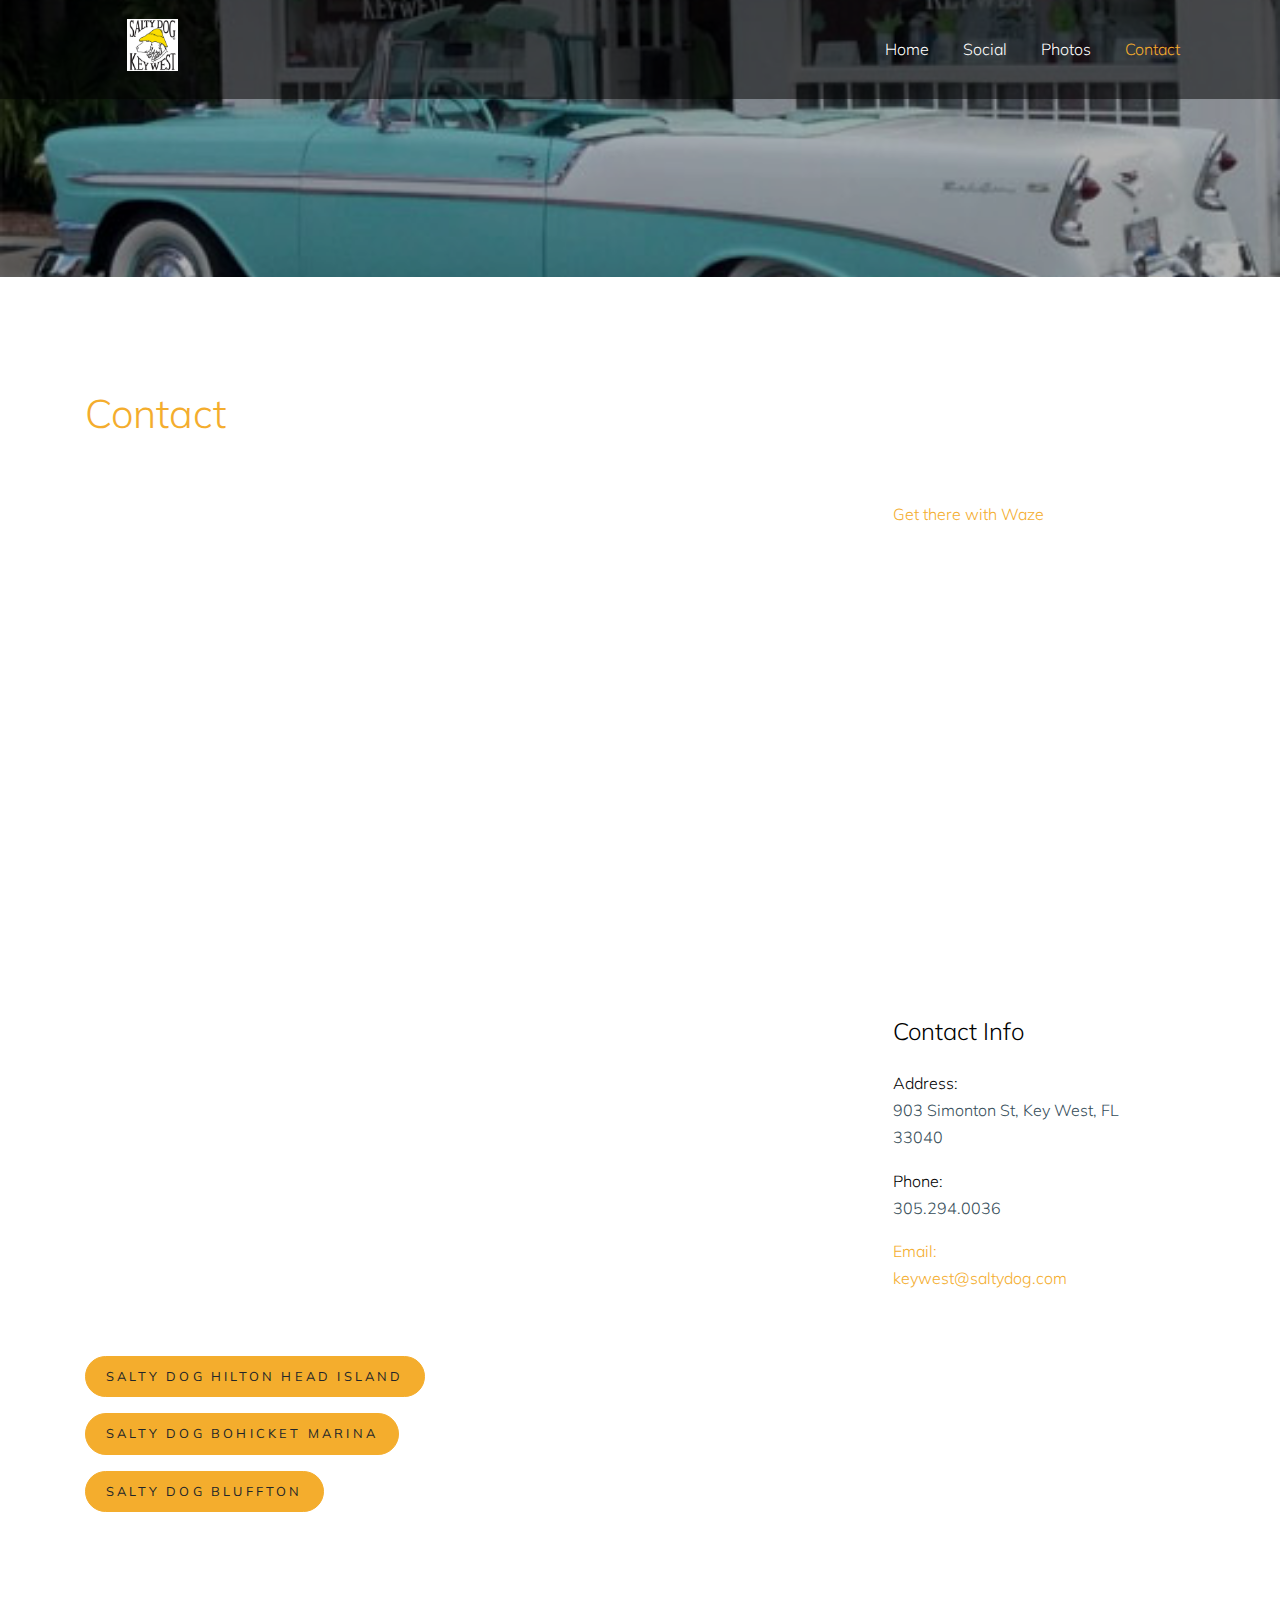
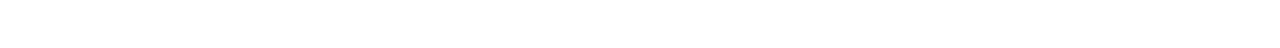
<file: contact.html>
<!doctype html>
<html lang="en">

  <head><meta http-equiv="Content-Type" content="text/html; charset=utf-8">
    <title>SaltyDogKeywest</title>
    
    <meta name="viewport" content="width=device-width, initial-scale=1, shrink-to-fit=no">
 <meta name="description" content="Contact info for Salty Dog Key West">
    <link href="https://fonts.googleapis.com/css?family=Muli:400,700|Hepta+Slab:400,700&display=swap" rel="stylesheet">

    <link rel="stylesheet" href="fonts/icomoon/style.css">

    <link rel="stylesheet" href="css/bootstrap.min.css">
    <link rel="stylesheet" href="css/bootstrap-datepicker.css">
    <link rel="stylesheet" href="css/jquery.fancybox.min.css">
    <link rel="stylesheet" href="css/owl.carousel.min.css">
    <link rel="stylesheet" href="css/owl.theme.default.min.css">
    <link rel="stylesheet" href="fonts/flaticon/font/flaticon.css">
    <link rel="stylesheet" href="css/aos.css">

    <!-- MAIN CSS -->
    <link rel="stylesheet" href="css/style.css">

  </head>

  <body data-spy="scroll" data-target=".site-navbar-target" data-offset="300">

    
    <div class="site-wrap" id="home-section">

      <div class="site-mobile-menu site-navbar-target">
        <div class="site-mobile-menu-header">
          <div class="site-mobile-menu-close mt-3">
            <span class="icon-close2 js-menu-toggle"></span>
          </div>
        </div>
        <div class="site-mobile-menu-body"></div>
      </div>



      <header class="site-navbar site-navbar-target" role="banner">

          <div class="container">
            <div class="row align-items-center position-relative">
  
              <div class="col-3 ">
                <div class="site-logo">
                    <div class="large-3 columns logo">
                        <a href="http://saltydog.com" target="_blank" title="Salty Dog Cafe" style="width:171px;margin:0 auto 10px;display:block;"><img src="images/sdkw.jpg" width="30%" height="auto" alt= "Salty Dog Key West Logo" title="Salty Dog Key West"></a>
                        </div>
                  <!-- <a href="index.html" class="font-weight-bold">Salty Dog Keywest</a> -->
                </div>
              </div>
  
              <div class="col-9  text-right">
                
  
                <span class="d-inline-block d-lg-none"><a href="#" class="text-white site-menu-toggle js-menu-toggle py-5 text-white"><span class="icon-menu h3 text-white"></span></a></span>
  
                
  
                <nav class="site-navigation text-right ml-auto d-none d-lg-block" role="navigation">
                  <ul class="site-menu main-menu js-clone-nav ml-auto ">
                    <li><a href="index.html" class="nav-link">Home</a></li>
                    <li><a href="social.html" class="nav-link">Social</a></li>
                    <li><a href="photos.html" class="nav-link">Photos</a></li>
              
                    <li class="active"><a href="contact.html" class="nav-link">Contact</a></li>
                  </ul>
                </nav>
              </div>
  
              
            </div>
          </div>
  
        </header>

    <div class="ftco-blocks-cover-1">
      <div class="site-section-cover overlay" style="background-image: url('images/car.jpg'); width: auto;height: 100px;">
        <div class="container">
     
        </div>
      </div>
    </div>


  
    

   <div class="site-section">
      <div class="container">

    
        <div class="row align-items-center">
          <div class="col-md-7">
            <h1 class="mb-3 text-primary">Contact</h1>
        
         
          </div>
        </div>
        <div class="row">
          <div class="col-lg-8 mb-5" >
              <iframe src="https://www.google.com/maps/embed?pb=!1m18!1m12!1m3!1d3629.056028099695!2d-81.80057218500323!3d24.552725884200015!2m3!1f0!2f0!3f0!3m2!1i1024!2i768!4f13.1!3m3!1m2!1s0x88d1b6c2fbb8e097%3A0xfbbcd5ab0ced3757!2s903%20Simonton%20St%2C%20Key%20West%2C%20FL%2033040!5e0!3m2!1sen!2sus!4v1574785590695!5m2!1sen!2sus" width="100%" height="500px" frameborder="0" style="border:0;" allowfullscreen=""></iframe>
          </div>  <div class="col-lg-4 ml-auto">
            <div class="bg-white p-3 p-md-5">
          <a href="https://www.waze.com/ul?ll=24.55272590%2C-81.79838350&navigate=yes" target="_blank">Get there with Waze</a>
          </div>
          </div>
          <div class="col-lg-4 ml-auto">
            <div class="bg-white p-3 p-md-5">
              <h3 class="text-black mb-4">Contact Info</h3>
              <ul class="list-unstyled footer-link">
                <li class="d-block mb-3">
                  <span class="d-block text-black">Address:</span>
                  <span>903 Simonton St, Key West, FL 33040</span></li>
                <li class="d-block mb-3"><span class="d-block text-black">Phone:</span><span>305.294.0036</span></li>
                <li class="d-block mb-3"><span class="d-block text-black"><a href="mailto:keywest@saltydog.com?Subject=Key West">Email:</span><span>keywest@saltydog.com</span></li>
                 
                    </ul>
               
            </div>
          </div>
        </div>
        <div class="row mb-5 ">
          <div class="col-md-7 text-left ">
            <p ><a href="https://saltydog.com/"class="btn btn-primary">Salty Dog Hilton Head Island</a></p>
            <p ><a href="https://bohicket.saltydog.com/" class="btn btn-primary">Salty Dog Bohicket Marina</a></p>
          
            <p ><a href="https://bluffton.saltydog.com/"class="btn btn-primary">Salty Dog Bluffton</a></p>
         
          </div>
        </div>
        
      </div>
    </div> <!-- END .site-section -->
    
    

 

    </div>

    <script src="js/jquery-3.3.1.min.js"></script>
    <script src="js/jquery-migrate-3.0.0.js"></script>
    <script src="js/popper.min.js"></script>
    <script src="js/bootstrap.min.js"></script>
    <script src="js/owl.carousel.min.js"></script>
    <script src="js/jquery.sticky.js"></script>
    <script src="js/jquery.waypoints.min.js"></script>
    <script src="js/jquery.animateNumber.min.js"></script>
    <script src="js/jquery.fancybox.min.js"></script>
    <script src="js/jquery.stellar.min.js"></script>
    <script src="js/jquery.easing.1.3.js"></script>
    <script src="js/bootstrap-datepicker.min.js"></script>
    <script src="js/isotope.pkgd.min.js"></script>
    <script src="js/aos.js"></script>

    <script src="js/main.js"></script>

  </body>

</html>
</file>
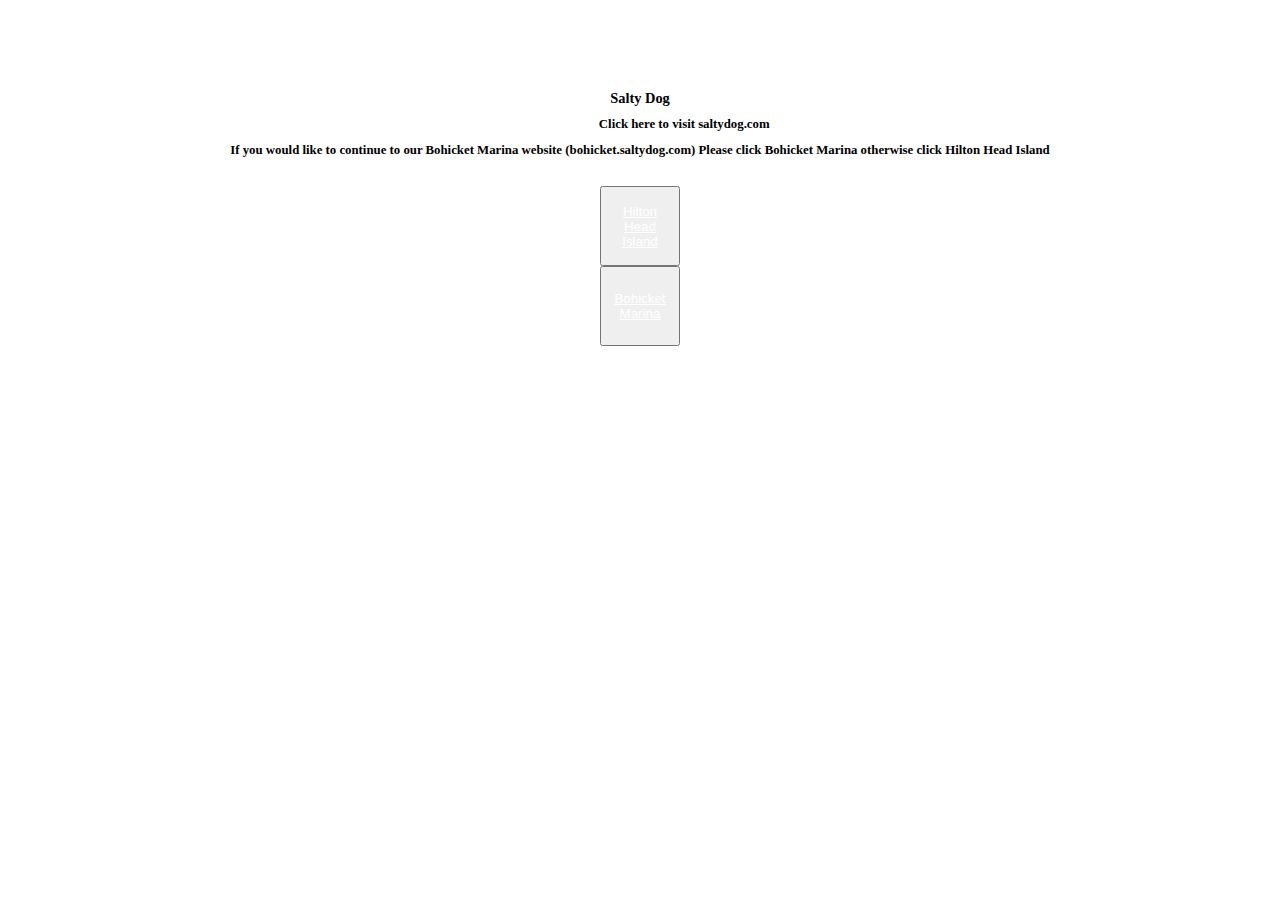
<file: splashbo.html>
<!DOCTYPE html>

<html class="no-js">
<!--<![endif]-->

<head>
    <!-- Global site tag (gtag.js) - Google Analytics -->
    <script async src="https://www.googletagmanager.com/gtag/js?id=UA-9994729-1"></script>
    <script>
        window.dataLayer = window.dataLayer || [];
        function gtag() { dataLayer.push(arguments); }
        gtag('js', new Date());

        gtag('config', 'UA-9994729-1'), { 'optimize_id': 'GTM-N9XR6RG'};
    </script>

    <meta charset="utf-8">
    <meta http-equiv="X-UA-Compatible" content="IE=edge,chrome=1">
    <meta name="viewport" content="width=device-width, initial-scale=1, minimum-scale=1">
    <meta name="description" content="The Salty Dog and South Beach Marina are the home to three outstanding restaurants, unique shops, all sorts of fun activities and fantastic live entertainment. Stay and play for a week or a day!">
  
        <link rel="apple-touch-icon" sizes="180x180" href="/apple-touch-icon.png">
    <title>SaltyDogSplash</title>
    <!-- Modernizr -->

    <!-- jQuery-->
    <script src="https://code.jquery.com/jquery-3.3.1.min.js"
        integrity="sha256-FgpCb/KJQlLNfOu91ta32o/NMZxltwRo8QtmkMRdAu8=" crossorigin="anonymous"></script>
    <script src="https://cdnjs.cloudflare.com/ajax/libs/popper.js/1.14.3/umd/popper.min.js"
        integrity="sha384-ZMP7rVo3mIykV+2+9J3UJ46jBk0WLaUAdn689aCwoqbBJiSnjAK/l8WvCWPIPm49"
        crossorigin="anonymous"></script>
    <script src="https://stackpath.bootstrapcdn.com/bootstrap/4.1.3/js/bootstrap.min.js"
        integrity="sha384-ChfqqxuZUCnJSK3+MXmPNIyE6ZbWh2IMqE241rYiqJxyMiZ6OW/JmZQ5stwEULTy"
        crossorigin="anonymous"></script>
    <!-- framework css -->
    <link rel="stylesheet" href="https://use.fontawesome.com/releases/v5.4.2/css/all.css"
        integrity="sha384-/rXc/GQVaYpyDdyxK+ecHPVYJSN9bmVFBvjA/9eOB+pb3F2w2N6fc5qB9Ew5yIns" crossorigin="anonymous">

    <link rel="stylesheet" href="https://stackpath.bootstrapcdn.com/bootstrap/4.1.3/css/bootstrap.min.css"
        integrity="sha384-MCw98/SFnGE8fJT3GXwEOngsV7Zt27NXFoaoApmYm81iuXoPkFOJwJ8ERdknLPMO" crossorigin="anonymous">
    <!--<![endif]-->
    <link href="https://fonts.googleapis.com/css?family=Baloo+Bhaina|Quicksand" rel="stylesheet">
    <link type="text/css" rel="stylesheet" href="https://www.saltydog.com/headers/styleBoot.css">
    <link type="text/css" rel="stylesheet" href="https://www.saltydog.com/headers/mega-header.css">

    <style>
        label {
            font-size: .8em;

        }

        h1 {
            font-size: .9em;
        }

        h2 {
            font-size: .8em;
          
        }

        h4 {
            font-size: .6em;
        }

        p {
            font-size: .5em;
            margin-bottom: 0 !important;
        }

        h6 {
            font-size: .7em;
        }

        .my-container {

            padding-top: 5px;
            padding-bottom: 5px
        }
    </style>

</head>



<body>
 
        <script>
                $(document).ready(function () {
                    $("div[data-includeHTML]").each(function () {                
                        $(this).load($(this).attr("data-includeHTML"));
                    });
                });
            </script>




<header>
        <div data-includeHTML="https://www.saltydog.com/headers/_HeaderPartial.html"></div>
   </header>
    <br>
    <br>

    <!-- <img src="../images/NEW HEADERS/FEEDBACK.jpg" style="width:100%; height:auto"
        alt="Banner of Overhead drone shot of salty dog cafe in south beach, with salty dog logo and events written on it."> -->
    <br>
    <br>




    <div class="container">

        <div class="row justify-content-center" style="text-align: center">


            <h1 style="text-align: center">Salty Dog </h1>



        </div>


        <div class="row justify-content-center" style="text-align: center !important; ">
            <div class="col-11">
                <h2 style="text-align: center; margin-left: 7%;">Click here to visit saltydog.com</h2>
                
                    <h2> If you would like to continue to our Bohicket Marina website (bohicket.saltydog.com)
                     Please click Bohicket Marina
                     otherwise click Hilton Head Island
                    
                    
                    </h2>
  
                <br>


            </div>


        </div>

        <div class="row justify-content-center"
            style=" width:90%; padding-bottom: 5px; margin-left: 5%; text-align: center !important; font-size: 1em">

<div class="col-5">

            <button type="button" class="btn btn-secondary" style="width: 5rem; height: 5rem;">
                <a href="https://saltydog.com/" style="color: white !important;"> 
                    Hilton Head Island
                   

            </a>
           
            
            </button>
             </div>
<div class="col-5">

            <button type="button" class="btn btn-secondary" style="width: 5rem; height: 5rem;">
                <a href="https://bohicket.saltydog.com/" style="color: white !important;"> 
                  Bohicket Marina
                   

            </a>
            </button>


        </div>
    </div>
   
    <br>


</body>

</html>
</file>
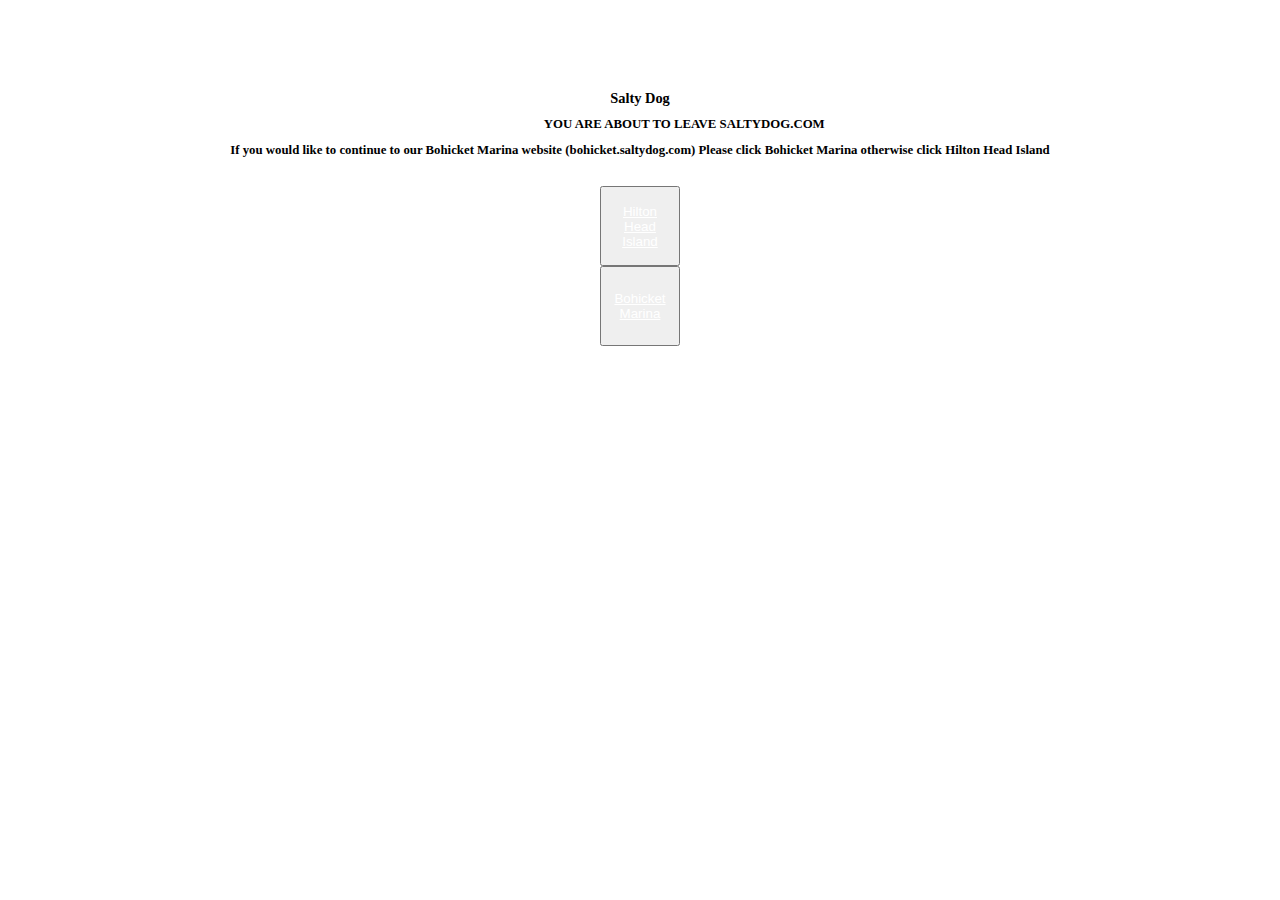
<file: splashweb.html>
<!DOCTYPE html>

<html class="no-js">
<!--<![endif]-->

<head>
    <!-- Global site tag (gtag.js) - Google Analytics -->
    <script async src="https://www.googletagmanager.com/gtag/js?id=UA-9994729-1"></script>
    <script>
        window.dataLayer = window.dataLayer || [];
        function gtag() { dataLayer.push(arguments); }
        gtag('js', new Date());

        gtag('config', 'UA-9994729-1'), { 'optimize_id': 'GTM-N9XR6RG'};
    </script>

    <meta charset="utf-8">
    <meta http-equiv="X-UA-Compatible" content="IE=edge,chrome=1">
    <meta name="viewport" content="width=device-width, initial-scale=1, minimum-scale=1">
        <link rel="apple-touch-icon" sizes="180x180" href="/apple-touch-icon.png">
        <meta name="description" content="The Salty Dog and South Beach Marina are the home to three outstanding restaurants, unique shops, all sorts of fun activities and fantastic live entertainment. Stay and play for a week or a day!">
  
    <title>SaltyDogSplash</title>
    <!-- Modernizr -->

    <!-- jQuery-->
    <script src="https://code.jquery.com/jquery-3.3.1.min.js"
        integrity="sha256-FgpCb/KJQlLNfOu91ta32o/NMZxltwRo8QtmkMRdAu8=" crossorigin="anonymous"></script>
    <script src="https://cdnjs.cloudflare.com/ajax/libs/popper.js/1.14.3/umd/popper.min.js"
        integrity="sha384-ZMP7rVo3mIykV+2+9J3UJ46jBk0WLaUAdn689aCwoqbBJiSnjAK/l8WvCWPIPm49"
        crossorigin="anonymous"></script>
    <script src="https://stackpath.bootstrapcdn.com/bootstrap/4.1.3/js/bootstrap.min.js"
        integrity="sha384-ChfqqxuZUCnJSK3+MXmPNIyE6ZbWh2IMqE241rYiqJxyMiZ6OW/JmZQ5stwEULTy"
        crossorigin="anonymous"></script>
    <!-- framework css -->
    <link rel="stylesheet" href="https://use.fontawesome.com/releases/v5.4.2/css/all.css"
        integrity="sha384-/rXc/GQVaYpyDdyxK+ecHPVYJSN9bmVFBvjA/9eOB+pb3F2w2N6fc5qB9Ew5yIns" crossorigin="anonymous">

    <link rel="stylesheet" href="https://stackpath.bootstrapcdn.com/bootstrap/4.1.3/css/bootstrap.min.css"
        integrity="sha384-MCw98/SFnGE8fJT3GXwEOngsV7Zt27NXFoaoApmYm81iuXoPkFOJwJ8ERdknLPMO" crossorigin="anonymous">
    <!--<![endif]-->
    <link href="https://fonts.googleapis.com/css?family=Baloo+Bhaina|Quicksand" rel="stylesheet">
    <link type="text/css" rel="stylesheet" href="https://www.saltydog.com/headers/styleBoot.css">
    <link type="text/css" rel="stylesheet" href="https://www.saltydog.com/headers/mega-header.css">

    <style>
        label {
            font-size: .8em;

        }

        h1 {
            font-size: .9em;
        }

        h2 {
            font-size: .8em;
          
        }

        h4 {
            font-size: .6em;
        }

        p {
            font-size: .5em;
            margin-bottom: 0 !important;
        }

        h6 {
            font-size: .7em;
        }

        .my-container {

            padding-top: 5px;
            padding-bottom: 5px
        }
    </style>

</head>



<body>

        <script>
                $(document).ready(function () {
                    $("div[data-includeHTML]").each(function () {                
                        $(this).load($(this).attr("data-includeHTML"));
                    });
                });
            </script>




<header>
        <div data-includeHTML="http://www.saltydog.com/headers/_HeaderPartial.html"></div>
   </header>
    <br>
    <br>

    <!-- <img src="../images/NEW HEADERS/FEEDBACK.jpg" style="width:100%; height:auto"
        alt="Banner of Overhead drone shot of salty dog cafe in south beach, with salty dog logo and events written on it."> -->
    <br>
    <br>




    <div class="container">

        <div class="row justify-content-center" style="text-align: center">


            <h1 style="text-align: center">Salty Dog </h1>



        </div>


        <div class="row justify-content-center" style="text-align: center !important; ">
            <div class="col-11">
             <h2 style="text-align: center; margin-left: 7%;">YOU ARE ABOUT TO LEAVE SALTYDOG.COM</h2>
                
                    <h2> If you would like to continue to our Bohicket Marina website (bohicket.saltydog.com)
                     Please click Bohicket Marina
                     otherwise click Hilton Head Island
                    
                    
                    </h2>
  
                <br>


            </div>


        </div>

        <div class="row justify-content-center"
            style=" width:90%; padding-bottom: 5px; margin-left: 5%; text-align: center !important; font-size: 1em">

            <div class="col-5">

            <button type="button" class="btn btn-secondary" style="width: 5rem; height: 5rem;" >
                <a href="http://saltydogcafe.com/webcams/" style="color: white !important; "> 
                    Hilton Head Island
                   

            </a>
            </button>

</div>
<div class="col-5">
            <button type="button" class="btn btn-secondary" style="width: 5rem; height: 5rem;">
                <a href="http://bohicket.saltydog.com/cams.html" style="color: white !important;"> 
                  Bohicket Marina
                   

            </a>
            </button>
</div>

        </div>
    </div>
   
    <br>


</body>

</html>
</file>
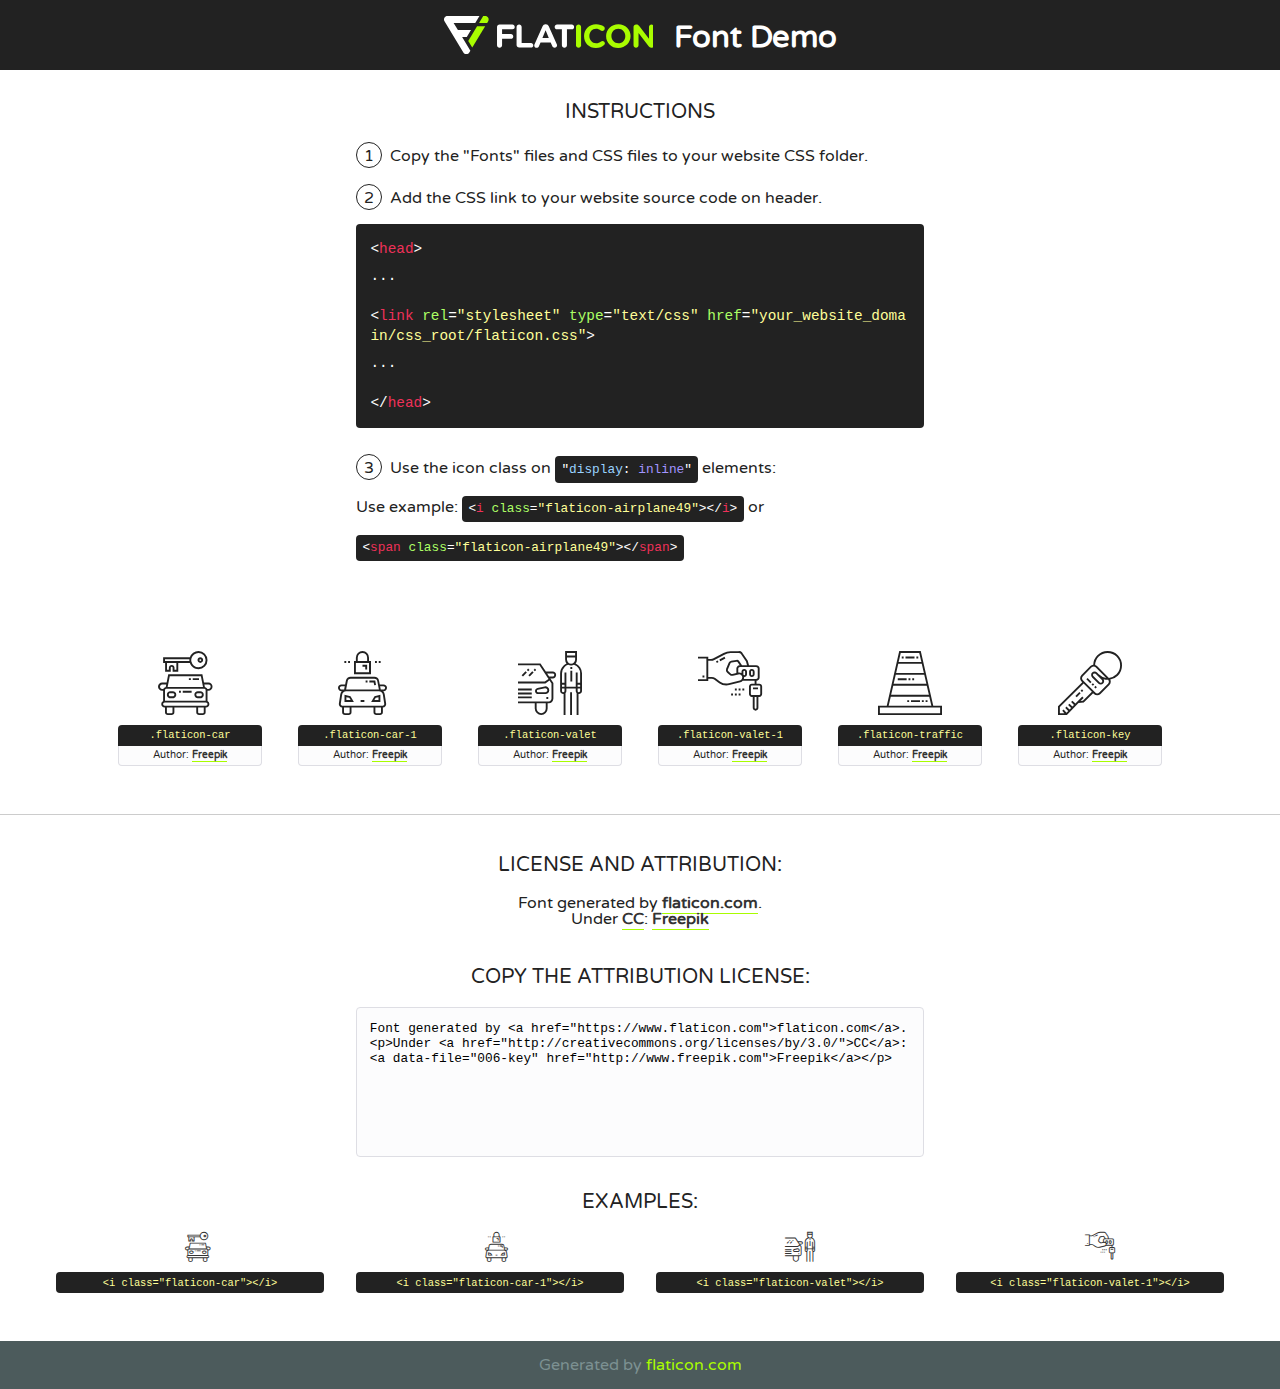
<file: fonts/flaticon-2/font/flaticon.html>
<!DOCTYPE html>
<!--
  Flaticon icon font: Flaticon
  Creation date: 18/07/2019 07:36
-->
<html>
<!DOCTYPE html>
<html>

<head>
    <title>Flaticon WebFont</title>
    <link href="http://fonts.googleapis.com/css?family=Varela+Round" rel="stylesheet" type="text/css" />
    <link rel="stylesheet" type="text/css" href="flaticon.css">
    <meta charset="UTF-8">
    <style>
    html, body, div, span, applet, object, iframe,
    h1, h2, h3, h4, h5, h6, p, blockquote, pre,
    a, abbr, acronym, address, big, cite, code,
    del, dfn, em, img, ins, kbd, q, s, samp,
    small, strike, strong, sub, sup, tt, var,
    b, u, i, center,
    dl, dt, dd, ol, ul, li,
    fieldset, form, label, legend,
    table, caption, tbody, tfoot, thead, tr, th, td,
    article, aside, canvas, details, embed, 
    figure, figcaption, footer, header, hgroup, 
    menu, nav, output, ruby, section, summary,
    time, mark, audio, video {
        margin: 0;
        padding: 0;
        border: 0;
        font-size: 100%;
        font: inherit;
        vertical-align: baseline;
    }
    /* HTML5 display-role reset for older browsers */
    article, aside, details, figcaption, figure, 
    footer, header, hgroup, menu, nav, section {
        display: block;
    }
    body {
        line-height: 1;
    }
    ol, ul {
        list-style: none;
    }
    blockquote, q {
        quotes: none;
    }
    blockquote:before, blockquote:after,
    q:before, q:after {
        content: '';
        content: none;
    }
    table {
        border-collapse: collapse;
        border-spacing: 0;
    }
    body {
        font-family: 'Varela Round', Helvetica, Arial, sans-serif;
        font-size: 16px;
        color: #222;
    }
    a {
        color: #333;
        border-bottom: 1px solid #a9fd00;
        font-weight: bold;
        text-decoration: none;
    }
    * {
        -moz-box-sizing: border-box;
        -webkit-box-sizing: border-box;
        box-sizing: border-box;
        margin: 0;
        padding: 0;
    }
    [class^="flaticon-"]:before, [class*=" flaticon-"]:before, [class^="flaticon-"]:after, [class*=" flaticon-"]:after {
        font-family: Flaticon;
        font-size: 30px;
        font-style: normal;
        margin-left: 20px;
        color: #333;
    }
    .wrapper {
        max-width: 600px;
        margin: auto;
        padding: 0 1em;
    }
    .title {
        font-size: 1.25em;
        text-align: center;
        margin-bottom: 1em;
        text-transform: uppercase;
    }
    header {
        text-align: center;
        background-color: #222;
        color: #fff;
        padding: 1em;
    }
    header .logo {
        width: 210px;
        height: 38px;
        display: inline-block;
        vertical-align: middle;
        margin-right: 1em;
        border: none;
    }
    header strong {
        font-size: 1.95em;
        font-weight: bold;
        vertical-align: middle;
        margin-top: 5px;
        display: inline-block;
    }
    .demo {
        margin: 2em auto;
        line-height: 1.25em;
    }
    .demo ul li {
        margin-bottom: 1em;
    }
    .demo ul li .num {
        color: #222;
        border-radius: 20px;
        display: inline-block;
        width: 26px;
        padding: 3px;
        height: 26px;
        text-align: center;
        margin-right: 0.5em;
        border: 1px solid #222;
    }
    .demo ul li code {
        background-color: #222;
        border-radius: 4px;
        padding: 0.25em 0.5em;
        display: inline-block;
        color: #fff;
        font-family: Consolas,Monaco,Lucida Console,Liberation Mono,DejaVu Sans Mono,Bitstream Vera Sans Mono,Courier New, monospace;
        font-weight: lighter;
        margin-top: 1em;
        font-size: 0.8em;
        word-break: break-all;
    }
    .demo ul li code.big {
        padding: 1em;
        font-size: 0.9em;
    }
    .demo ul li code .red {
        color: #EF3159;
    }
    .demo ul li code .green {
        color: #ACFF65;
    }
    .demo ul li code .yellow {
        color: #FFFF99;
    }
    .demo ul li code .blue {
        color: #99D3FF;
    }
    .demo ul li code .purple {
        color: #A295FF;
    }
    .demo ul li code .dots {
        margin-top: 0.5em;
        display: block;
    }
    #glyphs {
        border-bottom: 1px solid #ccc;
        padding: 2em 0;
        text-align: center;
    }
    .glyph {
        display: inline-block;
        width: 9em;
        margin: 1em;
        text-align: center;
        vertical-align: top;
        background: #FFF;
    }
    .glyph .glyph-icon {
        padding: 10px;
        display: block;
        font-family:"Flaticon";
        font-size: 64px;
        line-height: 1;
    }
    .glyph .glyph-icon:before {
        font-size: 64px;
        color: #222;
        margin-left: 0;
    }
    .class-name {
        font-size: 0.65em;
        background-color: #222;
        color: #fff;
        border-radius: 4px 4px 0 0;
        padding: 0.5em;
        color: #FFFF99;
        font-family: Consolas,Monaco,Lucida Console,Liberation Mono,DejaVu Sans Mono,Bitstream Vera Sans Mono,Courier New, monospace;
    }
    .author-name {
        font-size: 0.6em;
        background-color: #fcfcfd;
        border: 1px solid #DEDEE4;
        border-top: 0;
        border-radius: 0 0 4px 4px;
        padding: 0.5em;
    }
    .class-name:last-child {
        font-size: 10px;
        color:#888;
    }
    .class-name:last-child a {
        font-size: 10px;
        color:#555;
    }
    .class-name:last-child a:hover {
        color:#a9fd00;
    }
    .glyph > input {
        display: block;
        width: 100px;
        margin: 5px auto;
        text-align: center;
        font-size: 12px;
        cursor: text;
    }
    .glyph > input.icon-input {
        font-family:"Flaticon";
        font-size: 16px;
        margin-bottom: 10px;
    }
    .attribution .title {
        margin-top: 2em;
    }
    .attribution textarea {
        background-color: #fcfcfd;
        padding: 1em;
        border: none;
        box-shadow: none;
        border: 1px solid #DEDEE4;
        border-radius: 4px;
        resize: none;
        width: 100%;
        height: 150px;
        font-size: 0.8em;
        font-family: Consolas,Monaco,Lucida Console,Liberation Mono,DejaVu Sans Mono,Bitstream Vera Sans Mono,Courier New, monospace;
        -webkit-appearance: none;
    }
    .iconsuse {
        margin: 2em auto;
        text-align: center;
        max-width: 1200px;
    }
    .iconsuse:after {
        content: '';
        display: table;
        clear: both;
    }
    .iconsuse .image {
        float: left;
        width: 25%;
        padding: 0 1em;
    }
    .iconsuse .image p {
        margin-bottom: 1em;
    }
    .iconsuse .image span {
        display: block;
        font-size: 0.65em;
        background-color: #222;
        color: #fff;
        border-radius: 4px;
        padding: 0.5em;
        color: #FFFF99;
        margin-top: 1em;
        font-family: Consolas,Monaco,Lucida Console,Liberation Mono,DejaVu Sans Mono,Bitstream Vera Sans Mono,Courier New, monospace;
    }
    #footer {
        text-align: center;
        background-color: #4C5B5C;
        color: #7c9192;
        padding: 1em;
    }
    #footer a {
        border: none;
        color: #a9fd00;
        font-weight: normal;
    }
    @media (max-width: 960px) {
        .iconsuse .image {
            width: 50%;
        }
    }
    @media (max-width: 560px) {
        .iconsuse .image {
            width: 100%;
        }
    }
    </style>
</head>

<body class="characters-off">

    <header>
        <a href="https://www.flaticon.com" target="_blank" class="logo">
            <svg version="1.1" xmlns="http://www.w3.org/2000/svg" xmlns:xlink="http://www.w3.org/1999/xlink" xmlns:a="http://ns.adobe.com/AdobeSVGViewerExtensions/3.0/" viewBox="0 0 560.875 102.036" enable-background="new 0 0 560.875 102.036" xml:space="preserve">
                <defs>
                </defs>
                <g>
                    <g class="letters">
                        <path fill="#ffffff" d="M141.596,29.675c0-3.777,2.985-6.767,6.764-6.767h34.438c3.426,0,6.15,2.728,6.15,6.15
                        c0,3.43-2.724,6.149-6.15,6.149h-27.674v13.091h23.719c3.429,0,6.151,2.724,6.151,6.15c0,3.43-2.723,6.149-6.151,6.149h-23.719
                        v17.574c0,3.773-2.986,6.761-6.764,6.761c-3.779,0-6.764-2.989-6.764-6.761V29.675z"></path>
                        <path fill="#ffffff" d="M193.844,29.149c0-3.781,2.985-6.767,6.764-6.767c3.776,0,6.763,2.985,6.763,6.767v42.957h25.039
                        c3.426,0,6.149,2.726,6.149,6.153c0,3.425-2.723,6.15-6.149,6.15h-31.802c-3.779,0-6.764-2.986-6.764-6.768V29.149z"></path>
                        <path fill="#ffffff" d="M241.891,75.71l21.438-48.407c1.492-3.341,4.215-5.357,7.906-5.357h0.792
                        c3.686,0,6.323,2.017,7.815,5.357l21.439,48.407c0.436,0.967,0.701,1.845,0.701,2.723c0,3.602-2.809,6.501-6.414,6.501
                        c-3.161,0-5.269-1.845-6.499-4.655l-4.132-9.661h-27.059l-4.301,10.102c-1.144,2.631-3.426,4.214-6.237,4.214
                        c-3.517,0-6.24-2.81-6.24-6.325C241.1,77.64,241.451,76.677,241.891,75.71z M279.932,58.666l-8.521-20.297l-8.526,20.297H279.932
                        z"></path>
                        <path fill="#ffffff" d="M314.864,35.387H301.86c-3.429,0-6.239-2.813-6.239-6.238c0-3.429,2.811-6.24,6.239-6.24h39.533
                        c3.426,0,6.237,2.811,6.237,6.24c0,3.425-2.811,6.238-6.237,6.238h-13.001v42.785c0,3.773-2.99,6.761-6.764,6.761
                        c-3.779,0-6.764-2.989-6.764-6.761V35.387z"></path>
                        <path fill="#A9FD00" d="M352.615,29.149c0-3.781,2.985-6.767,6.767-6.767c3.774,0,6.761,2.985,6.761,6.767v49.024
                        c0,3.773-2.987,6.761-6.761,6.761c-3.781,0-6.767-2.989-6.767-6.761V29.149z"></path>
                        <path fill="#A9FD00" d="M374.132,53.836v-0.179c0-17.481,13.178-31.801,32.065-31.801c9.22,0,15.459,2.458,20.557,6.238
                        c1.402,1.054,2.637,2.985,2.637,5.357c0,3.692-2.985,6.59-6.681,6.59c-1.845,0-3.071-0.702-4.044-1.319
                        c-3.776-2.813-7.729-4.393-12.562-4.393c-10.364,0-17.831,8.611-17.831,19.154v0.173c0,10.542,7.291,19.329,17.831,19.329
                        c5.715,0,9.492-1.756,13.359-4.834c1.049-0.874,2.458-1.491,4.039-1.491c3.429,0,6.325,2.813,6.325,6.236
                        c0,2.106-1.056,3.78-2.282,4.834c-5.539,4.834-12.036,7.733-21.878,7.733C387.572,85.464,374.132,71.493,374.132,53.836z"></path>
                        <path fill="#A9FD00" d="M433.009,53.836v-0.179c0-17.481,13.79-31.801,32.766-31.801c18.981,0,32.592,14.143,32.592,31.628v0.173
                        c0,17.483-13.785,31.807-32.769,31.807C446.625,85.464,433.009,71.32,433.009,53.836z M484.224,53.836v-0.179
                        c0-10.539-7.725-19.326-18.626-19.326c-10.893,0-18.449,8.611-18.449,19.154v0.173c0,10.542,7.73,19.329,18.626,19.329
                        C476.676,72.986,484.224,64.378,484.224,53.836z"></path>
                        <path fill="#A9FD00" d="M506.233,29.321c0-3.774,2.99-6.763,6.767-6.763h1.401c3.252,0,5.183,1.583,7.029,3.953l26.093,34.265
                        V29.059c0-3.692,2.99-6.677,6.681-6.677c3.683,0,6.671,2.985,6.671,6.677v48.934c0,3.78-2.987,6.765-6.764,6.765h-0.436
                        c-3.257,0-5.188-1.581-7.034-3.953l-27.056-35.492v32.944c0,3.687-2.985,6.676-6.678,6.676c-3.683,0-6.673-2.989-6.673-6.676
                        V29.321z"></path>
                    </g>
                    <g class="insignia">
                        <path fill="#ffffff" d="M48.372,56.137h12.517l11.156-18.537H37.186L25.688,18.539h57.825L94.668,0H9.271
                        C5.925,0,2.842,1.801,1.198,4.716c-1.644,2.907-1.593,6.482,0.134,9.343l50.38,83.501c1.678,2.781,4.689,4.476,7.938,4.476
                        c3.246,0,6.257-1.695,7.935-4.476l2.898-4.804L48.372,56.137z"></path>
                        <g class="i">
                            <path fill="#A9FD00" d="M93.575,18.539h0.031v0.004l21.652,0.004l2.705-4.488c1.727-2.861,1.778-6.436,0.133-9.343
                            C116.454,1.801,113.371,0,110.026,0h-5.294L93.575,18.539z"></path>
                            <polygon fill="#A9FD00" points="88.291,27.356 64.725,66.486 75.519,84.404 109.942,27.356"></polygon>
                        </g>
                    </g>
                </g>
            </svg>
        </a>
        <strong>Font Demo</strong>
    </header>


    <section class="demo wrapper">

        <p class="title">Instructions</p>

        <ul>
            <li>
                <span class="num">1</span>Copy the "Fonts" files and CSS files to your website CSS folder.
            </li>
            <li>
                <span class="num">2</span>Add the CSS link to your website source code on header.
                <code class="big">
                    &lt;<span class="red">head</span>&gt;
                    <br/><span class="dots">...</span>
                    <br/>&lt;<span class="red">link</span> <span class="green">rel</span>=<span class="yellow">"stylesheet"</span> <span class="green">type</span>=<span class="yellow">"text/css"</span> <span class="green">href</span>=<span class="yellow">"your_website_domain/css_root/flaticon.css"</span>&gt;
                    <br/><span class="dots">...</span>
                    <br/>&lt;/<span class="red">head</span>&gt;
                </code>
            </li>

            <li>
                <p>
                    <span class="num">3</span>Use the icon class on <code>"<span class="blue">display</span>:<span class="purple"> inline</span>"</code> elements:
                    <br />
                    Use example: <code>&lt;<span class="red">i</span> <span class="green">class</span>=<span class="yellow">&quot;flaticon-airplane49&quot;</span>&gt;&lt;/<span class="red">i</span>&gt;</code> or <code>&lt;<span class="red">span</span> <span class="green">class</span>=<span class="yellow">&quot;flaticon-airplane49&quot;</span>&gt;&lt;/<span class="red">span</span>&gt;</code>
            </li>
        </ul>

    </section>




   <section id="glyphs">          
    
      
        <div class="glyph"><div class="glyph-icon flaticon-car"></div>
            <div class="class-name">.flaticon-car</div>
            <div class="author-name">Author: <a data-file="001-car" href="http://www.freepik.com">Freepik</a> </div> 
        </div>        
        
        <div class="glyph"><div class="glyph-icon flaticon-car-1"></div>
            <div class="class-name">.flaticon-car-1</div>
            <div class="author-name">Author: <a data-file="002-car-1" href="http://www.freepik.com">Freepik</a> </div> 
        </div>        
        
        <div class="glyph"><div class="glyph-icon flaticon-valet"></div>
            <div class="class-name">.flaticon-valet</div>
            <div class="author-name">Author: <a data-file="003-valet" href="http://www.freepik.com">Freepik</a> </div> 
        </div>        
        
        <div class="glyph"><div class="glyph-icon flaticon-valet-1"></div>
            <div class="class-name">.flaticon-valet-1</div>
            <div class="author-name">Author: <a data-file="004-valet-1" href="http://www.freepik.com">Freepik</a> </div> 
        </div>        
        
        <div class="glyph"><div class="glyph-icon flaticon-traffic"></div>
            <div class="class-name">.flaticon-traffic</div>
            <div class="author-name">Author: <a data-file="005-traffic" href="http://www.freepik.com">Freepik</a> </div> 
        </div>        
        
        <div class="glyph"><div class="glyph-icon flaticon-key"></div>
            <div class="class-name">.flaticon-key</div>
            <div class="author-name">Author: <a data-file="006-key" href="http://www.freepik.com">Freepik</a> </div> 
        </div>        
        

    </section>



    <section class="attribution wrapper"   style="text-align:center;">

      <div class="title">License and attribution:</div><div class="attrDiv">Font generated by <a href="https://www.flaticon.com">flaticon.com</a>. <div><p>Under <a href="http://creativecommons.org/licenses/by/3.0/">CC</a>: <a data-file="006-key" href="http://www.freepik.com">Freepik</a></p>  </div>
      </div>
      <div class="title">Copy the Attribution License:</div>

    <textarea onclick="this.focus();this.select();">Font generated by &lt;a href=&quot;https://www.flaticon.com&quot;&gt;flaticon.com&lt;/a&gt;. <p>Under <a href="http://creativecommons.org/licenses/by/3.0/">CC</a>: <a data-file="006-key" href="http://www.freepik.com">Freepik</a></p>  
     </textarea>

    </section>

    <section class="iconsuse">

          <div class="title">Examples:</div>            
             
            <div class="image">
                <p>
                    <i class="glyph-icon flaticon-car"></i> 
                    <span>&lt;i class=&quot;flaticon-car&quot;&gt;&lt;/i&gt;</span>
                </p>
            </div>
            
            <div class="image">
                <p>
                    <i class="glyph-icon flaticon-car-1"></i> 
                    <span>&lt;i class=&quot;flaticon-car-1&quot;&gt;&lt;/i&gt;</span>
                </p>
            </div>
            
            <div class="image">
                <p>
                    <i class="glyph-icon flaticon-valet"></i> 
                    <span>&lt;i class=&quot;flaticon-valet&quot;&gt;&lt;/i&gt;</span>
                </p>
            </div>
            
            <div class="image">
                <p>
                    <i class="glyph-icon flaticon-valet-1"></i> 
                    <span>&lt;i class=&quot;flaticon-valet-1&quot;&gt;&lt;/i&gt;</span>
                </p>
            </div>
                       
        </div>
                            
    </section>

<div id="footer">
    <div>Generated by <a href="https://www.flaticon.com">flaticon.com</a>
    </div>
</div>



</body>
</html>
</file>
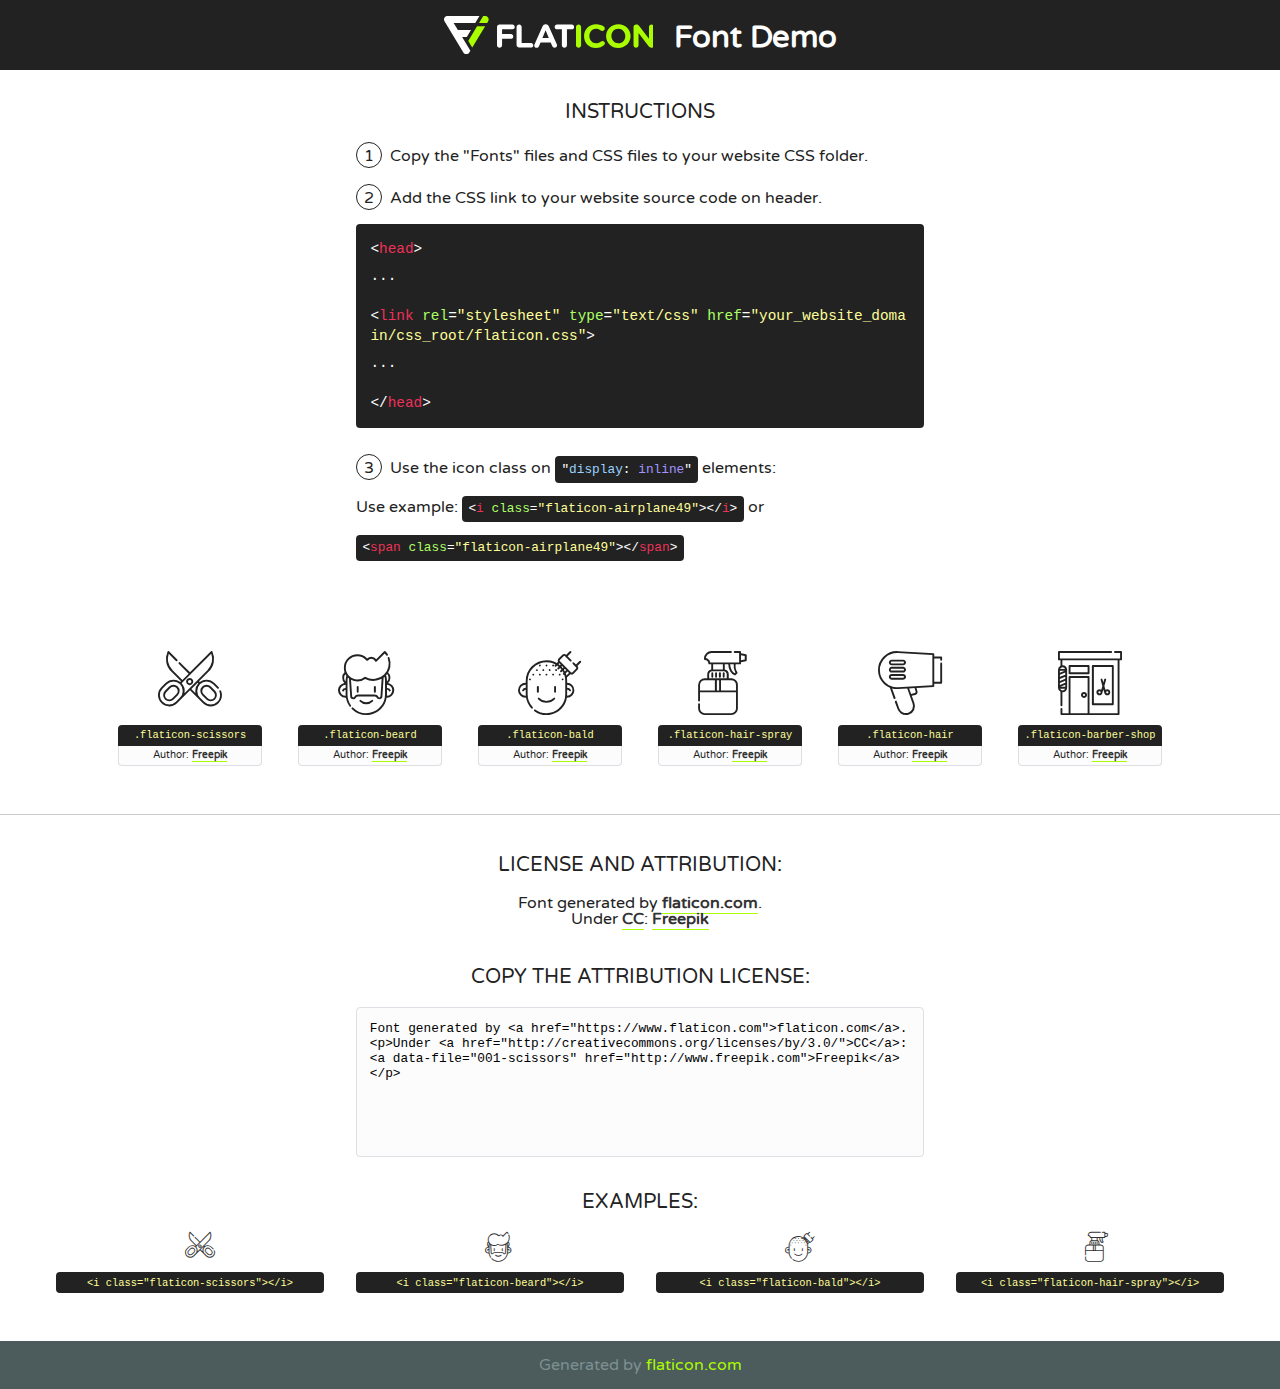
<file: fonts/flaticon/font/flaticon.html>
<!DOCTYPE html>
<!--
  Flaticon icon font: Flaticon
  Creation date: 23/07/2019 22:03
-->
<html>
<!DOCTYPE html>
<html>

<head>
    <title>Flaticon WebFont</title>
    <link href="http://fonts.googleapis.com/css?family=Varela+Round" rel="stylesheet" type="text/css" />
    <link rel="stylesheet" type="text/css" href="flaticon.css">
    <meta charset="UTF-8">
    <style>
    html, body, div, span, applet, object, iframe,
    h1, h2, h3, h4, h5, h6, p, blockquote, pre,
    a, abbr, acronym, address, big, cite, code,
    del, dfn, em, img, ins, kbd, q, s, samp,
    small, strike, strong, sub, sup, tt, var,
    b, u, i, center,
    dl, dt, dd, ol, ul, li,
    fieldset, form, label, legend,
    table, caption, tbody, tfoot, thead, tr, th, td,
    article, aside, canvas, details, embed, 
    figure, figcaption, footer, header, hgroup, 
    menu, nav, output, ruby, section, summary,
    time, mark, audio, video {
        margin: 0;
        padding: 0;
        border: 0;
        font-size: 100%;
        font: inherit;
        vertical-align: baseline;
    }
    /* HTML5 display-role reset for older browsers */
    article, aside, details, figcaption, figure, 
    footer, header, hgroup, menu, nav, section {
        display: block;
    }
    body {
        line-height: 1;
    }
    ol, ul {
        list-style: none;
    }
    blockquote, q {
        quotes: none;
    }
    blockquote:before, blockquote:after,
    q:before, q:after {
        content: '';
        content: none;
    }
    table {
        border-collapse: collapse;
        border-spacing: 0;
    }
    body {
        font-family: 'Varela Round', Helvetica, Arial, sans-serif;
        font-size: 16px;
        color: #222;
    }
    a {
        color: #333;
        border-bottom: 1px solid #a9fd00;
        font-weight: bold;
        text-decoration: none;
    }
    * {
        -moz-box-sizing: border-box;
        -webkit-box-sizing: border-box;
        box-sizing: border-box;
        margin: 0;
        padding: 0;
    }
    [class^="flaticon-"]:before, [class*=" flaticon-"]:before, [class^="flaticon-"]:after, [class*=" flaticon-"]:after {
        font-family: Flaticon;
        font-size: 30px;
        font-style: normal;
        margin-left: 20px;
        color: #333;
    }
    .wrapper {
        max-width: 600px;
        margin: auto;
        padding: 0 1em;
    }
    .title {
        font-size: 1.25em;
        text-align: center;
        margin-bottom: 1em;
        text-transform: uppercase;
    }
    header {
        text-align: center;
        background-color: #222;
        color: #fff;
        padding: 1em;
    }
    header .logo {
        width: 210px;
        height: 38px;
        display: inline-block;
        vertical-align: middle;
        margin-right: 1em;
        border: none;
    }
    header strong {
        font-size: 1.95em;
        font-weight: bold;
        vertical-align: middle;
        margin-top: 5px;
        display: inline-block;
    }
    .demo {
        margin: 2em auto;
        line-height: 1.25em;
    }
    .demo ul li {
        margin-bottom: 1em;
    }
    .demo ul li .num {
        color: #222;
        border-radius: 20px;
        display: inline-block;
        width: 26px;
        padding: 3px;
        height: 26px;
        text-align: center;
        margin-right: 0.5em;
        border: 1px solid #222;
    }
    .demo ul li code {
        background-color: #222;
        border-radius: 4px;
        padding: 0.25em 0.5em;
        display: inline-block;
        color: #fff;
        font-family: Consolas,Monaco,Lucida Console,Liberation Mono,DejaVu Sans Mono,Bitstream Vera Sans Mono,Courier New, monospace;
        font-weight: lighter;
        margin-top: 1em;
        font-size: 0.8em;
        word-break: break-all;
    }
    .demo ul li code.big {
        padding: 1em;
        font-size: 0.9em;
    }
    .demo ul li code .red {
        color: #EF3159;
    }
    .demo ul li code .green {
        color: #ACFF65;
    }
    .demo ul li code .yellow {
        color: #FFFF99;
    }
    .demo ul li code .blue {
        color: #99D3FF;
    }
    .demo ul li code .purple {
        color: #A295FF;
    }
    .demo ul li code .dots {
        margin-top: 0.5em;
        display: block;
    }
    #glyphs {
        border-bottom: 1px solid #ccc;
        padding: 2em 0;
        text-align: center;
    }
    .glyph {
        display: inline-block;
        width: 9em;
        margin: 1em;
        text-align: center;
        vertical-align: top;
        background: #FFF;
    }
    .glyph .glyph-icon {
        padding: 10px;
        display: block;
        font-family:"Flaticon";
        font-size: 64px;
        line-height: 1;
    }
    .glyph .glyph-icon:before {
        font-size: 64px;
        color: #222;
        margin-left: 0;
    }
    .class-name {
        font-size: 0.65em;
        background-color: #222;
        color: #fff;
        border-radius: 4px 4px 0 0;
        padding: 0.5em;
        color: #FFFF99;
        font-family: Consolas,Monaco,Lucida Console,Liberation Mono,DejaVu Sans Mono,Bitstream Vera Sans Mono,Courier New, monospace;
    }
    .author-name {
        font-size: 0.6em;
        background-color: #fcfcfd;
        border: 1px solid #DEDEE4;
        border-top: 0;
        border-radius: 0 0 4px 4px;
        padding: 0.5em;
    }
    .class-name:last-child {
        font-size: 10px;
        color:#888;
    }
    .class-name:last-child a {
        font-size: 10px;
        color:#555;
    }
    .class-name:last-child a:hover {
        color:#a9fd00;
    }
    .glyph > input {
        display: block;
        width: 100px;
        margin: 5px auto;
        text-align: center;
        font-size: 12px;
        cursor: text;
    }
    .glyph > input.icon-input {
        font-family:"Flaticon";
        font-size: 16px;
        margin-bottom: 10px;
    }
    .attribution .title {
        margin-top: 2em;
    }
    .attribution textarea {
        background-color: #fcfcfd;
        padding: 1em;
        border: none;
        box-shadow: none;
        border: 1px solid #DEDEE4;
        border-radius: 4px;
        resize: none;
        width: 100%;
        height: 150px;
        font-size: 0.8em;
        font-family: Consolas,Monaco,Lucida Console,Liberation Mono,DejaVu Sans Mono,Bitstream Vera Sans Mono,Courier New, monospace;
        -webkit-appearance: none;
    }
    .iconsuse {
        margin: 2em auto;
        text-align: center;
        max-width: 1200px;
    }
    .iconsuse:after {
        content: '';
        display: table;
        clear: both;
    }
    .iconsuse .image {
        float: left;
        width: 25%;
        padding: 0 1em;
    }
    .iconsuse .image p {
        margin-bottom: 1em;
    }
    .iconsuse .image span {
        display: block;
        font-size: 0.65em;
        background-color: #222;
        color: #fff;
        border-radius: 4px;
        padding: 0.5em;
        color: #FFFF99;
        margin-top: 1em;
        font-family: Consolas,Monaco,Lucida Console,Liberation Mono,DejaVu Sans Mono,Bitstream Vera Sans Mono,Courier New, monospace;
    }
    #footer {
        text-align: center;
        background-color: #4C5B5C;
        color: #7c9192;
        padding: 1em;
    }
    #footer a {
        border: none;
        color: #a9fd00;
        font-weight: normal;
    }
    @media (max-width: 960px) {
        .iconsuse .image {
            width: 50%;
        }
    }
    @media (max-width: 560px) {
        .iconsuse .image {
            width: 100%;
        }
    }
    </style>
</head>

<body class="characters-off">

    <header>
        <a href="https://www.flaticon.com" target="_blank" class="logo">
            <svg version="1.1" xmlns="http://www.w3.org/2000/svg" xmlns:xlink="http://www.w3.org/1999/xlink" xmlns:a="http://ns.adobe.com/AdobeSVGViewerExtensions/3.0/" viewBox="0 0 560.875 102.036" enable-background="new 0 0 560.875 102.036" xml:space="preserve">
                <defs>
                </defs>
                <g>
                    <g class="letters">
                        <path fill="#ffffff" d="M141.596,29.675c0-3.777,2.985-6.767,6.764-6.767h34.438c3.426,0,6.15,2.728,6.15,6.15
                        c0,3.43-2.724,6.149-6.15,6.149h-27.674v13.091h23.719c3.429,0,6.151,2.724,6.151,6.15c0,3.43-2.723,6.149-6.151,6.149h-23.719
                        v17.574c0,3.773-2.986,6.761-6.764,6.761c-3.779,0-6.764-2.989-6.764-6.761V29.675z"></path>
                        <path fill="#ffffff" d="M193.844,29.149c0-3.781,2.985-6.767,6.764-6.767c3.776,0,6.763,2.985,6.763,6.767v42.957h25.039
                        c3.426,0,6.149,2.726,6.149,6.153c0,3.425-2.723,6.15-6.149,6.15h-31.802c-3.779,0-6.764-2.986-6.764-6.768V29.149z"></path>
                        <path fill="#ffffff" d="M241.891,75.71l21.438-48.407c1.492-3.341,4.215-5.357,7.906-5.357h0.792
                        c3.686,0,6.323,2.017,7.815,5.357l21.439,48.407c0.436,0.967,0.701,1.845,0.701,2.723c0,3.602-2.809,6.501-6.414,6.501
                        c-3.161,0-5.269-1.845-6.499-4.655l-4.132-9.661h-27.059l-4.301,10.102c-1.144,2.631-3.426,4.214-6.237,4.214
                        c-3.517,0-6.24-2.81-6.24-6.325C241.1,77.64,241.451,76.677,241.891,75.71z M279.932,58.666l-8.521-20.297l-8.526,20.297H279.932
                        z"></path>
                        <path fill="#ffffff" d="M314.864,35.387H301.86c-3.429,0-6.239-2.813-6.239-6.238c0-3.429,2.811-6.24,6.239-6.24h39.533
                        c3.426,0,6.237,2.811,6.237,6.24c0,3.425-2.811,6.238-6.237,6.238h-13.001v42.785c0,3.773-2.99,6.761-6.764,6.761
                        c-3.779,0-6.764-2.989-6.764-6.761V35.387z"></path>
                        <path fill="#A9FD00" d="M352.615,29.149c0-3.781,2.985-6.767,6.767-6.767c3.774,0,6.761,2.985,6.761,6.767v49.024
                        c0,3.773-2.987,6.761-6.761,6.761c-3.781,0-6.767-2.989-6.767-6.761V29.149z"></path>
                        <path fill="#A9FD00" d="M374.132,53.836v-0.179c0-17.481,13.178-31.801,32.065-31.801c9.22,0,15.459,2.458,20.557,6.238
                        c1.402,1.054,2.637,2.985,2.637,5.357c0,3.692-2.985,6.59-6.681,6.59c-1.845,0-3.071-0.702-4.044-1.319
                        c-3.776-2.813-7.729-4.393-12.562-4.393c-10.364,0-17.831,8.611-17.831,19.154v0.173c0,10.542,7.291,19.329,17.831,19.329
                        c5.715,0,9.492-1.756,13.359-4.834c1.049-0.874,2.458-1.491,4.039-1.491c3.429,0,6.325,2.813,6.325,6.236
                        c0,2.106-1.056,3.78-2.282,4.834c-5.539,4.834-12.036,7.733-21.878,7.733C387.572,85.464,374.132,71.493,374.132,53.836z"></path>
                        <path fill="#A9FD00" d="M433.009,53.836v-0.179c0-17.481,13.79-31.801,32.766-31.801c18.981,0,32.592,14.143,32.592,31.628v0.173
                        c0,17.483-13.785,31.807-32.769,31.807C446.625,85.464,433.009,71.32,433.009,53.836z M484.224,53.836v-0.179
                        c0-10.539-7.725-19.326-18.626-19.326c-10.893,0-18.449,8.611-18.449,19.154v0.173c0,10.542,7.73,19.329,18.626,19.329
                        C476.676,72.986,484.224,64.378,484.224,53.836z"></path>
                        <path fill="#A9FD00" d="M506.233,29.321c0-3.774,2.99-6.763,6.767-6.763h1.401c3.252,0,5.183,1.583,7.029,3.953l26.093,34.265
                        V29.059c0-3.692,2.99-6.677,6.681-6.677c3.683,0,6.671,2.985,6.671,6.677v48.934c0,3.78-2.987,6.765-6.764,6.765h-0.436
                        c-3.257,0-5.188-1.581-7.034-3.953l-27.056-35.492v32.944c0,3.687-2.985,6.676-6.678,6.676c-3.683,0-6.673-2.989-6.673-6.676
                        V29.321z"></path>
                    </g>
                    <g class="insignia">
                        <path fill="#ffffff" d="M48.372,56.137h12.517l11.156-18.537H37.186L25.688,18.539h57.825L94.668,0H9.271
                        C5.925,0,2.842,1.801,1.198,4.716c-1.644,2.907-1.593,6.482,0.134,9.343l50.38,83.501c1.678,2.781,4.689,4.476,7.938,4.476
                        c3.246,0,6.257-1.695,7.935-4.476l2.898-4.804L48.372,56.137z"></path>
                        <g class="i">
                            <path fill="#A9FD00" d="M93.575,18.539h0.031v0.004l21.652,0.004l2.705-4.488c1.727-2.861,1.778-6.436,0.133-9.343
                            C116.454,1.801,113.371,0,110.026,0h-5.294L93.575,18.539z"></path>
                            <polygon fill="#A9FD00" points="88.291,27.356 64.725,66.486 75.519,84.404 109.942,27.356"></polygon>
                        </g>
                    </g>
                </g>
            </svg>
        </a>
        <strong>Font Demo</strong>
    </header>


    <section class="demo wrapper">

        <p class="title">Instructions</p>

        <ul>
            <li>
                <span class="num">1</span>Copy the "Fonts" files and CSS files to your website CSS folder.
            </li>
            <li>
                <span class="num">2</span>Add the CSS link to your website source code on header.
                <code class="big">
                    &lt;<span class="red">head</span>&gt;
                    <br/><span class="dots">...</span>
                    <br/>&lt;<span class="red">link</span> <span class="green">rel</span>=<span class="yellow">"stylesheet"</span> <span class="green">type</span>=<span class="yellow">"text/css"</span> <span class="green">href</span>=<span class="yellow">"your_website_domain/css_root/flaticon.css"</span>&gt;
                    <br/><span class="dots">...</span>
                    <br/>&lt;/<span class="red">head</span>&gt;
                </code>
            </li>

            <li>
                <p>
                    <span class="num">3</span>Use the icon class on <code>"<span class="blue">display</span>:<span class="purple"> inline</span>"</code> elements:
                    <br />
                    Use example: <code>&lt;<span class="red">i</span> <span class="green">class</span>=<span class="yellow">&quot;flaticon-airplane49&quot;</span>&gt;&lt;/<span class="red">i</span>&gt;</code> or <code>&lt;<span class="red">span</span> <span class="green">class</span>=<span class="yellow">&quot;flaticon-airplane49&quot;</span>&gt;&lt;/<span class="red">span</span>&gt;</code>
            </li>
        </ul>

    </section>




   <section id="glyphs">          
    
      
        <div class="glyph"><div class="glyph-icon flaticon-scissors"></div>
            <div class="class-name">.flaticon-scissors</div>
            <div class="author-name">Author: <a data-file="001-scissors" href="http://www.freepik.com">Freepik</a> </div> 
        </div>        
        
        <div class="glyph"><div class="glyph-icon flaticon-beard"></div>
            <div class="class-name">.flaticon-beard</div>
            <div class="author-name">Author: <a data-file="002-beard" href="http://www.freepik.com">Freepik</a> </div> 
        </div>        
        
        <div class="glyph"><div class="glyph-icon flaticon-bald"></div>
            <div class="class-name">.flaticon-bald</div>
            <div class="author-name">Author: <a data-file="003-bald" href="http://www.freepik.com">Freepik</a> </div> 
        </div>        
        
        <div class="glyph"><div class="glyph-icon flaticon-hair-spray"></div>
            <div class="class-name">.flaticon-hair-spray</div>
            <div class="author-name">Author: <a data-file="004-hair-spray" href="http://www.freepik.com">Freepik</a> </div> 
        </div>        
        
        <div class="glyph"><div class="glyph-icon flaticon-hair"></div>
            <div class="class-name">.flaticon-hair</div>
            <div class="author-name">Author: <a data-file="005-hair" href="http://www.freepik.com">Freepik</a> </div> 
        </div>        
        
        <div class="glyph"><div class="glyph-icon flaticon-barber-shop"></div>
            <div class="class-name">.flaticon-barber-shop</div>
            <div class="author-name">Author: <a data-file="006-barber-shop" href="http://www.freepik.com">Freepik</a> </div> 
        </div>        
        

    </section>



    <section class="attribution wrapper"   style="text-align:center;">

      <div class="title">License and attribution:</div><div class="attrDiv">Font generated by <a href="https://www.flaticon.com">flaticon.com</a>. <div><p>Under <a href="http://creativecommons.org/licenses/by/3.0/">CC</a>: <a data-file="001-scissors" href="http://www.freepik.com">Freepik</a></p>  </div>
      </div>
      <div class="title">Copy the Attribution License:</div>

    <textarea onclick="this.focus();this.select();">Font generated by &lt;a href=&quot;https://www.flaticon.com&quot;&gt;flaticon.com&lt;/a&gt;. <p>Under <a href="http://creativecommons.org/licenses/by/3.0/">CC</a>: <a data-file="001-scissors" href="http://www.freepik.com">Freepik</a></p>  
     </textarea>

    </section>

    <section class="iconsuse">

          <div class="title">Examples:</div>            
             
            <div class="image">
                <p>
                    <i class="glyph-icon flaticon-scissors"></i> 
                    <span>&lt;i class=&quot;flaticon-scissors&quot;&gt;&lt;/i&gt;</span>
                </p>
            </div>
            
            <div class="image">
                <p>
                    <i class="glyph-icon flaticon-beard"></i> 
                    <span>&lt;i class=&quot;flaticon-beard&quot;&gt;&lt;/i&gt;</span>
                </p>
            </div>
            
            <div class="image">
                <p>
                    <i class="glyph-icon flaticon-bald"></i> 
                    <span>&lt;i class=&quot;flaticon-bald&quot;&gt;&lt;/i&gt;</span>
                </p>
            </div>
            
            <div class="image">
                <p>
                    <i class="glyph-icon flaticon-hair-spray"></i> 
                    <span>&lt;i class=&quot;flaticon-hair-spray&quot;&gt;&lt;/i&gt;</span>
                </p>
            </div>
                       
        </div>
                            
    </section>

<div id="footer">
    <div>Generated by <a href="https://www.flaticon.com">flaticon.com</a>
    </div>
</div>



</body>
</html>
</file>
<file: fonts/icomoon/style.css>
@font-face {
  font-family: 'icomoon';
  src:  url('fonts/icomoon.eot?10si43');
  src:  url('fonts/icomoon.eot?10si43#iefix') format('embedded-opentype'),
    url('fonts/icomoon.ttf?10si43') format('truetype'),
    url('fonts/icomoon.woff?10si43') format('woff'),
    url('fonts/icomoon.svg?10si43#icomoon') format('svg');
  font-weight: normal;
  font-style: normal;
}

[class^="icon-"], [class*=" icon-"] {
  /* use !important to prevent issues with browser extensions that change fonts */
  font-family: 'icomoon' !important;
  speak: none;
  font-style: normal;
  font-weight: normal;
  font-variant: normal;
  text-transform: none;
  line-height: 1;

  /* Better Font Rendering =========== */
  -webkit-font-smoothing: antialiased;
  -moz-osx-font-smoothing: grayscale;
}

.icon-asterisk:before {
  content: "\f069";
}
.icon-plus:before {
  content: "\f067";
}
.icon-question:before {
  content: "\f128";
}
.icon-minus:before {
  content: "\f068";
}
.icon-glass:before {
  content: "\f000";
}
.icon-music:before {
  content: "\f001";
}
.icon-search:before {
  content: "\f002";
}
.icon-envelope-o:before {
  content: "\f003";
}
.icon-heart:before {
  content: "\f004";
}
.icon-star:before {
  content: "\f005";
}
.icon-star-o:before {
  content: "\f006";
}
.icon-user:before {
  content: "\f007";
}
.icon-film:before {
  content: "\f008";
}
.icon-th-large:before {
  content: "\f009";
}
.icon-th:before {
  content: "\f00a";
}
.icon-th-list:before {
  content: "\f00b";
}
.icon-check:before {
  content: "\f00c";
}
.icon-close:before {
  content: "\f00d";
}
.icon-remove:before {
  content: "\f00d";
}
.icon-times:before {
  content: "\f00d";
}
.icon-search-plus:before {
  content: "\f00e";
}
.icon-search-minus:before {
  content: "\f010";
}
.icon-power-off:before {
  content: "\f011";
}
.icon-signal:before {
  content: "\f012";
}
.icon-cog:before {
  content: "\f013";
}
.icon-gear:before {
  content: "\f013";
}
.icon-trash-o:before {
  content: "\f014";
}
.icon-home:before {
  content: "\f015";
}
.icon-file-o:before {
  content: "\f016";
}
.icon-clock-o:before {
  content: "\f017";
}
.icon-road:before {
  content: "\f018";
}
.icon-download:before {
  content: "\f019";
}
.icon-arrow-circle-o-down:before {
  content: "\f01a";
}
.icon-arrow-circle-o-up:before {
  content: "\f01b";
}
.icon-inbox:before {
  content: "\f01c";
}
.icon-play-circle-o:before {
  content: "\f01d";
}
.icon-repeat:before {
  content: "\f01e";
}
.icon-rotate-right:before {
  content: "\f01e";
}
.icon-refresh:before {
  content: "\f021";
}
.icon-list-alt:before {
  content: "\f022";
}
.icon-lock:before {
  content: "\f023";
}
.icon-flag:before {
  content: "\f024";
}
.icon-headphones:before {
  content: "\f025";
}
.icon-volume-off:before {
  content: "\f026";
}
.icon-volume-down:before {
  content: "\f027";
}
.icon-volume-up:before {
  content: "\f028";
}
.icon-qrcode:before {
  content: "\f029";
}
.icon-barcode:before {
  content: "\f02a";
}
.icon-tag:before {
  content: "\f02b";
}
.icon-tags:before {
  content: "\f02c";
}
.icon-book:before {
  content: "\f02d";
}
.icon-bookmark:before {
  content: "\f02e";
}
.icon-print:before {
  content: "\f02f";
}
.icon-camera:before {
  content: "\f030";
}
.icon-font:before {
  content: "\f031";
}
.icon-bold:before {
  content: "\f032";
}
.icon-italic:before {
  content: "\f033";
}
.icon-text-height:before {
  content: "\f034";
}
.icon-text-width:before {
  content: "\f035";
}
.icon-align-left:before {
  content: "\f036";
}
.icon-align-center:before {
  content: "\f037";
}
.icon-align-right:before {
  content: "\f038";
}
.icon-align-justify:before {
  content: "\f039";
}
.icon-list:before {
  content: "\f03a";
}
.icon-dedent:before {
  content: "\f03b";
}
.icon-outdent:before {
  content: "\f03b";
}
.icon-indent:before {
  content: "\f03c";
}
.icon-video-camera:before {
  content: "\f03d";
}
.icon-image:before {
  content: "\f03e";
}
.icon-photo:before {
  content: "\f03e";
}
.icon-picture-o:before {
  content: "\f03e";
}
.icon-pencil:before {
  content: "\f040";
}
.icon-map-marker:before {
  content: "\f041";
}
.icon-adjust:before {
  content: "\f042";
}
.icon-tint:before {
  content: "\f043";
}
.icon-edit:before {
  content: "\f044";
}
.icon-pencil-square-o:before {
  content: "\f044";
}
.icon-share-square-o:before {
  content: "\f045";
}
.icon-check-square-o:before {
  content: "\f046";
}
.icon-arrows:before {
  content: "\f047";
}
.icon-step-backward:before {
  content: "\f048";
}
.icon-fast-backward:before {
  content: "\f049";
}
.icon-backward:before {
  content: "\f04a";
}
.icon-play:before {
  content: "\f04b";
}
.icon-pause:before {
  content: "\f04c";
}
.icon-stop:before {
  content: "\f04d";
}
.icon-forward:before {
  content: "\f04e";
}
.icon-fast-forward:before {
  content: "\f050";
}
.icon-step-forward:before {
  content: "\f051";
}
.icon-eject:before {
  content: "\f052";
}
.icon-chevron-left:before {
  content: "\f053";
}
.icon-chevron-right:before {
  content: "\f054";
}
.icon-plus-circle:before {
  content: "\f055";
}
.icon-minus-circle:before {
  content: "\f056";
}
.icon-times-circle:before {
  content: "\f057";
}
.icon-check-circle:before {
  content: "\f058";
}
.icon-question-circle:before {
  content: "\f059";
}
.icon-info-circle:before {
  content: "\f05a";
}
.icon-crosshairs:before {
  content: "\f05b";
}
.icon-times-circle-o:before {
  content: "\f05c";
}
.icon-check-circle-o:before {
  content: "\f05d";
}
.icon-ban:before {
  content: "\f05e";
}
.icon-arrow-left:before {
  content: "\f060";
}
.icon-arrow-right:before {
  content: "\f061";
}
.icon-arrow-up:before {
  content: "\f062";
}
.icon-arrow-down:before {
  content: "\f063";
}
.icon-mail-forward:before {
  content: "\f064";
}
.icon-share:before {
  content: "\f064";
}
.icon-expand:before {
  content: "\f065";
}
.icon-compress:before {
  content: "\f066";
}
.icon-exclamation-circle:before {
  content: "\f06a";
}
.icon-gift:before {
  content: "\f06b";
}
.icon-leaf:before {
  content: "\f06c";
}
.icon-fire:before {
  content: "\f06d";
}
.icon-eye:before {
  content: "\f06e";
}
.icon-eye-slash:before {
  content: "\f070";
}
.icon-exclamation-triangle:before {
  content: "\f071";
}
.icon-warning:before {
  content: "\f071";
}
.icon-plane:before {
  content: "\f072";
}
.icon-calendar:before {
  content: "\f073";
}
.icon-random:before {
  content: "\f074";
}
.icon-comment:before {
  content: "\f075";
}
.icon-magnet:before {
  content: "\f076";
}
.icon-chevron-up:before {
  content: "\f077";
}
.icon-chevron-down:before {
  content: "\f078";
}
.icon-retweet:before {
  content: "\f079";
}
.icon-shopping-cart:before {
  content: "\f07a";
}
.icon-folder:before {
  content: "\f07b";
}
.icon-folder-open:before {
  content: "\f07c";
}
.icon-arrows-v:before {
  content: "\f07d";
}
.icon-arrows-h:before {
  content: "\f07e";
}
.icon-bar-chart:before {
  content: "\f080";
}
.icon-bar-chart-o:before {
  content: "\f080";
}
.icon-twitter-square:before {
  content: "\f081";
}
.icon-facebook-square:before {
  content: "\f082";
}
.icon-camera-retro:before {
  content: "\f083";
}
.icon-key:before {
  content: "\f084";
}
.icon-cogs:before {
  content: "\f085";
}
.icon-gears:before {
  content: "\f085";
}
.icon-comments:before {
  content: "\f086";
}
.icon-thumbs-o-up:before {
  content: "\f087";
}
.icon-thumbs-o-down:before {
  content: "\f088";
}
.icon-star-half:before {
  content: "\f089";
}
.icon-heart-o:before {
  content: "\f08a";
}
.icon-sign-out:before {
  content: "\f08b";
}
.icon-linkedin-square:before {
  content: "\f08c";
}
.icon-thumb-tack:before {
  content: "\f08d";
}
.icon-external-link:before {
  content: "\f08e";
}
.icon-sign-in:before {
  content: "\f090";
}
.icon-trophy:before {
  content: "\f091";
}
.icon-github-square:before {
  content: "\f092";
}
.icon-upload:before {
  content: "\f093";
}
.icon-lemon-o:before {
  content: "\f094";
}
.icon-phone:before {
  content: "\f095";
}
.icon-square-o:before {
  content: "\f096";
}
.icon-bookmark-o:before {
  content: "\f097";
}
.icon-phone-square:before {
  content: "\f098";
}
.icon-twitter:before {
  content: "\f099";
}
.icon-facebook:before {
  content: "\f09a";
}
.icon-facebook-f:before {
  content: "\f09a";
}
.icon-github:before {
  content: "\f09b";
}
.icon-unlock:before {
  content: "\f09c";
}
.icon-credit-card:before {
  content: "\f09d";
}
.icon-feed:before {
  content: "\f09e";
}
.icon-rss:before {
  content: "\f09e";
}
.icon-hdd-o:before {
  content: "\f0a0";
}
.icon-bullhorn:before {
  content: "\f0a1";
}
.icon-bell-o:before {
  content: "\f0a2";
}
.icon-certificate:before {
  content: "\f0a3";
}
.icon-hand-o-right:before {
  content: "\f0a4";
}
.icon-hand-o-left:before {
  content: "\f0a5";
}
.icon-hand-o-up:before {
  content: "\f0a6";
}
.icon-hand-o-down:before {
  content: "\f0a7";
}
.icon-arrow-circle-left:before {
  content: "\f0a8";
}
.icon-arrow-circle-right:before {
  content: "\f0a9";
}
.icon-arrow-circle-up:before {
  content: "\f0aa";
}
.icon-arrow-circle-down:before {
  content: "\f0ab";
}
.icon-globe:before {
  content: "\f0ac";
}
.icon-wrench:before {
  content: "\f0ad";
}
.icon-tasks:before {
  content: "\f0ae";
}
.icon-filter:before {
  content: "\f0b0";
}
.icon-briefcase:before {
  content: "\f0b1";
}
.icon-arrows-alt:before {
  content: "\f0b2";
}
.icon-group:before {
  content: "\f0c0";
}
.icon-users:before {
  content: "\f0c0";
}
.icon-chain:before {
  content: "\f0c1";
}
.icon-link:before {
  content: "\f0c1";
}
.icon-cloud:before {
  content: "\f0c2";
}
.icon-flask:before {
  content: "\f0c3";
}
.icon-cut:before {
  content: "\f0c4";
}
.icon-scissors:before {
  content: "\f0c4";
}
.icon-copy:before {
  content: "\f0c5";
}
.icon-files-o:before {
  content: "\f0c5";
}
.icon-paperclip:before {
  content: "\f0c6";
}
.icon-floppy-o:before {
  content: "\f0c7";
}
.icon-save:before {
  content: "\f0c7";
}
.icon-square:before {
  content: "\f0c8";
}
.icon-bars:before {
  content: "\f0c9";
}
.icon-navicon:before {
  content: "\f0c9";
}
.icon-reorder:before {
  content: "\f0c9";
}
.icon-list-ul:before {
  content: "\f0ca";
}
.icon-list-ol:before {
  content: "\f0cb";
}
.icon-strikethrough:before {
  content: "\f0cc";
}
.icon-underline:before {
  content: "\f0cd";
}
.icon-table:before {
  content: "\f0ce";
}
.icon-magic:before {
  content: "\f0d0";
}
.icon-truck:before {
  content: "\f0d1";
}
.icon-pinterest:before {
  content: "\f0d2";
}
.icon-pinterest-square:before {
  content: "\f0d3";
}
.icon-google-plus-square:before {
  content: "\f0d4";
}
.icon-google-plus:before {
  content: "\f0d5";
}
.icon-money:before {
  content: "\f0d6";
}
.icon-caret-down:before {
  content: "\f0d7";
}
.icon-caret-up:before {
  content: "\f0d8";
}
.icon-caret-left:before {
  content: "\f0d9";
}
.icon-caret-right:before {
  content: "\f0da";
}
.icon-columns:before {
  content: "\f0db";
}
.icon-sort:before {
  content: "\f0dc";
}
.icon-unsorted:before {
  content: "\f0dc";
}
.icon-sort-desc:before {
  content: "\f0dd";
}
.icon-sort-down:before {
  content: "\f0dd";
}
.icon-sort-asc:before {
  content: "\f0de";
}
.icon-sort-up:before {
  content: "\f0de";
}
.icon-envelope:before {
  content: "\f0e0";
}
.icon-linkedin:before {
  content: "\f0e1";
}
.icon-rotate-left:before {
  content: "\f0e2";
}
.icon-undo:before {
  content: "\f0e2";
}
.icon-gavel:before {
  content: "\f0e3";
}
.icon-legal:before {
  content: "\f0e3";
}
.icon-dashboard:before {
  content: "\f0e4";
}
.icon-tachometer:before {
  content: "\f0e4";
}
.icon-comment-o:before {
  content: "\f0e5";
}
.icon-comments-o:before {
  content: "\f0e6";
}
.icon-bolt:before {
  content: "\f0e7";
}
.icon-flash:before {
  content: "\f0e7";
}
.icon-sitemap:before {
  content: "\f0e8";
}
.icon-umbrella:before {
  content: "\f0e9";
}
.icon-clipboard:before {
  content: "\f0ea";
}
.icon-paste:before {
  content: "\f0ea";
}
.icon-lightbulb-o:before {
  content: "\f0eb";
}
.icon-exchange:before {
  content: "\f0ec";
}
.icon-cloud-download:before {
  content: "\f0ed";
}
.icon-cloud-upload:before {
  content: "\f0ee";
}
.icon-user-md:before {
  content: "\f0f0";
}
.icon-stethoscope:before {
  content: "\f0f1";
}
.icon-suitcase:before {
  content: "\f0f2";
}
.icon-bell:before {
  content: "\f0f3";
}
.icon-coffee:before {
  content: "\f0f4";
}
.icon-cutlery:before {
  content: "\f0f5";
}
.icon-file-text-o:before {
  content: "\f0f6";
}
.icon-building-o:before {
  content: "\f0f7";
}
.icon-hospital-o:before {
  content: "\f0f8";
}
.icon-ambulance:before {
  content: "\f0f9";
}
.icon-medkit:before {
  content: "\f0fa";
}
.icon-fighter-jet:before {
  content: "\f0fb";
}
.icon-beer:before {
  content: "\f0fc";
}
.icon-h-square:before {
  content: "\f0fd";
}
.icon-plus-square:before {
  content: "\f0fe";
}
.icon-angle-double-left:before {
  content: "\f100";
}
.icon-angle-double-right:before {
  content: "\f101";
}
.icon-angle-double-up:before {
  content: "\f102";
}
.icon-angle-double-down:before {
  content: "\f103";
}
.icon-angle-left:before {
  content: "\f104";
}
.icon-angle-right:before {
  content: "\f105";
}
.icon-angle-up:before {
  content: "\f106";
}
.icon-angle-down:before {
  content: "\f107";
}
.icon-desktop:before {
  content: "\f108";
}
.icon-laptop:before {
  content: "\f109";
}
.icon-tablet:before {
  content: "\f10a";
}
.icon-mobile:before {
  content: "\f10b";
}
.icon-mobile-phone:before {
  content: "\f10b";
}
.icon-circle-o:before {
  content: "\f10c";
}
.icon-quote-left:before {
  content: "\f10d";
}
.icon-quote-right:before {
  content: "\f10e";
}
.icon-spinner:before {
  content: "\f110";
}
.icon-circle:before {
  content: "\f111";
}
.icon-mail-reply:before {
  content: "\f112";
}
.icon-reply:before {
  content: "\f112";
}
.icon-github-alt:before {
  content: "\f113";
}
.icon-folder-o:before {
  content: "\f114";
}
.icon-folder-open-o:before {
  content: "\f115";
}
.icon-smile-o:before {
  content: "\f118";
}
.icon-frown-o:before {
  content: "\f119";
}
.icon-meh-o:before {
  content: "\f11a";
}
.icon-gamepad:before {
  content: "\f11b";
}
.icon-keyboard-o:before {
  content: "\f11c";
}
.icon-flag-o:before {
  content: "\f11d";
}
.icon-flag-checkered:before {
  content: "\f11e";
}
.icon-terminal:before {
  content: "\f120";
}
.icon-code:before {
  content: "\f121";
}
.icon-mail-reply-all:before {
  content: "\f122";
}
.icon-reply-all:before {
  content: "\f122";
}
.icon-star-half-empty:before {
  content: "\f123";
}
.icon-star-half-full:before {
  content: "\f123";
}
.icon-star-half-o:before {
  content: "\f123";
}
.icon-location-arrow:before {
  content: "\f124";
}
.icon-crop:before {
  content: "\f125";
}
.icon-code-fork:before {
  content: "\f126";
}
.icon-chain-broken:before {
  content: "\f127";
}
.icon-unlink:before {
  content: "\f127";
}
.icon-info:before {
  content: "\f129";
}
.icon-exclamation:before {
  content: "\f12a";
}
.icon-superscript:before {
  content: "\f12b";
}
.icon-subscript:before {
  content: "\f12c";
}
.icon-eraser:before {
  content: "\f12d";
}
.icon-puzzle-piece:before {
  content: "\f12e";
}
.icon-microphone:before {
  content: "\f130";
}
.icon-microphone-slash:before {
  content: "\f131";
}
.icon-shield:before {
  content: "\f132";
}
.icon-calendar-o:before {
  content: "\f133";
}
.icon-fire-extinguisher:before {
  content: "\f134";
}
.icon-rocket:before {
  content: "\f135";
}
.icon-maxcdn:before {
  content: "\f136";
}
.icon-chevron-circle-left:before {
  content: "\f137";
}
.icon-chevron-circle-right:before {
  content: "\f138";
}
.icon-chevron-circle-up:before {
  content: "\f139";
}
.icon-chevron-circle-down:before {
  content: "\f13a";
}
.icon-html5:before {
  content: "\f13b";
}
.icon-css3:before {
  content: "\f13c";
}
.icon-anchor:before {
  content: "\f13d";
}
.icon-unlock-alt:before {
  content: "\f13e";
}
.icon-bullseye:before {
  content: "\f140";
}
.icon-ellipsis-h:before {
  content: "\f141";
}
.icon-ellipsis-v:before {
  content: "\f142";
}
.icon-rss-square:before {
  content: "\f143";
}
.icon-play-circle:before {
  content: "\f144";
}
.icon-ticket:before {
  content: "\f145";
}
.icon-minus-square:before {
  content: "\f146";
}
.icon-minus-square-o:before {
  content: "\f147";
}
.icon-level-up:before {
  content: "\f148";
}
.icon-level-down:before {
  content: "\f149";
}
.icon-check-square:before {
  content: "\f14a";
}
.icon-pencil-square:before {
  content: "\f14b";
}
.icon-external-link-square:before {
  content: "\f14c";
}
.icon-share-square:before {
  content: "\f14d";
}
.icon-compass:before {
  content: "\f14e";
}
.icon-caret-square-o-down:before {
  content: "\f150";
}
.icon-toggle-down:before {
  content: "\f150";
}
.icon-caret-square-o-up:before {
  content: "\f151";
}
.icon-toggle-up:before {
  content: "\f151";
}
.icon-caret-square-o-right:before {
  content: "\f152";
}
.icon-toggle-right:before {
  content: "\f152";
}
.icon-eur:before {
  content: "\f153";
}
.icon-euro:before {
  content: "\f153";
}
.icon-gbp:before {
  content: "\f154";
}
.icon-dollar:before {
  content: "\f155";
}
.icon-usd:before {
  content: "\f155";
}
.icon-inr:before {
  content: "\f156";
}
.icon-rupee:before {
  content: "\f156";
}
.icon-cny:before {
  content: "\f157";
}
.icon-jpy:before {
  content: "\f157";
}
.icon-rmb:before {
  content: "\f157";
}
.icon-yen:before {
  content: "\f157";
}
.icon-rouble:before {
  content: "\f158";
}
.icon-rub:before {
  content: "\f158";
}
.icon-ruble:before {
  content: "\f158";
}
.icon-krw:before {
  content: "\f159";
}
.icon-won:before {
  content: "\f159";
}
.icon-bitcoin:before {
  content: "\f15a";
}
.icon-btc:before {
  content: "\f15a";
}
.icon-file:before {
  content: "\f15b";
}
.icon-file-text:before {
  content: "\f15c";
}
.icon-sort-alpha-asc:before {
  content: "\f15d";
}
.icon-sort-alpha-desc:before {
  content: "\f15e";
}
.icon-sort-amount-asc:before {
  content: "\f160";
}
.icon-sort-amount-desc:before {
  content: "\f161";
}
.icon-sort-numeric-asc:before {
  content: "\f162";
}
.icon-sort-numeric-desc:before {
  content: "\f163";
}
.icon-thumbs-up:before {
  content: "\f164";
}
.icon-thumbs-down:before {
  content: "\f165";
}
.icon-youtube-square:before {
  content: "\f166";
}
.icon-youtube:before {
  content: "\f167";
}
.icon-xing:before {
  content: "\f168";
}
.icon-xing-square:before {
  content: "\f169";
}
.icon-youtube-play:before {
  content: "\f16a";
}
.icon-dropbox:before {
  content: "\f16b";
}
.icon-stack-overflow:before {
  content: "\f16c";
}
.icon-instagram:before {
  content: "\f16d";
}
.icon-flickr:before {
  content: "\f16e";
}
.icon-adn:before {
  content: "\f170";
}
.icon-bitbucket:before {
  content: "\f171";
}
.icon-bitbucket-square:before {
  content: "\f172";
}
.icon-tumblr:before {
  content: "\f173";
}
.icon-tumblr-square:before {
  content: "\f174";
}
.icon-long-arrow-down:before {
  content: "\f175";
}
.icon-long-arrow-up:before {
  content: "\f176";
}
.icon-long-arrow-left:before {
  content: "\f177";
}
.icon-long-arrow-right:before {
  content: "\f178";
}
.icon-apple:before {
  content: "\f179";
}
.icon-windows:before {
  content: "\f17a";
}
.icon-android:before {
  content: "\f17b";
}
.icon-linux:before {
  content: "\f17c";
}
.icon-dribbble:before {
  content: "\f17d";
}
.icon-skype:before {
  content: "\f17e";
}
.icon-foursquare:before {
  content: "\f180";
}
.icon-trello:before {
  content: "\f181";
}
.icon-female:before {
  content: "\f182";
}
.icon-male:before {
  content: "\f183";
}
.icon-gittip:before {
  content: "\f184";
}
.icon-gratipay:before {
  content: "\f184";
}
.icon-sun-o:before {
  content: "\f185";
}
.icon-moon-o:before {
  content: "\f186";
}
.icon-archive:before {
  content: "\f187";
}
.icon-bug:before {
  content: "\f188";
}
.icon-vk:before {
  content: "\f189";
}
.icon-weibo:before {
  content: "\f18a";
}
.icon-renren:before {
  content: "\f18b";
}
.icon-pagelines:before {
  content: "\f18c";
}
.icon-stack-exchange:before {
  content: "\f18d";
}
.icon-arrow-circle-o-right:before {
  content: "\f18e";
}
.icon-arrow-circle-o-left:before {
  content: "\f190";
}
.icon-caret-square-o-left:before {
  content: "\f191";
}
.icon-toggle-left:before {
  content: "\f191";
}
.icon-dot-circle-o:before {
  content: "\f192";
}
.icon-wheelchair:before {
  content: "\f193";
}
.icon-vimeo-square:before {
  content: "\f194";
}
.icon-try:before {
  content: "\f195";
}
.icon-turkish-lira:before {
  content: "\f195";
}
.icon-plus-square-o:before {
  content: "\f196";
}
.icon-space-shuttle:before {
  content: "\f197";
}
.icon-slack:before {
  content: "\f198";
}
.icon-envelope-square:before {
  content: "\f199";
}
.icon-wordpress:before {
  content: "\f19a";
}
.icon-openid:before {
  content: "\f19b";
}
.icon-bank:before {
  content: "\f19c";
}
.icon-institution:before {
  content: "\f19c";
}
.icon-university:before {
  content: "\f19c";
}
.icon-graduation-cap:before {
  content: "\f19d";
}
.icon-mortar-board:before {
  content: "\f19d";
}
.icon-yahoo:before {
  content: "\f19e";
}
.icon-google:before {
  content: "\f1a0";
}
.icon-reddit:before {
  content: "\f1a1";
}
.icon-reddit-square:before {
  content: "\f1a2";
}
.icon-stumbleupon-circle:before {
  content: "\f1a3";
}
.icon-stumbleupon:before {
  content: "\f1a4";
}
.icon-delicious:before {
  content: "\f1a5";
}
.icon-digg:before {
  content: "\f1a6";
}
.icon-pied-piper-pp:before {
  content: "\f1a7";
}
.icon-pied-piper-alt:before {
  content: "\f1a8";
}
.icon-drupal:before {
  content: "\f1a9";
}
.icon-joomla:before {
  content: "\f1aa";
}
.icon-language:before {
  content: "\f1ab";
}
.icon-fax:before {
  content: "\f1ac";
}
.icon-building:before {
  content: "\f1ad";
}
.icon-child:before {
  content: "\f1ae";
}
.icon-paw:before {
  content: "\f1b0";
}
.icon-spoon:before {
  content: "\f1b1";
}
.icon-cube:before {
  content: "\f1b2";
}
.icon-cubes:before {
  content: "\f1b3";
}
.icon-behance:before {
  content: "\f1b4";
}
.icon-behance-square:before {
  content: "\f1b5";
}
.icon-steam:before {
  content: "\f1b6";
}
.icon-steam-square:before {
  content: "\f1b7";
}
.icon-recycle:before {
  content: "\f1b8";
}
.icon-automobile:before {
  content: "\f1b9";
}
.icon-car:before {
  content: "\f1b9";
}
.icon-cab:before {
  content: "\f1ba";
}
.icon-taxi:before {
  content: "\f1ba";
}
.icon-tree:before {
  content: "\f1bb";
}
.icon-spotify:before {
  content: "\f1bc";
}
.icon-deviantart:before {
  content: "\f1bd";
}
.icon-soundcloud:before {
  content: "\f1be";
}
.icon-database:before {
  content: "\f1c0";
}
.icon-file-pdf-o:before {
  content: "\f1c1";
}
.icon-file-word-o:before {
  content: "\f1c2";
}
.icon-file-excel-o:before {
  content: "\f1c3";
}
.icon-file-powerpoint-o:before {
  content: "\f1c4";
}
.icon-file-image-o:before {
  content: "\f1c5";
}
.icon-file-photo-o:before {
  content: "\f1c5";
}
.icon-file-picture-o:before {
  content: "\f1c5";
}
.icon-file-archive-o:before {
  content: "\f1c6";
}
.icon-file-zip-o:before {
  content: "\f1c6";
}
.icon-file-audio-o:before {
  content: "\f1c7";
}
.icon-file-sound-o:before {
  content: "\f1c7";
}
.icon-file-movie-o:before {
  content: "\f1c8";
}
.icon-file-video-o:before {
  content: "\f1c8";
}
.icon-file-code-o:before {
  content: "\f1c9";
}
.icon-vine:before {
  content: "\f1ca";
}
.icon-codepen:before {
  content: "\f1cb";
}
.icon-jsfiddle:before {
  content: "\f1cc";
}
.icon-life-bouy:before {
  content: "\f1cd";
}
.icon-life-buoy:before {
  content: "\f1cd";
}
.icon-life-ring:before {
  content: "\f1cd";
}
.icon-life-saver:before {
  content: "\f1cd";
}
.icon-support:before {
  content: "\f1cd";
}
.icon-circle-o-notch:before {
  content: "\f1ce";
}
.icon-ra:before {
  content: "\f1d0";
}
.icon-rebel:before {
  content: "\f1d0";
}
.icon-resistance:before {
  content: "\f1d0";
}
.icon-empire:before {
  content: "\f1d1";
}
.icon-ge:before {
  content: "\f1d1";
}
.icon-git-square:before {
  content: "\f1d2";
}
.icon-git:before {
  content: "\f1d3";
}
.icon-hacker-news:before {
  content: "\f1d4";
}
.icon-y-combinator-square:before {
  content: "\f1d4";
}
.icon-yc-square:before {
  content: "\f1d4";
}
.icon-tencent-weibo:before {
  content: "\f1d5";
}
.icon-qq:before {
  content: "\f1d6";
}
.icon-wechat:before {
  content: "\f1d7";
}
.icon-weixin:before {
  content: "\f1d7";
}
.icon-paper-plane:before {
  content: "\f1d8";
}
.icon-send:before {
  content: "\f1d8";
}
.icon-paper-plane-o:before {
  content: "\f1d9";
}
.icon-send-o:before {
  content: "\f1d9";
}
.icon-history:before {
  content: "\f1da";
}
.icon-circle-thin:before {
  content: "\f1db";
}
.icon-header:before {
  content: "\f1dc";
}
.icon-paragraph:before {
  content: "\f1dd";
}
.icon-sliders:before {
  content: "\f1de";
}
.icon-share-alt:before {
  content: "\f1e0";
}
.icon-share-alt-square:before {
  content: "\f1e1";
}
.icon-bomb:before {
  content: "\f1e2";
}
.icon-futbol-o:before {
  content: "\f1e3";
}
.icon-soccer-ball-o:before {
  content: "\f1e3";
}
.icon-tty:before {
  content: "\f1e4";
}
.icon-binoculars:before {
  content: "\f1e5";
}
.icon-plug:before {
  content: "\f1e6";
}
.icon-slideshare:before {
  content: "\f1e7";
}
.icon-twitch:before {
  content: "\f1e8";
}
.icon-yelp:before {
  content: "\f1e9";
}
.icon-newspaper-o:before {
  content: "\f1ea";
}
.icon-wifi:before {
  content: "\f1eb";
}
.icon-calculator:before {
  content: "\f1ec";
}
.icon-paypal:before {
  content: "\f1ed";
}
.icon-google-wallet:before {
  content: "\f1ee";
}
.icon-cc-visa:before {
  content: "\f1f0";
}
.icon-cc-mastercard:before {
  content: "\f1f1";
}
.icon-cc-discover:before {
  content: "\f1f2";
}
.icon-cc-amex:before {
  content: "\f1f3";
}
.icon-cc-paypal:before {
  content: "\f1f4";
}
.icon-cc-stripe:before {
  content: "\f1f5";
}
.icon-bell-slash:before {
  content: "\f1f6";
}
.icon-bell-slash-o:before {
  content: "\f1f7";
}
.icon-trash:before {
  content: "\f1f8";
}
.icon-copyright:before {
  content: "\f1f9";
}
.icon-at:before {
  content: "\f1fa";
}
.icon-eyedropper:before {
  content: "\f1fb";
}
.icon-paint-brush:before {
  content: "\f1fc";
}
.icon-birthday-cake:before {
  content: "\f1fd";
}
.icon-area-chart:before {
  content: "\f1fe";
}
.icon-pie-chart:before {
  content: "\f200";
}
.icon-line-chart:before {
  content: "\f201";
}
.icon-lastfm:before {
  content: "\f202";
}
.icon-lastfm-square:before {
  content: "\f203";
}
.icon-toggle-off:before {
  content: "\f204";
}
.icon-toggle-on:before {
  content: "\f205";
}
.icon-bicycle:before {
  content: "\f206";
}
.icon-bus:before {
  content: "\f207";
}
.icon-ioxhost:before {
  content: "\f208";
}
.icon-angellist:before {
  content: "\f209";
}
.icon-cc:before {
  content: "\f20a";
}
.icon-ils:before {
  content: "\f20b";
}
.icon-shekel:before {
  content: "\f20b";
}
.icon-sheqel:before {
  content: "\f20b";
}
.icon-meanpath:before {
  content: "\f20c";
}
.icon-buysellads:before {
  content: "\f20d";
}
.icon-connectdevelop:before {
  content: "\f20e";
}
.icon-dashcube:before {
  content: "\f210";
}
.icon-forumbee:before {
  content: "\f211";
}
.icon-leanpub:before {
  content: "\f212";
}
.icon-sellsy:before {
  content: "\f213";
}
.icon-shirtsinbulk:before {
  content: "\f214";
}
.icon-simplybuilt:before {
  content: "\f215";
}
.icon-skyatlas:before {
  content: "\f216";
}
.icon-cart-plus:before {
  content: "\f217";
}
.icon-cart-arrow-down:before {
  content: "\f218";
}
.icon-diamond:before {
  content: "\f219";
}
.icon-ship:before {
  content: "\f21a";
}
.icon-user-secret:before {
  content: "\f21b";
}
.icon-motorcycle:before {
  content: "\f21c";
}
.icon-street-view:before {
  content: "\f21d";
}
.icon-heartbeat:before {
  content: "\f21e";
}
.icon-venus:before {
  content: "\f221";
}
.icon-mars:before {
  content: "\f222";
}
.icon-mercury:before {
  content: "\f223";
}
.icon-intersex:before {
  content: "\f224";
}
.icon-transgender:before {
  content: "\f224";
}
.icon-transgender-alt:before {
  content: "\f225";
}
.icon-venus-double:before {
  content: "\f226";
}
.icon-mars-double:before {
  content: "\f227";
}
.icon-venus-mars:before {
  content: "\f228";
}
.icon-mars-stroke:before {
  content: "\f229";
}
.icon-mars-stroke-v:before {
  content: "\f22a";
}
.icon-mars-stroke-h:before {
  content: "\f22b";
}
.icon-neuter:before {
  content: "\f22c";
}
.icon-genderless:before {
  content: "\f22d";
}
.icon-facebook-official:before {
  content: "\f230";
}
.icon-pinterest-p:before {
  content: "\f231";
}
.icon-whatsapp:before {
  content: "\f232";
}
.icon-server:before {
  content: "\f233";
}
.icon-user-plus:before {
  content: "\f234";
}
.icon-user-times:before {
  content: "\f235";
}
.icon-bed:before {
  content: "\f236";
}
.icon-hotel:before {
  content: "\f236";
}
.icon-viacoin:before {
  content: "\f237";
}
.icon-train:before {
  content: "\f238";
}
.icon-subway:before {
  content: "\f239";
}
.icon-medium:before {
  content: "\f23a";
}
.icon-y-combinator:before {
  content: "\f23b";
}
.icon-yc:before {
  content: "\f23b";
}
.icon-optin-monster:before {
  content: "\f23c";
}
.icon-opencart:before {
  content: "\f23d";
}
.icon-expeditedssl:before {
  content: "\f23e";
}
.icon-battery:before {
  content: "\f240";
}
.icon-battery-4:before {
  content: "\f240";
}
.icon-battery-full:before {
  content: "\f240";
}
.icon-battery-3:before {
  content: "\f241";
}
.icon-battery-three-quarters:before {
  content: "\f241";
}
.icon-battery-2:before {
  content: "\f242";
}
.icon-battery-half:before {
  content: "\f242";
}
.icon-battery-1:before {
  content: "\f243";
}
.icon-battery-quarter:before {
  content: "\f243";
}
.icon-battery-0:before {
  content: "\f244";
}
.icon-battery-empty:before {
  content: "\f244";
}
.icon-mouse-pointer:before {
  content: "\f245";
}
.icon-i-cursor:before {
  content: "\f246";
}
.icon-object-group:before {
  content: "\f247";
}
.icon-object-ungroup:before {
  content: "\f248";
}
.icon-sticky-note:before {
  content: "\f249";
}
.icon-sticky-note-o:before {
  content: "\f24a";
}
.icon-cc-jcb:before {
  content: "\f24b";
}
.icon-cc-diners-club:before {
  content: "\f24c";
}
.icon-clone:before {
  content: "\f24d";
}
.icon-balance-scale:before {
  content: "\f24e";
}
.icon-hourglass-o:before {
  content: "\f250";
}
.icon-hourglass-1:before {
  content: "\f251";
}
.icon-hourglass-start:before {
  content: "\f251";
}
.icon-hourglass-2:before {
  content: "\f252";
}
.icon-hourglass-half:before {
  content: "\f252";
}
.icon-hourglass-3:before {
  content: "\f253";
}
.icon-hourglass-end:before {
  content: "\f253";
}
.icon-hourglass:before {
  content: "\f254";
}
.icon-hand-grab-o:before {
  content: "\f255";
}
.icon-hand-rock-o:before {
  content: "\f255";
}
.icon-hand-paper-o:before {
  content: "\f256";
}
.icon-hand-stop-o:before {
  content: "\f256";
}
.icon-hand-scissors-o:before {
  content: "\f257";
}
.icon-hand-lizard-o:before {
  content: "\f258";
}
.icon-hand-spock-o:before {
  content: "\f259";
}
.icon-hand-pointer-o:before {
  content: "\f25a";
}
.icon-hand-peace-o:before {
  content: "\f25b";
}
.icon-trademark:before {
  content: "\f25c";
}
.icon-registered:before {
  content: "\f25d";
}
.icon-creative-commons:before {
  content: "\f25e";
}
.icon-gg:before {
  content: "\f260";
}
.icon-gg-circle:before {
  content: "\f261";
}
.icon-tripadvisor:before {
  content: "\f262";
}
.icon-odnoklassniki:before {
  content: "\f263";
}
.icon-odnoklassniki-square:before {
  content: "\f264";
}
.icon-get-pocket:before {
  content: "\f265";
}
.icon-wikipedia-w:before {
  content: "\f266";
}
.icon-safari:before {
  content: "\f267";
}
.icon-chrome:before {
  content: "\f268";
}
.icon-firefox:before {
  content: "\f269";
}
.icon-opera:before {
  content: "\f26a";
}
.icon-internet-explorer:before {
  content: "\f26b";
}
.icon-television:before {
  content: "\f26c";
}
.icon-tv:before {
  content: "\f26c";
}
.icon-contao:before {
  content: "\f26d";
}
.icon-500px:before {
  content: "\f26e";
}
.icon-amazon:before {
  content: "\f270";
}
.icon-calendar-plus-o:before {
  content: "\f271";
}
.icon-calendar-minus-o:before {
  content: "\f272";
}
.icon-calendar-times-o:before {
  content: "\f273";
}
.icon-calendar-check-o:before {
  content: "\f274";
}
.icon-industry:before {
  content: "\f275";
}
.icon-map-pin:before {
  content: "\f276";
}
.icon-map-signs:before {
  content: "\f277";
}
.icon-map-o:before {
  content: "\f278";
}
.icon-map:before {
  content: "\f279";
}
.icon-commenting:before {
  content: "\f27a";
}
.icon-commenting-o:before {
  content: "\f27b";
}
.icon-houzz:before {
  content: "\f27c";
}
.icon-vimeo:before {
  content: "\f27d";
}
.icon-black-tie:before {
  content: "\f27e";
}
.icon-fonticons:before {
  content: "\f280";
}
.icon-reddit-alien:before {
  content: "\f281";
}
.icon-edge:before {
  content: "\f282";
}
.icon-credit-card-alt:before {
  content: "\f283";
}
.icon-codiepie:before {
  content: "\f284";
}
.icon-modx:before {
  content: "\f285";
}
.icon-fort-awesome:before {
  content: "\f286";
}
.icon-usb:before {
  content: "\f287";
}
.icon-product-hunt:before {
  content: "\f288";
}
.icon-mixcloud:before {
  content: "\f289";
}
.icon-scribd:before {
  content: "\f28a";
}
.icon-pause-circle:before {
  content: "\f28b";
}
.icon-pause-circle-o:before {
  content: "\f28c";
}
.icon-stop-circle:before {
  content: "\f28d";
}
.icon-stop-circle-o:before {
  content: "\f28e";
}
.icon-shopping-bag:before {
  content: "\f290";
}
.icon-shopping-basket:before {
  content: "\f291";
}
.icon-hashtag:before {
  content: "\f292";
}
.icon-bluetooth:before {
  content: "\f293";
}
.icon-bluetooth-b:before {
  content: "\f294";
}
.icon-percent:before {
  content: "\f295";
}
.icon-gitlab:before {
  content: "\f296";
}
.icon-wpbeginner:before {
  content: "\f297";
}
.icon-wpforms:before {
  content: "\f298";
}
.icon-envira:before {
  content: "\f299";
}
.icon-universal-access:before {
  content: "\f29a";
}
.icon-wheelchair-alt:before {
  content: "\f29b";
}
.icon-question-circle-o:before {
  content: "\f29c";
}
.icon-blind:before {
  content: "\f29d";
}
.icon-audio-description:before {
  content: "\f29e";
}
.icon-volume-control-phone:before {
  content: "\f2a0";
}
.icon-braille:before {
  content: "\f2a1";
}
.icon-assistive-listening-systems:before {
  content: "\f2a2";
}
.icon-american-sign-language-interpreting:before {
  content: "\f2a3";
}
.icon-asl-interpreting:before {
  content: "\f2a3";
}
.icon-deaf:before {
  content: "\f2a4";
}
.icon-deafness:before {
  content: "\f2a4";
}
.icon-hard-of-hearing:before {
  content: "\f2a4";
}
.icon-glide:before {
  content: "\f2a5";
}
.icon-glide-g:before {
  content: "\f2a6";
}
.icon-sign-language:before {
  content: "\f2a7";
}
.icon-signing:before {
  content: "\f2a7";
}
.icon-low-vision:before {
  content: "\f2a8";
}
.icon-viadeo:before {
  content: "\f2a9";
}
.icon-viadeo-square:before {
  content: "\f2aa";
}
.icon-snapchat:before {
  content: "\f2ab";
}
.icon-snapchat-ghost:before {
  content: "\f2ac";
}
.icon-snapchat-square:before {
  content: "\f2ad";
}
.icon-pied-piper:before {
  content: "\f2ae";
}
.icon-first-order:before {
  content: "\f2b0";
}
.icon-yoast:before {
  content: "\f2b1";
}
.icon-themeisle:before {
  content: "\f2b2";
}
.icon-google-plus-circle:before {
  content: "\f2b3";
}
.icon-google-plus-official:before {
  content: "\f2b3";
}
.icon-fa:before {
  content: "\f2b4";
}
.icon-font-awesome:before {
  content: "\f2b4";
}
.icon-handshake-o:before {
  content: "\f2b5";
}
.icon-envelope-open:before {
  content: "\f2b6";
}
.icon-envelope-open-o:before {
  content: "\f2b7";
}
.icon-linode:before {
  content: "\f2b8";
}
.icon-address-book:before {
  content: "\f2b9";
}
.icon-address-book-o:before {
  content: "\f2ba";
}
.icon-address-card:before {
  content: "\f2bb";
}
.icon-vcard:before {
  content: "\f2bb";
}
.icon-address-card-o:before {
  content: "\f2bc";
}
.icon-vcard-o:before {
  content: "\f2bc";
}
.icon-user-circle:before {
  content: "\f2bd";
}
.icon-user-circle-o:before {
  content: "\f2be";
}
.icon-user-o:before {
  content: "\f2c0";
}
.icon-id-badge:before {
  content: "\f2c1";
}
.icon-drivers-license:before {
  content: "\f2c2";
}
.icon-id-card:before {
  content: "\f2c2";
}
.icon-drivers-license-o:before {
  content: "\f2c3";
}
.icon-id-card-o:before {
  content: "\f2c3";
}
.icon-quora:before {
  content: "\f2c4";
}
.icon-free-code-camp:before {
  content: "\f2c5";
}
.icon-telegram:before {
  content: "\f2c6";
}
.icon-thermometer:before {
  content: "\f2c7";
}
.icon-thermometer-4:before {
  content: "\f2c7";
}
.icon-thermometer-full:before {
  content: "\f2c7";
}
.icon-thermometer-3:before {
  content: "\f2c8";
}
.icon-thermometer-three-quarters:before {
  content: "\f2c8";
}
.icon-thermometer-2:before {
  content: "\f2c9";
}
.icon-thermometer-half:before {
  content: "\f2c9";
}
.icon-thermometer-1:before {
  content: "\f2ca";
}
.icon-thermometer-quarter:before {
  content: "\f2ca";
}
.icon-thermometer-0:before {
  content: "\f2cb";
}
.icon-thermometer-empty:before {
  content: "\f2cb";
}
.icon-shower:before {
  content: "\f2cc";
}
.icon-bath:before {
  content: "\f2cd";
}
.icon-bathtub:before {
  content: "\f2cd";
}
.icon-s15:before {
  content: "\f2cd";
}
.icon-podcast:before {
  content: "\f2ce";
}
.icon-window-maximize:before {
  content: "\f2d0";
}
.icon-window-minimize:before {
  content: "\f2d1";
}
.icon-window-restore:before {
  content: "\f2d2";
}
.icon-times-rectangle:before {
  content: "\f2d3";
}
.icon-window-close:before {
  content: "\f2d3";
}
.icon-times-rectangle-o:before {
  content: "\f2d4";
}
.icon-window-close-o:before {
  content: "\f2d4";
}
.icon-bandcamp:before {
  content: "\f2d5";
}
.icon-grav:before {
  content: "\f2d6";
}
.icon-etsy:before {
  content: "\f2d7";
}
.icon-imdb:before {
  content: "\f2d8";
}
.icon-ravelry:before {
  content: "\f2d9";
}
.icon-eercast:before {
  content: "\f2da";
}
.icon-microchip:before {
  content: "\f2db";
}
.icon-snowflake-o:before {
  content: "\f2dc";
}
.icon-superpowers:before {
  content: "\f2dd";
}
.icon-wpexplorer:before {
  content: "\f2de";
}
.icon-meetup:before {
  content: "\f2e0";
}
.icon-3d_rotation:before {
  content: "\e84d";
}
.icon-ac_unit:before {
  content: "\eb3b";
}
.icon-alarm:before {
  content: "\e855";
}
.icon-access_alarms:before {
  content: "\e191";
}
.icon-schedule:before {
  content: "\e8b5";
}
.icon-accessibility:before {
  content: "\e84e";
}
.icon-accessible:before {
  content: "\e914";
}
.icon-account_balance:before {
  content: "\e84f";
}
.icon-account_balance_wallet:before {
  content: "\e850";
}
.icon-account_box:before {
  content: "\e851";
}
.icon-account_circle:before {
  content: "\e853";
}
.icon-adb:before {
  content: "\e60e";
}
.icon-add:before {
  content: "\e145";
}
.icon-add_a_photo:before {
  content: "\e439";
}
.icon-alarm_add:before {
  content: "\e856";
}
.icon-add_alert:before {
  content: "\e003";
}
.icon-add_box:before {
  content: "\e146";
}
.icon-add_circle:before {
  content: "\e147";
}
.icon-control_point:before {
  content: "\e3ba";
}
.icon-add_location:before {
  content: "\e567";
}
.icon-add_shopping_cart:before {
  content: "\e854";
}
.icon-queue:before {
  content: "\e03c";
}
.icon-add_to_queue:before {
  content: "\e05c";
}
.icon-adjust2:before {
  content: "\e39e";
}
.icon-airline_seat_flat:before {
  content: "\e630";
}
.icon-airline_seat_flat_angled:before {
  content: "\e631";
}
.icon-airline_seat_individual_suite:before {
  content: "\e632";
}
.icon-airline_seat_legroom_extra:before {
  content: "\e633";
}
.icon-airline_seat_legroom_normal:before {
  content: "\e634";
}
.icon-airline_seat_legroom_reduced:before {
  content: "\e635";
}
.icon-airline_seat_recline_extra:before {
  content: "\e636";
}
.icon-airline_seat_recline_normal:before {
  content: "\e637";
}
.icon-flight:before {
  content: "\e539";
}
.icon-airplanemode_inactive:before {
  content: "\e194";
}
.icon-airplay:before {
  content: "\e055";
}
.icon-airport_shuttle:before {
  content: "\eb3c";
}
.icon-alarm_off:before {
  content: "\e857";
}
.icon-alarm_on:before {
  content: "\e858";
}
.icon-album:before {
  content: "\e019";
}
.icon-all_inclusive:before {
  content: "\eb3d";
}
.icon-all_out:before {
  content: "\e90b";
}
.icon-android2:before {
  content: "\e859";
}
.icon-announcement:before {
  content: "\e85a";
}
.icon-apps:before {
  content: "\e5c3";
}
.icon-archive2:before {
  content: "\e149";
}
.icon-arrow_back:before {
  content: "\e5c4";
}
.icon-arrow_downward:before {
  content: "\e5db";
}
.icon-arrow_drop_down:before {
  content: "\e5c5";
}
.icon-arrow_drop_down_circle:before {
  content: "\e5c6";
}
.icon-arrow_drop_up:before {
  content: "\e5c7";
}
.icon-arrow_forward:before {
  content: "\e5c8";
}
.icon-arrow_upward:before {
  content: "\e5d8";
}
.icon-art_track:before {
  content: "\e060";
}
.icon-aspect_ratio:before {
  content: "\e85b";
}
.icon-poll:before {
  content: "\e801";
}
.icon-assignment:before {
  content: "\e85d";
}
.icon-assignment_ind:before {
  content: "\e85e";
}
.icon-assignment_late:before {
  content: "\e85f";
}
.icon-assignment_return:before {
  content: "\e860";
}
.icon-assignment_returned:before {
  content: "\e861";
}
.icon-assignment_turned_in:before {
  content: "\e862";
}
.icon-assistant:before {
  content: "\e39f";
}
.icon-flag2:before {
  content: "\e153";
}
.icon-attach_file:before {
  content: "\e226";
}
.icon-attach_money:before {
  content: "\e227";
}
.icon-attachment:before {
  content: "\e2bc";
}
.icon-audiotrack:before {
  content: "\e3a1";
}
.icon-autorenew:before {
  content: "\e863";
}
.icon-av_timer:before {
  content: "\e01b";
}
.icon-backspace:before {
  content: "\e14a";
}
.icon-cloud_upload:before {
  content: "\e2c3";
}
.icon-battery_alert:before {
  content: "\e19c";
}
.icon-battery_charging_full:before {
  content: "\e1a3";
}
.icon-battery_std:before {
  content: "\e1a5";
}
.icon-battery_unknown:before {
  content: "\e1a6";
}
.icon-beach_access:before {
  content: "\eb3e";
}
.icon-beenhere:before {
  content: "\e52d";
}
.icon-block:before {
  content: "\e14b";
}
.icon-bluetooth2:before {
  content: "\e1a7";
}
.icon-bluetooth_searching:before {
  content: "\e1aa";
}
.icon-bluetooth_connected:before {
  content: "\e1a8";
}
.icon-bluetooth_disabled:before {
  content: "\e1a9";
}
.icon-blur_circular:before {
  content: "\e3a2";
}
.icon-blur_linear:before {
  content: "\e3a3";
}
.icon-blur_off:before {
  content: "\e3a4";
}
.icon-blur_on:before {
  content: "\e3a5";
}
.icon-class:before {
  content: "\e86e";
}
.icon-turned_in:before {
  content: "\e8e6";
}
.icon-turned_in_not:before {
  content: "\e8e7";
}
.icon-border_all:before {
  content: "\e228";
}
.icon-border_bottom:before {
  content: "\e229";
}
.icon-border_clear:before {
  content: "\e22a";
}
.icon-border_color:before {
  content: "\e22b";
}
.icon-border_horizontal:before {
  content: "\e22c";
}
.icon-border_inner:before {
  content: "\e22d";
}
.icon-border_left:before {
  content: "\e22e";
}
.icon-border_outer:before {
  content: "\e22f";
}
.icon-border_right:before {
  content: "\e230";
}
.icon-border_style:before {
  content: "\e231";
}
.icon-border_top:before {
  content: "\e232";
}
.icon-border_vertical:before {
  content: "\e233";
}
.icon-branding_watermark:before {
  content: "\e06b";
}
.icon-brightness_1:before {
  content: "\e3a6";
}
.icon-brightness_2:before {
  content: "\e3a7";
}
.icon-brightness_3:before {
  content: "\e3a8";
}
.icon-brightness_4:before {
  content: "\e3a9";
}
.icon-brightness_low:before {
  content: "\e1ad";
}
.icon-brightness_medium:before {
  content: "\e1ae";
}
.icon-brightness_high:before {
  content: "\e1ac";
}
.icon-brightness_auto:before {
  content: "\e1ab";
}
.icon-broken_image:before {
  content: "\e3ad";
}
.icon-brush:before {
  content: "\e3ae";
}
.icon-bubble_chart:before {
  content: "\e6dd";
}
.icon-bug_report:before {
  content: "\e868";
}
.icon-build:before {
  content: "\e869";
}
.icon-burst_mode:before {
  content: "\e43c";
}
.icon-domain:before {
  content: "\e7ee";
}
.icon-business_center:before {
  content: "\eb3f";
}
.icon-cached:before {
  content: "\e86a";
}
.icon-cake:before {
  content: "\e7e9";
}
.icon-phone2:before {
  content: "\e0cd";
}
.icon-call_end:before {
  content: "\e0b1";
}
.icon-call_made:before {
  content: "\e0b2";
}
.icon-merge_type:before {
  content: "\e252";
}
.icon-call_missed:before {
  content: "\e0b4";
}
.icon-call_missed_outgoing:before {
  content: "\e0e4";
}
.icon-call_received:before {
  content: "\e0b5";
}
.icon-call_split:before {
  content: "\e0b6";
}
.icon-call_to_action:before {
  content: "\e06c";
}
.icon-camera2:before {
  content: "\e3af";
}
.icon-photo_camera:before {
  content: "\e412";
}
.icon-camera_enhance:before {
  content: "\e8fc";
}
.icon-camera_front:before {
  content: "\e3b1";
}
.icon-camera_rear:before {
  content: "\e3b2";
}
.icon-camera_roll:before {
  content: "\e3b3";
}
.icon-cancel:before {
  content: "\e5c9";
}
.icon-redeem:before {
  content: "\e8b1";
}
.icon-card_membership:before {
  content: "\e8f7";
}
.icon-card_travel:before {
  content: "\e8f8";
}
.icon-casino:before {
  content: "\eb40";
}
.icon-cast:before {
  content: "\e307";
}
.icon-cast_connected:before {
  content: "\e308";
}
.icon-center_focus_strong:before {
  content: "\e3b4";
}
.icon-center_focus_weak:before {
  content: "\e3b5";
}
.icon-change_history:before {
  content: "\e86b";
}
.icon-chat:before {
  content: "\e0b7";
}
.icon-chat_bubble:before {
  content: "\e0ca";
}
.icon-chat_bubble_outline:before {
  content: "\e0cb";
}
.icon-check2:before {
  content: "\e5ca";
}
.icon-check_box:before {
  content: "\e834";
}
.icon-check_box_outline_blank:before {
  content: "\e835";
}
.icon-check_circle:before {
  content: "\e86c";
}
.icon-navigate_before:before {
  content: "\e408";
}
.icon-navigate_next:before {
  content: "\e409";
}
.icon-child_care:before {
  content: "\eb41";
}
.icon-child_friendly:before {
  content: "\eb42";
}
.icon-chrome_reader_mode:before {
  content: "\e86d";
}
.icon-close2:before {
  content: "\e5cd";
}
.icon-clear_all:before {
  content: "\e0b8";
}
.icon-closed_caption:before {
  content: "\e01c";
}
.icon-wb_cloudy:before {
  content: "\e42d";
}
.icon-cloud_circle:before {
  content: "\e2be";
}
.icon-cloud_done:before {
  content: "\e2bf";
}
.icon-cloud_download:before {
  content: "\e2c0";
}
.icon-cloud_off:before {
  content: "\e2c1";
}
.icon-cloud_queue:before {
  content: "\e2c2";
}
.icon-code2:before {
  content: "\e86f";
}
.icon-photo_library:before {
  content: "\e413";
}
.icon-collections_bookmark:before {
  content: "\e431";
}
.icon-palette:before {
  content: "\e40a";
}
.icon-colorize:before {
  content: "\e3b8";
}
.icon-comment2:before {
  content: "\e0b9";
}
.icon-compare:before {
  content: "\e3b9";
}
.icon-compare_arrows:before {
  content: "\e915";
}
.icon-laptop2:before {
  content: "\e31e";
}
.icon-confirmation_number:before {
  content: "\e638";
}
.icon-contact_mail:before {
  content: "\e0d0";
}
.icon-contact_phone:before {
  content: "\e0cf";
}
.icon-contacts:before {
  content: "\e0ba";
}
.icon-content_copy:before {
  content: "\e14d";
}
.icon-content_cut:before {
  content: "\e14e";
}
.icon-content_paste:before {
  content: "\e14f";
}
.icon-control_point_duplicate:before {
  content: "\e3bb";
}
.icon-copyright2:before {
  content: "\e90c";
}
.icon-mode_edit:before {
  content: "\e254";
}
.icon-create_new_folder:before {
  content: "\e2cc";
}
.icon-payment:before {
  content: "\e8a1";
}
.icon-crop2:before {
  content: "\e3be";
}
.icon-crop_16_9:before {
  content: "\e3bc";
}
.icon-crop_3_2:before {
  content: "\e3bd";
}
.icon-crop_landscape:before {
  content: "\e3c3";
}
.icon-crop_7_5:before {
  content: "\e3c0";
}
.icon-crop_din:before {
  content: "\e3c1";
}
.icon-crop_free:before {
  content: "\e3c2";
}
.icon-crop_original:before {
  content: "\e3c4";
}
.icon-crop_portrait:before {
  content: "\e3c5";
}
.icon-crop_rotate:before {
  content: "\e437";
}
.icon-crop_square:before {
  content: "\e3c6";
}
.icon-dashboard2:before {
  content: "\e871";
}
.icon-data_usage:before {
  content: "\e1af";
}
.icon-date_range:before {
  content: "\e916";
}
.icon-dehaze:before {
  content: "\e3c7";
}
.icon-delete:before {
  content: "\e872";
}
.icon-delete_forever:before {
  content: "\e92b";
}
.icon-delete_sweep:before {
  content: "\e16c";
}
.icon-description:before {
  content: "\e873";
}
.icon-desktop_mac:before {
  content: "\e30b";
}
.icon-desktop_windows:before {
  content: "\e30c";
}
.icon-details:before {
  content: "\e3c8";
}
.icon-developer_board:before {
  content: "\e30d";
}
.icon-developer_mode:before {
  content: "\e1b0";
}
.icon-device_hub:before {
  content: "\e335";
}
.icon-phonelink:before {
  content: "\e326";
}
.icon-devices_other:before {
  content: "\e337";
}
.icon-dialer_sip:before {
  content: "\e0bb";
}
.icon-dialpad:before {
  content: "\e0bc";
}
.icon-directions:before {
  content: "\e52e";
}
.icon-directions_bike:before {
  content: "\e52f";
}
.icon-directions_boat:before {
  content: "\e532";
}
.icon-directions_bus:before {
  content: "\e530";
}
.icon-directions_car:before {
  content: "\e531";
}
.icon-directions_railway:before {
  content: "\e534";
}
.icon-directions_run:before {
  content: "\e566";
}
.icon-directions_transit:before {
  content: "\e535";
}
.icon-directions_walk:before {
  content: "\e536";
}
.icon-disc_full:before {
  content: "\e610";
}
.icon-dns:before {
  content: "\e875";
}
.icon-not_interested:before {
  content: "\e033";
}
.icon-do_not_disturb_alt:before {
  content: "\e611";
}
.icon-do_not_disturb_off:before {
  content: "\e643";
}
.icon-remove_circle:before {
  content: "\e15c";
}
.icon-dock:before {
  content: "\e30e";
}
.icon-done:before {
  content: "\e876";
}
.icon-done_all:before {
  content: "\e877";
}
.icon-donut_large:before {
  content: "\e917";
}
.icon-donut_small:before {
  content: "\e918";
}
.icon-drafts:before {
  content: "\e151";
}
.icon-drag_handle:before {
  content: "\e25d";
}
.icon-time_to_leave:before {
  content: "\e62c";
}
.icon-dvr:before {
  content: "\e1b2";
}
.icon-edit_location:before {
  content: "\e568";
}
.icon-eject2:before {
  content: "\e8fb";
}
.icon-markunread:before {
  content: "\e159";
}
.icon-enhanced_encryption:before {
  content: "\e63f";
}
.icon-equalizer:before {
  content: "\e01d";
}
.icon-error:before {
  content: "\e000";
}
.icon-error_outline:before {
  content: "\e001";
}
.icon-euro_symbol:before {
  content: "\e926";
}
.icon-ev_station:before {
  content: "\e56d";
}
.icon-insert_invitation:before {
  content: "\e24f";
}
.icon-event_available:before {
  content: "\e614";
}
.icon-event_busy:before {
  content: "\e615";
}
.icon-event_note:before {
  content: "\e616";
}
.icon-event_seat:before {
  content: "\e903";
}
.icon-exit_to_app:before {
  content: "\e879";
}
.icon-expand_less:before {
  content: "\e5ce";
}
.icon-expand_more:before {
  content: "\e5cf";
}
.icon-explicit:before {
  content: "\e01e";
}
.icon-explore:before {
  content: "\e87a";
}
.icon-exposure:before {
  content: "\e3ca";
}
.icon-exposure_neg_1:before {
  content: "\e3cb";
}
.icon-exposure_neg_2:before {
  content: "\e3cc";
}
.icon-exposure_plus_1:before {
  content: "\e3cd";
}
.icon-exposure_plus_2:before {
  content: "\e3ce";
}
.icon-exposure_zero:before {
  content: "\e3cf";
}
.icon-extension:before {
  content: "\e87b";
}
.icon-face:before {
  content: "\e87c";
}
.icon-fast_forward:before {
  content: "\e01f";
}
.icon-fast_rewind:before {
  content: "\e020";
}
.icon-favorite:before {
  content: "\e87d";
}
.icon-favorite_border:before {
  content: "\e87e";
}
.icon-featured_play_list:before {
  content: "\e06d";
}
.icon-featured_video:before {
  content: "\e06e";
}
.icon-sms_failed:before {
  content: "\e626";
}
.icon-fiber_dvr:before {
  content: "\e05d";
}
.icon-fiber_manual_record:before {
  content: "\e061";
}
.icon-fiber_new:before {
  content: "\e05e";
}
.icon-fiber_pin:before {
  content: "\e06a";
}
.icon-fiber_smart_record:before {
  content: "\e062";
}
.icon-get_app:before {
  content: "\e884";
}
.icon-file_upload:before {
  content: "\e2c6";
}
.icon-filter2:before {
  content: "\e3d3";
}
.icon-filter_1:before {
  content: "\e3d0";
}
.icon-filter_2:before {
  content: "\e3d1";
}
.icon-filter_3:before {
  content: "\e3d2";
}
.icon-filter_4:before {
  content: "\e3d4";
}
.icon-filter_5:before {
  content: "\e3d5";
}
.icon-filter_6:before {
  content: "\e3d6";
}
.icon-filter_7:before {
  content: "\e3d7";
}
.icon-filter_8:before {
  content: "\e3d8";
}
.icon-filter_9:before {
  content: "\e3d9";
}
.icon-filter_9_plus:before {
  content: "\e3da";
}
.icon-filter_b_and_w:before {
  content: "\e3db";
}
.icon-filter_center_focus:before {
  content: "\e3dc";
}
.icon-filter_drama:before {
  content: "\e3dd";
}
.icon-filter_frames:before {
  content: "\e3de";
}
.icon-terrain:before {
  content: "\e564";
}
.icon-filter_list:before {
  content: "\e152";
}
.icon-filter_none:before {
  content: "\e3e0";
}
.icon-filter_tilt_shift:before {
  content: "\e3e2";
}
.icon-filter_vintage:before {
  content: "\e3e3";
}
.icon-find_in_page:before {
  content: "\e880";
}
.icon-find_replace:before {
  content: "\e881";
}
.icon-fingerprint:before {
  content: "\e90d";
}
.icon-first_page:before {
  content: "\e5dc";
}
.icon-fitness_center:before {
  content: "\eb43";
}
.icon-flare:before {
  content: "\e3e4";
}
.icon-flash_auto:before {
  content: "\e3e5";
}
.icon-flash_off:before {
  content: "\e3e6";
}
.icon-flash_on:before {
  content: "\e3e7";
}
.icon-flight_land:before {
  content: "\e904";
}
.icon-flight_takeoff:before {
  content: "\e905";
}
.icon-flip:before {
  content: "\e3e8";
}
.icon-flip_to_back:before {
  content: "\e882";
}
.icon-flip_to_front:before {
  content: "\e883";
}
.icon-folder2:before {
  content: "\e2c7";
}
.icon-folder_open:before {
  content: "\e2c8";
}
.icon-folder_shared:before {
  content: "\e2c9";
}
.icon-folder_special:before {
  content: "\e617";
}
.icon-font_download:before {
  content: "\e167";
}
.icon-format_align_center:before {
  content: "\e234";
}
.icon-format_align_justify:before {
  content: "\e235";
}
.icon-format_align_left:before {
  content: "\e236";
}
.icon-format_align_right:before {
  content: "\e237";
}
.icon-format_bold:before {
  content: "\e238";
}
.icon-format_clear:before {
  content: "\e239";
}
.icon-format_color_fill:before {
  content: "\e23a";
}
.icon-format_color_reset:before {
  content: "\e23b";
}
.icon-format_color_text:before {
  content: "\e23c";
}
.icon-format_indent_decrease:before {
  content: "\e23d";
}
.icon-format_indent_increase:before {
  content: "\e23e";
}
.icon-format_italic:before {
  content: "\e23f";
}
.icon-format_line_spacing:before {
  content: "\e240";
}
.icon-format_list_bulleted:before {
  content: "\e241";
}
.icon-format_list_numbered:before {
  content: "\e242";
}
.icon-format_paint:before {
  content: "\e243";
}
.icon-format_quote:before {
  content: "\e244";
}
.icon-format_shapes:before {
  content: "\e25e";
}
.icon-format_size:before {
  content: "\e245";
}
.icon-format_strikethrough:before {
  content: "\e246";
}
.icon-format_textdirection_l_to_r:before {
  content: "\e247";
}
.icon-format_textdirection_r_to_l:before {
  content: "\e248";
}
.icon-format_underlined:before {
  content: "\e249";
}
.icon-question_answer:before {
  content: "\e8af";
}
.icon-forward2:before {
  content: "\e154";
}
.icon-forward_10:before {
  content: "\e056";
}
.icon-forward_30:before {
  content: "\e057";
}
.icon-forward_5:before {
  content: "\e058";
}
.icon-free_breakfast:before {
  content: "\eb44";
}
.icon-fullscreen:before {
  content: "\e5d0";
}
.icon-fullscreen_exit:before {
  content: "\e5d1";
}
.icon-functions:before {
  content: "\e24a";
}
.icon-g_translate:before {
  content: "\e927";
}
.icon-games:before {
  content: "\e021";
}
.icon-gavel2:before {
  content: "\e90e";
}
.icon-gesture:before {
  content: "\e155";
}
.icon-gif:before {
  content: "\e908";
}
.icon-goat:before {
  content: "\e900";
}
.icon-golf_course:before {
  content: "\eb45";
}
.icon-my_location:before {
  content: "\e55c";
}
.icon-location_searching:before {
  content: "\e1b7";
}
.icon-location_disabled:before {
  content: "\e1b6";
}
.icon-star2:before {
  content: "\e838";
}
.icon-gradient:before {
  content: "\e3e9";
}
.icon-grain:before {
  content: "\e3ea";
}
.icon-graphic_eq:before {
  content: "\e1b8";
}
.icon-grid_off:before {
  content: "\e3eb";
}
.icon-grid_on:before {
  content: "\e3ec";
}
.icon-people:before {
  content: "\e7fb";
}
.icon-group_add:before {
  content: "\e7f0";
}
.icon-group_work:before {
  content: "\e886";
}
.icon-hd:before {
  content: "\e052";
}
.icon-hdr_off:before {
  content: "\e3ed";
}
.icon-hdr_on:before {
  content: "\e3ee";
}
.icon-hdr_strong:before {
  content: "\e3f1";
}
.icon-hdr_weak:before {
  content: "\e3f2";
}
.icon-headset:before {
  content: "\e310";
}
.icon-headset_mic:before {
  content: "\e311";
}
.icon-healing:before {
  content: "\e3f3";
}
.icon-hearing:before {
  content: "\e023";
}
.icon-help:before {
  content: "\e887";
}
.icon-help_outline:before {
  content: "\e8fd";
}
.icon-high_quality:before {
  content: "\e024";
}
.icon-highlight:before {
  content: "\e25f";
}
.icon-highlight_off:before {
  content: "\e888";
}
.icon-restore:before {
  content: "\e8b3";
}
.icon-home2:before {
  content: "\e88a";
}
.icon-hot_tub:before {
  content: "\eb46";
}
.icon-local_hotel:before {
  content: "\e549";
}
.icon-hourglass_empty:before {
  content: "\e88b";
}
.icon-hourglass_full:before {
  content: "\e88c";
}
.icon-http:before {
  content: "\e902";
}
.icon-lock2:before {
  content: "\e897";
}
.icon-photo2:before {
  content: "\e410";
}
.icon-image_aspect_ratio:before {
  content: "\e3f5";
}
.icon-import_contacts:before {
  content: "\e0e0";
}
.icon-import_export:before {
  content: "\e0c3";
}
.icon-important_devices:before {
  content: "\e912";
}
.icon-inbox2:before {
  content: "\e156";
}
.icon-indeterminate_check_box:before {
  content: "\e909";
}
.icon-info2:before {
  content: "\e88e";
}
.icon-info_outline:before {
  content: "\e88f";
}
.icon-input:before {
  content: "\e890";
}
.icon-insert_comment:before {
  content: "\e24c";
}
.icon-insert_drive_file:before {
  content: "\e24d";
}
.icon-tag_faces:before {
  content: "\e420";
}
.icon-link2:before {
  content: "\e157";
}
.icon-invert_colors:before {
  content: "\e891";
}
.icon-invert_colors_off:before {
  content: "\e0c4";
}
.icon-iso:before {
  content: "\e3f6";
}
.icon-keyboard:before {
  content: "\e312";
}
.icon-keyboard_arrow_down:before {
  content: "\e313";
}
.icon-keyboard_arrow_left:before {
  content: "\e314";
}
.icon-keyboard_arrow_right:before {
  content: "\e315";
}
.icon-keyboard_arrow_up:before {
  content: "\e316";
}
.icon-keyboard_backspace:before {
  content: "\e317";
}
.icon-keyboard_capslock:before {
  content: "\e318";
}
.icon-keyboard_hide:before {
  content: "\e31a";
}
.icon-keyboard_return:before {
  content: "\e31b";
}
.icon-keyboard_tab:before {
  content: "\e31c";
}
.icon-keyboard_voice:before {
  content: "\e31d";
}
.icon-kitchen:before {
  content: "\eb47";
}
.icon-label:before {
  content: "\e892";
}
.icon-label_outline:before {
  content: "\e893";
}
.icon-language2:before {
  content: "\e894";
}
.icon-laptop_chromebook:before {
  content: "\e31f";
}
.icon-laptop_mac:before {
  content: "\e320";
}
.icon-laptop_windows:before {
  content: "\e321";
}
.icon-last_page:before {
  content: "\e5dd";
}
.icon-open_in_new:before {
  content: "\e89e";
}
.icon-layers:before {
  content: "\e53b";
}
.icon-layers_clear:before {
  content: "\e53c";
}
.icon-leak_add:before {
  content: "\e3f8";
}
.icon-leak_remove:before {
  content: "\e3f9";
}
.icon-lens:before {
  content: "\e3fa";
}
.icon-library_books:before {
  content: "\e02f";
}
.icon-library_music:before {
  content: "\e030";
}
.icon-lightbulb_outline:before {
  content: "\e90f";
}
.icon-line_style:before {
  content: "\e919";
}
.icon-line_weight:before {
  content: "\e91a";
}
.icon-linear_scale:before {
  content: "\e260";
}
.icon-linked_camera:before {
  content: "\e438";
}
.icon-list2:before {
  content: "\e896";
}
.icon-live_help:before {
  content: "\e0c6";
}
.icon-live_tv:before {
  content: "\e639";
}
.icon-local_play:before {
  content: "\e553";
}
.icon-local_airport:before {
  content: "\e53d";
}
.icon-local_atm:before {
  content: "\e53e";
}
.icon-local_bar:before {
  content: "\e540";
}
.icon-local_cafe:before {
  content: "\e541";
}
.icon-local_car_wash:before {
  content: "\e542";
}
.icon-local_convenience_store:before {
  content: "\e543";
}
.icon-restaurant_menu:before {
  content: "\e561";
}
.icon-local_drink:before {
  content: "\e544";
}
.icon-local_florist:before {
  content: "\e545";
}
.icon-local_gas_station:before {
  content: "\e546";
}
.icon-shopping_cart:before {
  content: "\e8cc";
}
.icon-local_hospital:before {
  content: "\e548";
}
.icon-local_laundry_service:before {
  content: "\e54a";
}
.icon-local_library:before {
  content: "\e54b";
}
.icon-local_mall:before {
  content: "\e54c";
}
.icon-theaters:before {
  content: "\e8da";
}
.icon-local_offer:before {
  content: "\e54e";
}
.icon-local_parking:before {
  content: "\e54f";
}
.icon-local_pharmacy:before {
  content: "\e550";
}
.icon-local_pizza:before {
  content: "\e552";
}
.icon-print2:before {
  content: "\e8ad";
}
.icon-local_shipping:before {
  content: "\e558";
}
.icon-local_taxi:before {
  content: "\e559";
}
.icon-location_city:before {
  content: "\e7f1";
}
.icon-location_off:before {
  content: "\e0c7";
}
.icon-room:before {
  content: "\e8b4";
}
.icon-lock_open:before {
  content: "\e898";
}
.icon-lock_outline:before {
  content: "\e899";
}
.icon-looks:before {
  content: "\e3fc";
}
.icon-looks_3:before {
  content: "\e3fb";
}
.icon-looks_4:before {
  content: "\e3fd";
}
.icon-looks_5:before {
  content: "\e3fe";
}
.icon-looks_6:before {
  content: "\e3ff";
}
.icon-looks_one:before {
  content: "\e400";
}
.icon-looks_two:before {
  content: "\e401";
}
.icon-sync:before {
  content: "\e627";
}
.icon-loupe:before {
  content: "\e402";
}
.icon-low_priority:before {
  content: "\e16d";
}
.icon-loyalty:before {
  content: "\e89a";
}
.icon-mail_outline:before {
  content: "\e0e1";
}
.icon-map2:before {
  content: "\e55b";
}
.icon-markunread_mailbox:before {
  content: "\e89b";
}
.icon-memory:before {
  content: "\e322";
}
.icon-menu:before {
  content: "\e5d2";
}
.icon-message:before {
  content: "\e0c9";
}
.icon-mic:before {
  content: "\e029";
}
.icon-mic_none:before {
  content: "\e02a";
}
.icon-mic_off:before {
  content: "\e02b";
}
.icon-mms:before {
  content: "\e618";
}
.icon-mode_comment:before {
  content: "\e253";
}
.icon-monetization_on:before {
  content: "\e263";
}
.icon-money_off:before {
  content: "\e25c";
}
.icon-monochrome_photos:before {
  content: "\e403";
}
.icon-mood_bad:before {
  content: "\e7f3";
}
.icon-more:before {
  content: "\e619";
}
.icon-more_horiz:before {
  content: "\e5d3";
}
.icon-more_vert:before {
  content: "\e5d4";
}
.icon-motorcycle2:before {
  content: "\e91b";
}
.icon-mouse:before {
  content: "\e323";
}
.icon-move_to_inbox:before {
  content: "\e168";
}
.icon-movie_creation:before {
  content: "\e404";
}
.icon-movie_filter:before {
  content: "\e43a";
}
.icon-multiline_chart:before {
  content: "\e6df";
}
.icon-music_note:before {
  content: "\e405";
}
.icon-music_video:before {
  content: "\e063";
}
.icon-nature:before {
  content: "\e406";
}
.icon-nature_people:before {
  content: "\e407";
}
.icon-navigation:before {
  content: "\e55d";
}
.icon-near_me:before {
  content: "\e569";
}
.icon-network_cell:before {
  content: "\e1b9";
}
.icon-network_check:before {
  content: "\e640";
}
.icon-network_locked:before {
  content: "\e61a";
}
.icon-network_wifi:before {
  content: "\e1ba";
}
.icon-new_releases:before {
  content: "\e031";
}
.icon-next_week:before {
  content: "\e16a";
}
.icon-nfc:before {
  content: "\e1bb";
}
.icon-no_encryption:before {
  content: "\e641";
}
.icon-signal_cellular_no_sim:before {
  content: "\e1ce";
}
.icon-note:before {
  content: "\e06f";
}
.icon-note_add:before {
  content: "\e89c";
}
.icon-notifications:before {
  content: "\e7f4";
}
.icon-notifications_active:before {
  content: "\e7f7";
}
.icon-notifications_none:before {
  content: "\e7f5";
}
.icon-notifications_off:before {
  content: "\e7f6";
}
.icon-notifications_paused:before {
  content: "\e7f8";
}
.icon-offline_pin:before {
  content: "\e90a";
}
.icon-ondemand_video:before {
  content: "\e63a";
}
.icon-opacity:before {
  content: "\e91c";
}
.icon-open_in_browser:before {
  content: "\e89d";
}
.icon-open_with:before {
  content: "\e89f";
}
.icon-pages:before {
  content: "\e7f9";
}
.icon-pageview:before {
  content: "\e8a0";
}
.icon-pan_tool:before {
  content: "\e925";
}
.icon-panorama:before {
  content: "\e40b";
}
.icon-radio_button_unchecked:before {
  content: "\e836";
}
.icon-panorama_horizontal:before {
  content: "\e40d";
}
.icon-panorama_vertical:before {
  content: "\e40e";
}
.icon-panorama_wide_angle:before {
  content: "\e40f";
}
.icon-party_mode:before {
  content: "\e7fa";
}
.icon-pause2:before {
  content: "\e034";
}
.icon-pause_circle_filled:before {
  content: "\e035";
}
.icon-pause_circle_outline:before {
  content: "\e036";
}
.icon-people_outline:before {
  content: "\e7fc";
}
.icon-perm_camera_mic:before {
  content: "\e8a2";
}
.icon-perm_contact_calendar:before {
  content: "\e8a3";
}
.icon-perm_data_setting:before {
  content: "\e8a4";
}
.icon-perm_device_information:before {
  content: "\e8a5";
}
.icon-person_outline:before {
  content: "\e7ff";
}
.icon-perm_media:before {
  content: "\e8a7";
}
.icon-perm_phone_msg:before {
  content: "\e8a8";
}
.icon-perm_scan_wifi:before {
  content: "\e8a9";
}
.icon-person:before {
  content: "\e7fd";
}
.icon-person_add:before {
  content: "\e7fe";
}
.icon-person_pin:before {
  content: "\e55a";
}
.icon-person_pin_circle:before {
  content: "\e56a";
}
.icon-personal_video:before {
  content: "\e63b";
}
.icon-pets:before {
  content: "\e91d";
}
.icon-phone_android:before {
  content: "\e324";
}
.icon-phone_bluetooth_speaker:before {
  content: "\e61b";
}
.icon-phone_forwarded:before {
  content: "\e61c";
}
.icon-phone_in_talk:before {
  content: "\e61d";
}
.icon-phone_iphone:before {
  content: "\e325";
}
.icon-phone_locked:before {
  content: "\e61e";
}
.icon-phone_missed:before {
  content: "\e61f";
}
.icon-phone_paused:before {
  content: "\e620";
}
.icon-phonelink_erase:before {
  content: "\e0db";
}
.icon-phonelink_lock:before {
  content: "\e0dc";
}
.icon-phonelink_off:before {
  content: "\e327";
}
.icon-phonelink_ring:before {
  content: "\e0dd";
}
.icon-phonelink_setup:before {
  content: "\e0de";
}
.icon-photo_album:before {
  content: "\e411";
}
.icon-photo_filter:before {
  content: "\e43b";
}
.icon-photo_size_select_actual:before {
  content: "\e432";
}
.icon-photo_size_select_large:before {
  content: "\e433";
}
.icon-photo_size_select_small:before {
  content: "\e434";
}
.icon-picture_as_pdf:before {
  content: "\e415";
}
.icon-picture_in_picture:before {
  content: "\e8aa";
}
.icon-picture_in_picture_alt:before {
  content: "\e911";
}
.icon-pie_chart:before {
  content: "\e6c4";
}
.icon-pie_chart_outlined:before {
  content: "\e6c5";
}
.icon-pin_drop:before {
  content: "\e55e";
}
.icon-play_arrow:before {
  content: "\e037";
}
.icon-play_circle_filled:before {
  content: "\e038";
}
.icon-play_circle_outline:before {
  content: "\e039";
}
.icon-play_for_work:before {
  content: "\e906";
}
.icon-playlist_add:before {
  content: "\e03b";
}
.icon-playlist_add_check:before {
  content: "\e065";
}
.icon-playlist_play:before {
  content: "\e05f";
}
.icon-plus_one:before {
  content: "\e800";
}
.icon-polymer:before {
  content: "\e8ab";
}
.icon-pool:before {
  content: "\eb48";
}
.icon-portable_wifi_off:before {
  content: "\e0ce";
}
.icon-portrait:before {
  content: "\e416";
}
.icon-power:before {
  content: "\e63c";
}
.icon-power_input:before {
  content: "\e336";
}
.icon-power_settings_new:before {
  content: "\e8ac";
}
.icon-pregnant_woman:before {
  content: "\e91e";
}
.icon-present_to_all:before {
  content: "\e0df";
}
.icon-priority_high:before {
  content: "\e645";
}
.icon-public:before {
  content: "\e80b";
}
.icon-publish:before {
  content: "\e255";
}
.icon-queue_music:before {
  content: "\e03d";
}
.icon-queue_play_next:before {
  content: "\e066";
}
.icon-radio:before {
  content: "\e03e";
}
.icon-radio_button_checked:before {
  content: "\e837";
}
.icon-rate_review:before {
  content: "\e560";
}
.icon-receipt:before {
  content: "\e8b0";
}
.icon-recent_actors:before {
  content: "\e03f";
}
.icon-record_voice_over:before {
  content: "\e91f";
}
.icon-redo:before {
  content: "\e15a";
}
.icon-refresh2:before {
  content: "\e5d5";
}
.icon-remove2:before {
  content: "\e15b";
}
.icon-remove_circle_outline:before {
  content: "\e15d";
}
.icon-remove_from_queue:before {
  content: "\e067";
}
.icon-visibility:before {
  content: "\e8f4";
}
.icon-remove_shopping_cart:before {
  content: "\e928";
}
.icon-reorder2:before {
  content: "\e8fe";
}
.icon-repeat2:before {
  content: "\e040";
}
.icon-repeat_one:before {
  content: "\e041";
}
.icon-replay:before {
  content: "\e042";
}
.icon-replay_10:before {
  content: "\e059";
}
.icon-replay_30:before {
  content: "\e05a";
}
.icon-replay_5:before {
  content: "\e05b";
}
.icon-reply2:before {
  content: "\e15e";
}
.icon-reply_all:before {
  content: "\e15f";
}
.icon-report:before {
  content: "\e160";
}
.icon-warning2:before {
  content: "\e002";
}
.icon-restaurant:before {
  content: "\e56c";
}
.icon-restore_page:before {
  content: "\e929";
}
.icon-ring_volume:before {
  content: "\e0d1";
}
.icon-room_service:before {
  content: "\eb49";
}
.icon-rotate_90_degrees_ccw:before {
  content: "\e418";
}
.icon-rotate_left:before {
  content: "\e419";
}
.icon-rotate_right:before {
  content: "\e41a";
}
.icon-rounded_corner:before {
  content: "\e920";
}
.icon-router:before {
  content: "\e328";
}
.icon-rowing:before {
  content: "\e921";
}
.icon-rss_feed:before {
  content: "\e0e5";
}
.icon-rv_hookup:before {
  content: "\e642";
}
.icon-satellite:before {
  content: "\e562";
}
.icon-save2:before {
  content: "\e161";
}
.icon-scanner:before {
  content: "\e329";
}
.icon-school:before {
  content: "\e80c";
}
.icon-screen_lock_landscape:before {
  content: "\e1be";
}
.icon-screen_lock_portrait:before {
  content: "\e1bf";
}
.icon-screen_lock_rotation:before {
  content: "\e1c0";
}
.icon-screen_rotation:before {
  content: "\e1c1";
}
.icon-screen_share:before {
  content: "\e0e2";
}
.icon-sd_storage:before {
  content: "\e1c2";
}
.icon-search2:before {
  content: "\e8b6";
}
.icon-security:before {
  content: "\e32a";
}
.icon-select_all:before {
  content: "\e162";
}
.icon-send2:before {
  content: "\e163";
}
.icon-sentiment_dissatisfied:before {
  content: "\e811";
}
.icon-sentiment_neutral:before {
  content: "\e812";
}
.icon-sentiment_satisfied:before {
  content: "\e813";
}
.icon-sentiment_very_dissatisfied:before {
  content: "\e814";
}
.icon-sentiment_very_satisfied:before {
  content: "\e815";
}
.icon-settings:before {
  content: "\e8b8";
}
.icon-settings_applications:before {
  content: "\e8b9";
}
.icon-settings_backup_restore:before {
  content: "\e8ba";
}
.icon-settings_bluetooth:before {
  content: "\e8bb";
}
.icon-settings_brightness:before {
  content: "\e8bd";
}
.icon-settings_cell:before {
  content: "\e8bc";
}
.icon-settings_ethernet:before {
  content: "\e8be";
}
.icon-settings_input_antenna:before {
  content: "\e8bf";
}
.icon-settings_input_composite:before {
  content: "\e8c1";
}
.icon-settings_input_hdmi:before {
  content: "\e8c2";
}
.icon-settings_input_svideo:before {
  content: "\e8c3";
}
.icon-settings_overscan:before {
  content: "\e8c4";
}
.icon-settings_phone:before {
  content: "\e8c5";
}
.icon-settings_power:before {
  content: "\e8c6";
}
.icon-settings_remote:before {
  content: "\e8c7";
}
.icon-settings_system_daydream:before {
  content: "\e1c3";
}
.icon-settings_voice:before {
  content: "\e8c8";
}
.icon-share2:before {
  content: "\e80d";
}
.icon-shop:before {
  content: "\e8c9";
}
.icon-shop_two:before {
  content: "\e8ca";
}
.icon-shopping_basket:before {
  content: "\e8cb";
}
.icon-short_text:before {
  content: "\e261";
}
.icon-show_chart:before {
  content: "\e6e1";
}
.icon-shuffle:before {
  content: "\e043";
}
.icon-signal_cellular_4_bar:before {
  content: "\e1c8";
}
.icon-signal_cellular_connected_no_internet_4_bar:before {
  content: "\e1cd";
}
.icon-signal_cellular_null:before {
  content: "\e1cf";
}
.icon-signal_cellular_off:before {
  content: "\e1d0";
}
.icon-signal_wifi_4_bar:before {
  content: "\e1d8";
}
.icon-signal_wifi_4_bar_lock:before {
  content: "\e1d9";
}
.icon-signal_wifi_off:before {
  content: "\e1da";
}
.icon-sim_card:before {
  content: "\e32b";
}
.icon-sim_card_alert:before {
  content: "\e624";
}
.icon-skip_next:before {
  content: "\e044";
}
.icon-skip_previous:before {
  content: "\e045";
}
.icon-slideshow:before {
  content: "\e41b";
}
.icon-slow_motion_video:before {
  content: "\e068";
}
.icon-stay_primary_portrait:before {
  content: "\e0d6";
}
.icon-smoke_free:before {
  content: "\eb4a";
}
.icon-smoking_rooms:before {
  content: "\eb4b";
}
.icon-textsms:before {
  content: "\e0d8";
}
.icon-snooze:before {
  content: "\e046";
}
.icon-sort2:before {
  content: "\e164";
}
.icon-sort_by_alpha:before {
  content: "\e053";
}
.icon-spa:before {
  content: "\eb4c";
}
.icon-space_bar:before {
  content: "\e256";
}
.icon-speaker:before {
  content: "\e32d";
}
.icon-speaker_group:before {
  content: "\e32e";
}
.icon-speaker_notes:before {
  content: "\e8cd";
}
.icon-speaker_notes_off:before {
  content: "\e92a";
}
.icon-speaker_phone:before {
  content: "\e0d2";
}
.icon-spellcheck:before {
  content: "\e8ce";
}
.icon-star_border:before {
  content: "\e83a";
}
.icon-star_half:before {
  content: "\e839";
}
.icon-stars:before {
  content: "\e8d0";
}
.icon-stay_primary_landscape:before {
  content: "\e0d5";
}
.icon-stop2:before {
  content: "\e047";
}
.icon-stop_screen_share:before {
  content: "\e0e3";
}
.icon-storage:before {
  content: "\e1db";
}
.icon-store_mall_directory:before {
  content: "\e563";
}
.icon-straighten:before {
  content: "\e41c";
}
.icon-streetview:before {
  content: "\e56e";
}
.icon-strikethrough_s:before {
  content: "\e257";
}
.icon-style:before {
  content: "\e41d";
}
.icon-subdirectory_arrow_left:before {
  content: "\e5d9";
}
.icon-subdirectory_arrow_right:before {
  content: "\e5da";
}
.icon-subject:before {
  content: "\e8d2";
}
.icon-subscriptions:before {
  content: "\e064";
}
.icon-subtitles:before {
  content: "\e048";
}
.icon-subway2:before {
  content: "\e56f";
}
.icon-supervisor_account:before {
  content: "\e8d3";
}
.icon-surround_sound:before {
  content: "\e049";
}
.icon-swap_calls:before {
  content: "\e0d7";
}
.icon-swap_horiz:before {
  content: "\e8d4";
}
.icon-swap_vert:before {
  content: "\e8d5";
}
.icon-swap_vertical_circle:before {
  content: "\e8d6";
}
.icon-switch_camera:before {
  content: "\e41e";
}
.icon-switch_video:before {
  content: "\e41f";
}
.icon-sync_disabled:before {
  content: "\e628";
}
.icon-sync_problem:before {
  content: "\e629";
}
.icon-system_update:before {
  content: "\e62a";
}
.icon-system_update_alt:before {
  content: "\e8d7";
}
.icon-tab:before {
  content: "\e8d8";
}
.icon-tab_unselected:before {
  content: "\e8d9";
}
.icon-tablet2:before {
  content: "\e32f";
}
.icon-tablet_android:before {
  content: "\e330";
}
.icon-tablet_mac:before {
  content: "\e331";
}
.icon-tap_and_play:before {
  content: "\e62b";
}
.icon-text_fields:before {
  content: "\e262";
}
.icon-text_format:before {
  content: "\e165";
}
.icon-texture:before {
  content: "\e421";
}
.icon-thumb_down:before {
  content: "\e8db";
}
.icon-thumb_up:before {
  content: "\e8dc";
}
.icon-thumbs_up_down:before {
  content: "\e8dd";
}
.icon-timelapse:before {
  content: "\e422";
}
.icon-timeline:before {
  content: "\e922";
}
.icon-timer:before {
  content: "\e425";
}
.icon-timer_10:before {
  content: "\e423";
}
.icon-timer_3:before {
  content: "\e424";
}
.icon-timer_off:before {
  content: "\e426";
}
.icon-title:before {
  content: "\e264";
}
.icon-toc:before {
  content: "\e8de";
}
.icon-today:before {
  content: "\e8df";
}
.icon-toll:before {
  content: "\e8e0";
}
.icon-tonality:before {
  content: "\e427";
}
.icon-touch_app:before {
  content: "\e913";
}
.icon-toys:before {
  content: "\e332";
}
.icon-track_changes:before {
  content: "\e8e1";
}
.icon-traffic:before {
  content: "\e565";
}
.icon-train2:before {
  content: "\e570";
}
.icon-tram:before {
  content: "\e571";
}
.icon-transfer_within_a_station:before {
  content: "\e572";
}
.icon-transform:before {
  content: "\e428";
}
.icon-translate:before {
  content: "\e8e2";
}
.icon-trending_down:before {
  content: "\e8e3";
}
.icon-trending_flat:before {
  content: "\e8e4";
}
.icon-trending_up:before {
  content: "\e8e5";
}
.icon-tune:before {
  content: "\e429";
}
.icon-tv2:before {
  content: "\e333";
}
.icon-unarchive:before {
  content: "\e169";
}
.icon-undo2:before {
  content: "\e166";
}
.icon-unfold_less:before {
  content: "\e5d6";
}
.icon-unfold_more:before {
  content: "\e5d7";
}
.icon-update:before {
  content: "\e923";
}
.icon-usb2:before {
  content: "\e1e0";
}
.icon-verified_user:before {
  content: "\e8e8";
}
.icon-vertical_align_bottom:before {
  content: "\e258";
}
.icon-vertical_align_center:before {
  content: "\e259";
}
.icon-vertical_align_top:before {
  content: "\e25a";
}
.icon-vibration:before {
  content: "\e62d";
}
.icon-video_call:before {
  content: "\e070";
}
.icon-video_label:before {
  content: "\e071";
}
.icon-video_library:before {
  content: "\e04a";
}
.icon-videocam:before {
  content: "\e04b";
}
.icon-videocam_off:before {
  content: "\e04c";
}
.icon-videogame_asset:before {
  content: "\e338";
}
.icon-view_agenda:before {
  content: "\e8e9";
}
.icon-view_array:before {
  content: "\e8ea";
}
.icon-view_carousel:before {
  content: "\e8eb";
}
.icon-view_column:before {
  content: "\e8ec";
}
.icon-view_comfy:before {
  content: "\e42a";
}
.icon-view_compact:before {
  content: "\e42b";
}
.icon-view_day:before {
  content: "\e8ed";
}
.icon-view_headline:before {
  content: "\e8ee";
}
.icon-view_list:before {
  content: "\e8ef";
}
.icon-view_module:before {
  content: "\e8f0";
}
.icon-view_quilt:before {
  content: "\e8f1";
}
.icon-view_stream:before {
  content: "\e8f2";
}
.icon-view_week:before {
  content: "\e8f3";
}
.icon-vignette:before {
  content: "\e435";
}
.icon-visibility_off:before {
  content: "\e8f5";
}
.icon-voice_chat:before {
  content: "\e62e";
}
.icon-voicemail:before {
  content: "\e0d9";
}
.icon-volume_down:before {
  content: "\e04d";
}
.icon-volume_mute:before {
  content: "\e04e";
}
.icon-volume_off:before {
  content: "\e04f";
}
.icon-volume_up:before {
  content: "\e050";
}
.icon-vpn_key:before {
  content: "\e0da";
}
.icon-vpn_lock:before {
  content: "\e62f";
}
.icon-wallpaper:before {
  content: "\e1bc";
}
.icon-watch:before {
  content: "\e334";
}
.icon-watch_later:before {
  content: "\e924";
}
.icon-wb_auto:before {
  content: "\e42c";
}
.icon-wb_incandescent:before {
  content: "\e42e";
}
.icon-wb_iridescent:before {
  content: "\e436";
}
.icon-wb_sunny:before {
  content: "\e430";
}
.icon-wc:before {
  content: "\e63d";
}
.icon-web:before {
  content: "\e051";
}
.icon-web_asset:before {
  content: "\e069";
}
.icon-weekend:before {
  content: "\e16b";
}
.icon-whatshot:before {
  content: "\e80e";
}
.icon-widgets:before {
  content: "\e1bd";
}
.icon-wifi2:before {
  content: "\e63e";
}
.icon-wifi_lock:before {
  content: "\e1e1";
}
.icon-wifi_tethering:before {
  content: "\e1e2";
}
.icon-work:before {
  content: "\e8f9";
}
.icon-wrap_text:before {
  content: "\e25b";
}
.icon-youtube_searched_for:before {
  content: "\e8fa";
}
.icon-zoom_in:before {
  content: "\e8ff";
}
.icon-zoom_out:before {
  content: "\e901";
}
.icon-zoom_out_map:before {
  content: "\e56b";
}
</file>
<file: fonts/flaticon/font/flaticon.css>
/*
  	Flaticon icon font: Flaticon
  	Creation date: 23/07/2019 22:03
  	*/

@font-face {
  font-family: "Flaticon";
  src: url("./Flaticon.eot");
  src: url("./Flaticon.eot?#iefix") format("embedded-opentype"),
       url("./Flaticon.woff2") format("woff2"),
       url("./Flaticon.woff") format("woff"),
       url("./Flaticon.ttf") format("truetype"),
       url("./Flaticon.svg#Flaticon") format("svg");
  font-weight: normal;
  font-style: normal;
}

@media screen and (-webkit-min-device-pixel-ratio:0) {
  @font-face {
    font-family: "Flaticon";
    src: url("./Flaticon.svg#Flaticon") format("svg");
  }
}

[class^="flaticon-"]:before, [class*=" flaticon-"]:before,
[class^="flaticon-"]:after, [class*=" flaticon-"]:after {   
  font-family: Flaticon;
        font-weight: normal;
  font-variant: normal;
  text-transform: none;
  line-height: 1;

  /* Better Font Rendering =========== */
  -webkit-font-smoothing: antialiased;
  -moz-osx-font-smoothing: grayscale;
}

.flaticon-scissors:before { content: "\f100"; }
.flaticon-beard:before { content: "\f101"; }
.flaticon-bald:before { content: "\f102"; }
.flaticon-hair-spray:before { content: "\f103"; }
.flaticon-hair:before { content: "\f104"; }
.flaticon-barber-shop:before { content: "\f105"; }
</file>
<file: css/style.css>
/* Base */
html {
  overflow-x: hidden; }

.font-size-10 {
  font-size: 10px; }

.font-size-11 {
  font-size: 11px; }

.font-size-12 {
  font-size: 12px; }

.font-size-13 {
  font-size: 13px; }

.font-size-14 {
  font-size: 14px; }

.font-size-15 {
  font-size: 15px; }

.font-size-16 {
  font-size: 16px; }

.font-size-17 {
  font-size: 17px; }

.font-size-18 {
  font-size: 18px; }

.font-size-19 {
  font-size: 19px; }

.font-size-20 {
  font-size: 20px; }

.font-size-21 {
  font-size: 21px; }

.font-size-22 {
  font-size: 22px; }

.font-size-23 {
  font-size: 23px; }

.font-size-24 {
  font-size: 24px; }

.font-size-25 {
  font-size: 25px; }

.font-size-26 {
  font-size: 26px; }

.font-size-27 {
  font-size: 27px; }

.font-size-28 {
  font-size: 28px; }

.font-size-29 {
  font-size: 29px; }

.font-size-30 {
  font-size: 30px; }

.serif {
  font-family: "Hepta Slab", serif; }

.font-gray-1 {
  color: #f7f7f7; }

.font-gray-2 {
  color: #e9e9e9; }

.font-gray-3 {
  color: #d9d9d9; }

.font-gray-4 {
  color: #c9c9c9; }

.font-gray-5, .block-heading-1 span {
  color: #b8b8b8; }

.font-gray-6 {
  color: #a8a8a8; }

.font-gray-7 {
  color: #939393; }

.font-gray-8 {
  color: #7b7b7b; }

.font-gray-9 {
  color: #636363 #4d4d4d; }

.font-gray-10 {
  color: #353535; }

.border-gray-1 {
  border-color: #f7f7f7; }

.border-gray-2 {
  border-color: #e9e9e9; }

.border-gray-3 {
  border-color: #d9d9d9; }

.border-gray-4 {
  border-color: #c9c9c9; }

.border-gray-5 {
  border-color: #b8b8b8; }

.border-gray-6 {
  border-color: #a8a8a8; }

.border-gray-7 {
  border-color: #939393; }

.border-gray-8 {
  border-color: #7b7b7b; }

.border-gray-9 {
  border-color: #636363 #4d4d4d; }

.border-gray-10 {
  border-color: #353535; }

.bg-gray-1 {
  border-color: #f7f7f7; }

.bg-gray-2 {
  border-color: #e9e9e9; }

.bg-gray-3 {
  border-color: #d9d9d9; }

.bg-gray-4 {
  border-color: #c9c9c9; }

.bg-gray-5 {
  border-color: #b8b8b8; }

.bg-gray-6 {
  border-color: #a8a8a8; }

.bg-gray-7 {
  border-color: #939393; }

.bg-gray-8 {
  border-color: #7b7b7b; }

.bg-gray-9 {
  border-color: #636363 #4d4d4d; }

.bg-gray-10 {
  border-color: #353535; }

.letter-spacing-1 {
  letter-spacing: 0.1em; }

.letter-spacing-2 {
  letter-spacing: 0.2em; }

.border-w-1 {
  border-width: 1px; }

.border-w-2 {
  border-width: 2px; }

.border-w-3 {
  border-width: 3px; }

.border-w-4 {
  border-width: 4px; }

.border-w-5 {
  border-width: 5px; }

.primary-black--hover {
  background: #f4ad2d;
  color: #fff; }
  .primary-black--hover:hover {
    background: #000;
    color: #fff; }

.primary-dark--hover {
  background: #f4ad2d;
  color: #fff; }
  .primary-dark--hover:hover {
    background: gray;
    color: #fff; }

.primary-primary-outline--hover {
  background: #f4ad2d;
  color: #fff; }
  .primary-primary-outline--hover:hover {
    border-color: #f4ad2d;
    background: transparent; }

.primary-outline-primary--hover {
  background: transparent;
  border-color: #f4ad2d; }
  .primary-outline-primary--hover:hover {
    color: #fff;
    background: #f4ad2d; }

body {
  line-height: 1.7;
  color: #364d59 !important;
  font-weight: 300;
  font-size: 1rem; }

::-moz-selection {
  background: #000;
  color: #fff; }

::selection {
  background: #000;
  color: #fff; }

a {
  -webkit-transition: .3s all ease;
  -o-transition: .3s all ease;
  transition: .3s all ease;
  text-decoration: none; }
  a:hover {
    text-decoration: none; }

h1, h2, h3, h4, h5,
.h1, .h2, .h3, .h4, .h5 {
  font-weight: 300;
  color: #000; }

.border-2 {
  border-width: 2px; }

.text-black {
  color: #000 !important; }

.bg-black {
  background: #000 !important; }

.color-black-opacity-5 {
  color: rgba(0, 0, 0, 0.5); }

.color-white-opacity-5 {
  color: rgba(255, 255, 255, 0.5); }

.btn {
  border-radius: 30px;
  font-size: .8rem;
  text-transform: uppercase;
  letter-spacing: .2rem;
  padding: 10px 20px;
  text-decoration: none; }
  .btn:active, .btn:focus {
    outline: none;
    -webkit-box-shadow: none;
    box-shadow: none; }
  .btn.btn-outline-white {
    border-color: #fff;
    background: transparent;
    color: #fff; }
    .btn.btn-outline-white:hover {
      background: #fff;
      border-color: #fff;
      color: #000; }

.line-height-1 {
  line-height: 1 !important; }

.bg-black {
  background: #000; }

.form-control {
  height: 55px;
  background: #fff !important;
  font-family: "Muli", -apple-system, BlinkMacSystemFont, "Segoe UI", Roboto, "Helvetica Neue", Arial, "Noto Sans", sans-serif, "Apple Color Emoji", "Segoe UI Emoji", "Segoe UI Symbol", "Noto Color Emoji"; }
  .form-control:active, .form-control:focus {
    border-color: #f4ad2d; }
  .form-control:hover, .form-control:active, .form-control:focus {
    -webkit-box-shadow: none !important;
    box-shadow: none !important; }

.site-section {
  padding: 2.5em 0; }
  @media (min-width: 768px) {
    .site-section {
      padding: 5em 0; } }
  .site-section.site-section-sm {
    padding: 4em 0; }

.site-footer {
  padding: 4em 0;
  background: #000; }
  @media (min-width: 768px) {
    .site-footer {
      padding: 8em 0; } }
  .site-footer .border-top {
    border-top: 1px solid rgba(255, 255, 255, 0.1) !important; }
  .site-footer p {
    color: #fff; }
  .site-footer h2, .site-footer h3, .site-footer h4, .site-footer h5 {
    color: #fff; }
  .site-footer a {
    color: rgba(255, 255, 255, 0.5); }
    .site-footer a:hover {
      color: white; }
  .site-footer ul li {
    margin-bottom: 10px; }
  .site-footer .footer-heading {
    font-size: 16px;
    color: #fff; }

.bg-text-line {
  display: inline;
  background: #000;
  -webkit-box-shadow: 20px 0 0 #000, -20px 0 0 #000;
  box-shadow: 20px 0 0 #000, -20px 0 0 #000; }

.text-white-opacity-05 {
  color: rgba(255, 255, 255, 0.5); }

.text-black-opacity-05 {
  color: rgba(0, 0, 0, 0.5); }

.hover-bg-enlarge {
  overflow: hidden;
  position: relative; }
  @media (max-width: 991.98px) {
    .hover-bg-enlarge {
      height: auto !important; } }
  .hover-bg-enlarge > div {
    -webkit-transform: scale(1);
    -ms-transform: scale(1);
    transform: scale(1);
    -webkit-transition: .8s all ease-in-out;
    -o-transition: .8s all ease-in-out;
    transition: .8s all ease-in-out; }
  .hover-bg-enlarge:hover > div, .hover-bg-enlarge:focus > div, .hover-bg-enlarge:active > div {
    -webkit-transform: scale(1.2);
    -ms-transform: scale(1.2);
    transform: scale(1.2); }
  @media (max-width: 991.98px) {
    .hover-bg-enlarge .bg-image-md-height {
      height: 300px !important; } }

.bg-image {
  background-size: cover;
  background-position: center center;
  background-repeat: no-repeat;
  background-attachment: fixed; }
  .bg-image.overlay {
    position: relative; }
    .bg-image.overlay:after {
      position: absolute;
      content: "";
      top: 0;
      left: 0;
      right: 0;
      bottom: 0;
      z-index: 0;
      width: 100%;
      background: rgba(0, 0, 0, 0.7); }
  .bg-image > .container {
    position: relative;
    z-index: 1; }

@media (max-width: 991.98px) {
  .img-md-fluid {
    max-width: 100%; } }

@media (max-width: 991.98px) {
  .display-1, .display-3 {
    font-size: 3rem; } }

.play-single-big {
  width: 90px;
  height: 90px;
  display: inline-block;
  border: 2px solid #fff;
  color: #fff !important;
  border-radius: 50%;
  position: relative;
  -webkit-transition: .3s all ease-in-out;
  -o-transition: .3s all ease-in-out;
  transition: .3s all ease-in-out; }
  .play-single-big > span {
    font-size: 50px;
    position: absolute;
    top: 50%;
    left: 50%;
    -webkit-transform: translate(-40%, -50%);
    -ms-transform: translate(-40%, -50%);
    transform: translate(-40%, -50%); }
  .play-single-big:hover {
    width: 120px;
    height: 120px; }

.overlap-to-top {
  margin-top: -150px; }

.ul-check {
  margin-bottom: 50px; }
  .ul-check li {
    position: relative;
    padding-left: 35px;
    margin-bottom: 15px;
    line-height: 1.5; }
    .ul-check li:before {
      left: 0;
      font-size: 20px;
      top: -.3rem;
      font-family: "icomoon";
      content: "\e5ca";
      position: absolute; }
  .ul-check.white li:before {
    color: #fff; }
  .ul-check.success li:before {
    color: #71bc42; }
  .ul-check.primary li:before {
    color: #f4ad2d; }

.select-wrap, .wrap-icon {
  position: relative; }
  .select-wrap .icon, .wrap-icon .icon {
    position: absolute;
    right: 10px;
    top: 50%;
    -webkit-transform: translateY(-50%);
    -ms-transform: translateY(-50%);
    transform: translateY(-50%);
    font-size: 22px; }
  .select-wrap select, .wrap-icon select {
    -webkit-appearance: none;
    -moz-appearance: none;
    appearance: none;
    width: 100%; }

.top-bar {
  border-bottom: 1px solid #e9ecef !important; }

/* Navbar */
.site-navbar {
  margin-bottom: 0px;
  z-index: 1999;
  position: absolute;
  top: 0;
  width: 100%;
  padding: 1rem;
  background: rgba(0, 0, 0, 0.5); }
  @media (max-width: 991.98px) {
    .site-navbar {
      padding-top: 3rem;
      padding-bottom: 3rem; } }
  .site-navbar .toggle-button {
    position: absolute;
    right: 0px; }
  .site-navbar .site-logo {
    margin: 0;
    padding: 0;
    font-size: 1.7rem; }
    .site-navbar .site-logo a {
      text-transform: uppercase;
      color: #fff; }
    @media (max-width: 991.98px) {
      .site-navbar .site-logo {
        float: left;
        position: relative; } }
  .site-navbar .site-navigation.border-bottom {
    border-bottom: 1px solid white !important; }
  .site-navbar .site-navigation .site-menu {
    margin: 0;
    padding: 0;
    margin-bottom: 0; }
    .site-navbar .site-navigation .site-menu .active {
      color: #f4ad2d !important; }
    .site-navbar .site-navigation .site-menu a {
      text-decoration: none !important;
      display: inline-block; }
    .site-navbar .site-navigation .site-menu > li {
      display: inline-block; }
      .site-navbar .site-navigation .site-menu > li > a {
        margin-left: 15px;
        margin-right: 15px;
        padding: 20px 0px;
        color: #fff !important;
        display: inline-block;
        text-decoration: none !important; }
        .site-navbar .site-navigation .site-menu > li > a:hover {
          color: #f4ad2d; }
      .site-navbar .site-navigation .site-menu > li.active > a {
        color: #f4ad2d !important; }
    .site-navbar .site-navigation .site-menu .has-children {
      position: relative; }
      .site-navbar .site-navigation .site-menu .has-children > a {
        position: relative;
        padding-right: 20px; }
        .site-navbar .site-navigation .site-menu .has-children > a:before {
          position: absolute;
          content: "\e313";
          font-size: 16px;
          top: 50%;
          right: 0;
          -webkit-transform: translateY(-50%);
          -ms-transform: translateY(-50%);
          transform: translateY(-50%);
          font-family: 'icomoon'; }
      .site-navbar .site-navigation .site-menu .has-children .dropdown {
        visibility: hidden;
        opacity: 0;
        top: 100%;
        position: absolute;
        text-align: left;
        border-top: 2px solid #f4ad2d;
        -webkit-box-shadow: 0 2px 10px -2px rgba(0, 0, 0, 0.1);
        box-shadow: 0 2px 10px -2px rgba(0, 0, 0, 0.1);
        padding: 0px 0;
        margin-top: 20px;
        margin-left: 0px;
        background: #fff;
        -webkit-transition: 0.2s 0s;
        -o-transition: 0.2s 0s;
        transition: 0.2s 0s; }
        .site-navbar .site-navigation .site-menu .has-children .dropdown.arrow-top {
          position: absolute; }
          .site-navbar .site-navigation .site-menu .has-children .dropdown.arrow-top:before {
            display: none;
            bottom: 100%;
            left: 20%;
            border: solid transparent;
            content: " ";
            height: 0;
            width: 0;
            position: absolute;
            pointer-events: none; }
          .site-navbar .site-navigation .site-menu .has-children .dropdown.arrow-top:before {
            border-color: rgba(136, 183, 213, 0);
            border-bottom-color: #fff;
            border-width: 10px;
            margin-left: -10px; }
        .site-navbar .site-navigation .site-menu .has-children .dropdown a {
          text-transform: none;
          letter-spacing: normal;
          -webkit-transition: 0s all;
          -o-transition: 0s all;
          transition: 0s all;
          color: #000 !important; }
          .site-navbar .site-navigation .site-menu .has-children .dropdown a.active {
            color: #f4ad2d !important;
            background: #f8f9fa; }
        .site-navbar .site-navigation .site-menu .has-children .dropdown > li {
          list-style: none;
          padding: 0;
          margin: 0;
          min-width: 200px; }
          .site-navbar .site-navigation .site-menu .has-children .dropdown > li > a {
            padding: 9px 20px;
            display: block; }
            .site-navbar .site-navigation .site-menu .has-children .dropdown > li > a:hover {
              background: #f8f9fa;
              color: #ced4da; }
          .site-navbar .site-navigation .site-menu .has-children .dropdown > li.has-children > a:before {
            content: "\e315";
            right: 20px; }
          .site-navbar .site-navigation .site-menu .has-children .dropdown > li.has-children > .dropdown, .site-navbar .site-navigation .site-menu .has-children .dropdown > li.has-children > ul {
            left: 100%;
            top: 0; }
          .site-navbar .site-navigation .site-menu .has-children .dropdown > li.has-children:hover > a, .site-navbar .site-navigation .site-menu .has-children .dropdown > li.has-children:active > a, .site-navbar .site-navigation .site-menu .has-children .dropdown > li.has-children:focus > a {
            background: #f8f9fa;
            color: #ced4da; }
      .site-navbar .site-navigation .site-menu .has-children:hover > a, .site-navbar .site-navigation .site-menu .has-children:focus > a, .site-navbar .site-navigation .site-menu .has-children:active > a {
        color: #f4ad2d; }
      .site-navbar .site-navigation .site-menu .has-children:hover, .site-navbar .site-navigation .site-menu .has-children:focus, .site-navbar .site-navigation .site-menu .has-children:active {
        cursor: pointer; }
        .site-navbar .site-navigation .site-menu .has-children:hover > .dropdown, .site-navbar .site-navigation .site-menu .has-children:focus > .dropdown, .site-navbar .site-navigation .site-menu .has-children:active > .dropdown {
          -webkit-transition-delay: 0s;
          -o-transition-delay: 0s;
          transition-delay: 0s;
          margin-top: 0px;
          visibility: visible;
          opacity: 1; }

.site-mobile-menu {
  width: 300px;
  position: fixed;
  right: 0;
  z-index: 2000;
  padding-top: 20px;
  background: #fff;
  height: calc(100vh);
  -webkit-transform: translateX(110%);
  -ms-transform: translateX(110%);
  transform: translateX(110%);
  -webkit-box-shadow: -10px 0 20px -10px rgba(0, 0, 0, 0.1);
  box-shadow: -10px 0 20px -10px rgba(0, 0, 0, 0.1);
  -webkit-transition: .3s all ease-in-out;
  -o-transition: .3s all ease-in-out;
  transition: .3s all ease-in-out; }
  .offcanvas-menu .site-mobile-menu {
    -webkit-transform: translateX(0%);
    -ms-transform: translateX(0%);
    transform: translateX(0%); }
  .site-mobile-menu .site-mobile-menu-header {
    width: 100%;
    float: left;
    padding-left: 20px;
    padding-right: 20px; }
    .site-mobile-menu .site-mobile-menu-header .site-mobile-menu-close {
      float: right;
      margin-top: 8px; }
      .site-mobile-menu .site-mobile-menu-header .site-mobile-menu-close span {
        font-size: 30px;
        display: inline-block;
        padding-left: 10px;
        padding-right: 0px;
        line-height: 1;
        cursor: pointer;
        -webkit-transition: .3s all ease;
        -o-transition: .3s all ease;
        transition: .3s all ease; }
        .site-mobile-menu .site-mobile-menu-header .site-mobile-menu-close span:hover {
          color: #ced4da; }
    .site-mobile-menu .site-mobile-menu-header .site-mobile-menu-logo {
      float: left;
      margin-top: 10px;
      margin-left: 0px; }
      .site-mobile-menu .site-mobile-menu-header .site-mobile-menu-logo a {
        display: inline-block;
        text-transform: uppercase; }
        .site-mobile-menu .site-mobile-menu-header .site-mobile-menu-logo a img {
          max-width: 70px; }
        .site-mobile-menu .site-mobile-menu-header .site-mobile-menu-logo a:hover {
          text-decoration: none; }
  .site-mobile-menu .site-mobile-menu-body {
    overflow-y: scroll;
    -webkit-overflow-scrolling: touch;
    position: relative;
    padding: 0 20px 20px 20px;
    height: calc(100vh - 52px);
    padding-bottom: 150px; }
  .site-mobile-menu .site-nav-wrap {
    padding: 0;
    margin: 0;
    list-style: none;
    position: relative; }
    .site-mobile-menu .site-nav-wrap a {
      padding: 10px 20px;
      display: block;
      position: relative;
      color: #212529; }
      .site-mobile-menu .site-nav-wrap a:hover {
        color: #f4ad2d; }
    .site-mobile-menu .site-nav-wrap li {
      position: relative;
      display: block; }
      .site-mobile-menu .site-nav-wrap li .nav-link.active {
        color: #f4ad2d; }
      .site-mobile-menu .site-nav-wrap li.active > a {
        color: #f4ad2d; }
    .site-mobile-menu .site-nav-wrap .arrow-collapse {
      position: absolute;
      right: 0px;
      top: 10px;
      z-index: 20;
      width: 36px;
      height: 36px;
      text-align: center;
      cursor: pointer;
      border-radius: 50%; }
      .site-mobile-menu .site-nav-wrap .arrow-collapse:hover {
        background: #f8f9fa; }
      .site-mobile-menu .site-nav-wrap .arrow-collapse:before {
        font-size: 12px;
        z-index: 20;
        font-family: "icomoon";
        content: "\f078";
        position: absolute;
        top: 50%;
        left: 50%;
        -webkit-transform: translate(-50%, -50%) rotate(-180deg);
        -ms-transform: translate(-50%, -50%) rotate(-180deg);
        transform: translate(-50%, -50%) rotate(-180deg);
        -webkit-transition: .3s all ease;
        -o-transition: .3s all ease;
        transition: .3s all ease; }
      .site-mobile-menu .site-nav-wrap .arrow-collapse.collapsed:before {
        -webkit-transform: translate(-50%, -50%);
        -ms-transform: translate(-50%, -50%);
        transform: translate(-50%, -50%); }
    .site-mobile-menu .site-nav-wrap > li {
      display: block;
      position: relative;
      float: left;
      width: 100%; }
      .site-mobile-menu .site-nav-wrap > li > a {
        padding-left: 20px;
        font-size: 20px; }
      .site-mobile-menu .site-nav-wrap > li > ul {
        padding: 0;
        margin: 0;
        list-style: none; }
        .site-mobile-menu .site-nav-wrap > li > ul > li {
          display: block; }
          .site-mobile-menu .site-nav-wrap > li > ul > li > a {
            padding-left: 40px;
            font-size: 16px; }
          .site-mobile-menu .site-nav-wrap > li > ul > li > ul {
            padding: 0;
            margin: 0; }
            .site-mobile-menu .site-nav-wrap > li > ul > li > ul > li {
              display: block; }
              .site-mobile-menu .site-nav-wrap > li > ul > li > ul > li > a {
                font-size: 16px;
                padding-left: 60px; }
    .site-mobile-menu .site-nav-wrap[data-class="social"] {
      float: left;
      width: 100%;
      margin-top: 30px;
      padding-bottom: 5em; }
      .site-mobile-menu .site-nav-wrap[data-class="social"] > li {
        width: auto; }
        .site-mobile-menu .site-nav-wrap[data-class="social"] > li:first-child a {
          padding-left: 15px !important; }

.sticky-wrapper {
  position: relative;
  z-index: 100;
  width: 100%;
  position: absolute;
  top: 0; }
  .sticky-wrapper .site-navbar {
    -webkit-transition: .3s all ease;
    -o-transition: .3s all ease;
    transition: .3s all ease; }
  .sticky-wrapper .site-navbar {
    background: #fff; }
    .sticky-wrapper .site-navbar ul li a {
      color: rgba(255, 255, 255, 0.7) !important; }
      .sticky-wrapper .site-navbar ul li a.active {
        color: #fff !important; }
  .sticky-wrapper.is-sticky .site-navbar {
    background: #fff;
    -webkit-box-shadow: 4px 0 20px -5px rgba(0, 0, 0, 0.2);
    box-shadow: 4px 0 20px -5px rgba(0, 0, 0, 0.2); }
    .sticky-wrapper.is-sticky .site-navbar .site-logo a {
      color: #f4ad2d; }
    .sticky-wrapper.is-sticky .site-navbar ul li a {
      color: #000 !important; }
      .sticky-wrapper.is-sticky .site-navbar ul li a.active {
        color: #f4ad2d !important; }
  .sticky-wrapper .shrink {
    padding-top: 0px !important;
    padding-bottom: 0px !important; }
    @media (max-width: 991.98px) {
      .sticky-wrapper .shrink {
        padding-top: 30px !important;
        padding-bottom: 30px !important; } }

/* Blocks */
.site-section-cover {
  position: relative;
  background-size: cover;
  background-repeat: no-repeat;
  background-position: center center; }
  .site-section-cover,
  .site-section-cover .container {
    position: relative;
    z-index: 2; }
  .site-section-cover,
  .site-section-cover .container > .row {
    height: calc(100vh - 100px);
    min-height: 277px; }
    @media (max-width: 991.98px) {
      .site-section-cover,
      .site-section-cover .container > .row {
        height: calc(70vh - 100px);
        min-height: 200px; } }
  .site-section-cover.overlay {
    position: relative; }
    .site-section-cover.overlay:before {
      position: absolute;
      content: "";
      top: 0;
      left: 0;
      right: 0;
      bottom: 0;
      background: rgba(0, 0, 0, 0.3);
      z-index: 1; }
  .site-section-cover.inner-page,
  .site-section-cover.inner-page .container > .row {
    height: auto;
    min-height: auto;
    padding: 2em 0; }
  .site-section-cover.img-bg-section {
    background-size: cover;
    background-repeat: no-repeat; }
  .site-section-cover h1 {
    font-size: 3rem;
    color: #fff;
    line-height: 1;
    font-family: "Hepta Slab", serif;
    font-weight: 900; }
    @media (max-width: 991.98px) {
      .site-section-cover h1 {
        font-size: 2rem; } }
  .site-section-cover p {
    font-size: 18px;
    color: #fff; }

.site-section {
  padding: 7rem 0; }
  @media (max-width: 991.98px) {
    .site-section {
      padding: 3rem 0; } }

.block-heading-1 span {
  text-transform: uppercase;
  font-size: 12px;
  letter-spacing: .1em;
  font-weight: bold; }

.block-heading-1 h2 {
  font-size: 3rem;
  color: #f4ad2d; }
  @media (max-width: 991.98px) {
    .block-heading-1 h2 {
      font-size: 2rem; } }

.block-feature-1-wrap {
  margin-bottom: 7rem; }
  .block-feature-1-wrap > .container > .row {
    margin-left: -18px;
    margin-right: -18px; }
    .block-feature-1-wrap > .container > .row > .col,
    .block-feature-1-wrap > .container > .row > [class*="col-"] {
      padding-right: 36px;
      padding-left: 36px; }

.block-feature-1 {
  background: #f2f2f2;
  padding: 30px 30px 30px 50px;
  position: relative; }
  .block-feature-1 h2 {
    font-size: 18px; }
  .block-feature-1 .icon {
    width: 80px;
    height: 80px;
    display: inline-block;
    border-radius: 50%;
    position: absolute;
    left: -40px;
    top: 50%;
    border: 4px solid #fff;
    -webkit-transform: translateY(-50%);
    -ms-transform: translateY(-50%);
    transform: translateY(-50%);
    text-align: center; }
    .block-feature-1 .icon > span {
      font-size: 40px;
      color: #fff;
      position: absolute;
      top: 50%;
      left: 50%;
      -webkit-transform: translate(-50%, -50%);
      -ms-transform: translate(-50%, -50%);
      transform: translate(-50%, -50%); }

.block-img-video-1-wrap .block-img-video-1 {
  position: relative;
  margin-top: -10rem; }
  @media (max-width: 991.98px) {
    .block-img-video-1-wrap .block-img-video-1 {
      margin-top: -6rem; } }

.block-img-video-1 > a {
  display: block;
  position: relative;
  cursor: pointer; }
  .block-img-video-1 > a .icon {
    position: absolute;
    width: 80px;
    height: 80px;
    border-radius: 50%;
    display: inline-block;
    top: 50%;
    left: 50%;
    -webkit-transform: translate(-50%, -50%);
    -ms-transform: translate(-50%, -50%);
    transform: translate(-50%, -50%);
    background: #fff;
    -webkit-transition: .3s all ease-in-out;
    -o-transition: .3s all ease-in-out;
    transition: .3s all ease-in-out; }
    .block-img-video-1 > a .icon > span {
      position: absolute;
      top: 50%;
      font-size: .8rem;
      left: 50%;
      -webkit-transform: translate(-50%, -50%);
      -ms-transform: translate(-50%, -50%);
      transform: translate(-50%, -50%);
      color: #000; }
  .block-img-video-1 > a:hover .icon {
    background: #fff;
    width: 90px;
    height: 90px; }

.block-counter-1 {
  text-align: center; }
  .block-counter-1 .number,
  .block-counter-1 .caption {
    display: block;
    line-height: 1; }
  .block-counter-1 .number {
    color: #f4ad2d;
    font-size: 4rem;
    position: relative;
    padding-bottom: 20px;
    margin-bottom: 20px; }
    @media (max-width: 991.98px) {
      .block-counter-1 .number {
        font-size: 2rem; } }
    .block-counter-1 .number:after {
      position: absolute;
      content: "";
      width: 50px;
      height: 3px;
      left: 50%;
      bottom: 0;
      -webkit-transform: translateX(-50%);
      -ms-transform: translateX(-50%);
      transform: translateX(-50%);
      background: rgba(52, 58, 64, 0.3); }
  .block-counter-1 .caption {
    font-size: 14px;
    letter-spacing: .05em; }

.block-team-member-1 {
  padding: 30px;
  border: 1px solid #e9ecef;
  background: #fff;
  position: relative;
  top: 0;
  -webkit-transition: .15s all ease-in-out;
  -o-transition: .15s all ease-in-out;
  transition: .15s all ease-in-out; }
  .block-team-member-1 figure img {
    max-width: 130px !important;
    margin-left: auto;
    margin-right: auto; }

.block-social-1 > a {
  display: inline-block;
  width: 30px;
  height: 30px;
  position: relative; }
  .block-social-1 > a span {
    position: absolute;
    top: 50%;
    left: 50%;
    -webkit-transform: translate(-50%, -50%);
    -ms-transform: translate(-50%, -50%);
    transform: translate(-50%, -50%); }

.block-testimony-1 {
  padding: 20px;
  position: relative; }
  .block-testimony-1 blockquote {
    background: #fff;
    padding: 30px;
    font-style: italic;
    font-size: 18px;
    color: #000;
    font-family: 'Georgia', Times, serif;
    position: relative; }
  .block-testimony-1 figure {
    position: relative;
    padding-top: 20px; }
    .block-testimony-1 figure:before {
      position: absolute;
      content: "";
      width: 50px;
      left: 50%;
      display: none;
      top: 0;
      -webkit-transform: translateX(-50%);
      -ms-transform: translateX(-50%);
      transform: translateX(-50%);
      background: #f4ad2d;
      height: 2px; }
    .block-testimony-1 figure img {
      max-width: 60px; }
  .block-testimony-1 h3 {
    font-size: 18px; }

.block-13 .owl-nav {
  display: none; }

.block-13 .owl-dots {
  text-align: center;
  position: relative;
  bottom: -30px; }
  .block-13 .owl-dots .owl-dot {
    display: inline-block; }
    .block-13 .owl-dots .owl-dot span {
      display: inline-block;
      width: 7px;
      height: 7px;
      border-radius: 4px;
      background: #cccccc;
      -webkit-transition: 0.3s all cubic-bezier(0.32, 0.71, 0.53, 0.53);
      -o-transition: 0.3s all cubic-bezier(0.32, 0.71, 0.53, 0.53);
      transition: 0.3s all cubic-bezier(0.32, 0.71, 0.53, 0.53);
      margin: 3px; }
    .block-13 .owl-dots .owl-dot.active span {
      background: #f4ad2d; }

.post-entry {
  background: #fff;
  padding: 30px;
  border: 1px solid #e6e6e6;
  border-radius: 4px;
  -webkit-transition: .3s all ease;
  -o-transition: .3s all ease;
  transition: .3s all ease; }
  .post-entry:hover {
    -webkit-box-shadow: 0 5px 15px -5px rgba(0, 0, 0, 0.1);
    box-shadow: 0 5px 15px -5px rgba(0, 0, 0, 0.1); }
  .post-entry h2 {
    font-size: 20px; }
  .post-entry *:last-child {
    margin-bottom: 0; }

.by {
  color: #000;
  border-bottom: 1px dotted #ccc; }
  .by:hover {
    border-bottom: 1px dotted #f4ad2d; }

.form-control {
  border: none;
  border: 1px solid #e6e6e6; }
  .form-control:hover, .form-control:active, .form-control:focus {
    border: 1px solid #666666; }

.sidebar-box {
  margin-bottom: 30px;
  padding: 25px;
  font-size: 15px;
  width: 100%;
  float: left;
  background: #fff; }
  .sidebar-box *:last-child {
    margin-bottom: 0; }
  .sidebar-box h3 {
    font-size: 18px;
    margin-bottom: 15px; }

.categories li,
.sidelink li {
  position: relative;
  margin-bottom: 10px;
  padding-bottom: 10px;
  border-bottom: 1px dotted #dee2e6;
  list-style: none; }
  .categories li:last-child,
  .sidelink li:last-child {
    margin-bottom: 0;
    border-bottom: none;
    padding-bottom: 0; }
  .categories li a,
  .sidelink li a {
    display: block; }
    .categories li a span,
    .sidelink li a span {
      position: absolute;
      right: 0;
      top: 0;
      color: #ccc; }
  .categories li.active a,
  .sidelink li.active a {
    color: #000;
    font-style: italic; }

.comment-form-wrap {
  clear: both; }

.comment-list {
  padding: 0;
  margin: 0; }
  .comment-list .children {
    padding: 50px 0 0 40px;
    margin: 0;
    float: left;
    width: 100%; }
  .comment-list li {
    padding: 0;
    margin: 0 0 30px 0;
    float: left;
    width: 100%;
    clear: both;
    list-style: none; }
    .comment-list li .vcard {
      width: 80px;
      float: left; }
      .comment-list li .vcard img {
        width: 50px;
        border-radius: 50%; }
    .comment-list li .comment-body {
      float: right;
      width: calc(100% - 80px); }
      .comment-list li .comment-body h3 {
        font-size: 20px;
        color: #000; }
      .comment-list li .comment-body .meta {
        text-transform: uppercase;
        font-size: 13px;
        letter-spacing: .1em;
        color: #ccc; }
      .comment-list li .comment-body .reply {
        padding: 5px 10px;
        background: #e6e6e6;
        color: #000;
        text-transform: uppercase;
        font-size: 14px; }
        .comment-list li .comment-body .reply:hover {
          color: #000;
          background: #e3e3e3; }

.search-form {
  background: #f7f7f7;
  padding: 10px; }
  .search-form .form-group {
    position: relative; }
    .search-form .form-group input {
      padding-right: 50px; }
  .search-form .icon {
    position: absolute;
    top: 50%;
    right: 20px;
    -webkit-transform: translateY(-50%);
    -ms-transform: translateY(-50%);
    transform: translateY(-50%); }

.post-meta {
  font-size: 13px;
  text-transform: uppercase;
  letter-spacing: .2em; }
  .post-meta a {
    color: #fff;
    border-bottom: 1px solid rgba(255, 255, 255, 0.5); }

.slide {
  height: 100vh;
  min-height: 900px;
  background-size: cover; }

.border-w-2 {
  border-width: 2px !important; }

.block__73694 .block__73422 {
  background-size: cover;
  background-position: center center;
  background-repeat: no-repeat; }
  @media (max-width: 991.98px) {
    .block__73694 .block__73422 {
      height: 400px; } }

@media (max-width: 991.98px) {
  .slide-one-item .owl-nav {
    display: none; } }

.slide-one-item .owl-nav .owl-prev,
.slide-one-item .owl-nav .owl-next {
  position: absolute;
  top: 50%;
  -webkit-transform: translateY(-50%);
  -ms-transform: translateY(-50%);
  transform: translateY(-50%);
  font-size: 2rem;
  color: rgba(255, 255, 255, 0.4); }
  .slide-one-item .owl-nav .owl-prev:hover,
  .slide-one-item .owl-nav .owl-next:hover {
    color: #fff; }

.slide-one-item .owl-nav .owl-prev {
  left: 20px; }

.slide-one-item .owl-nav .owl-next {
  right: 20px; }

.slide-one-item .owl-dots {
  position: absolute;
  bottom: 20px;
  width: 100%;
  text-align: center;
  z-index: 2; }
  .slide-one-item .owl-dots .owl-dot {
    display: inline-block; }
    .slide-one-item .owl-dots .owl-dot > span {
      -webkit-transition: 0.3s all cubic-bezier(0.32, 0.71, 0.53, 0.53);
      -o-transition: 0.3s all cubic-bezier(0.32, 0.71, 0.53, 0.53);
      transition: 0.3s all cubic-bezier(0.32, 0.71, 0.53, 0.53);
      display: inline-block;
      width: 7px;
      height: 7px;
      border-radius: 4px;
      background: rgba(255, 255, 255, 0.4);
      margin: 3px; }
    .slide-one-item .owl-dots .owl-dot.active > span {
      width: 20px;
      background: #fff; }

.footer-suscribe-form .form-control {
  color: #000; }
  .footer-suscribe-form .form-control:hover, .footer-suscribe-form .form-control:active, .footer-suscribe-form .form-control:focus {
    color: #000 !important; }

.footer-suscribe-form .btn {
  color: #fff; }

.ftco-blocks-cover-1 .ftco-service-image-1 {
  margin-top: -70px;
  position: static; }

.ftco-cover-1 {
  background-size: cover;
  background-position: center center;
  background-repeat: no-repeat; }
  .ftco-cover-1, .ftco-cover-1 .container > .row {
    height: 100vh;
    min-height: 900px; }
  .ftco-cover-1.innerpage, .ftco-cover-1.innerpage .container > .row {
    height: 90vh;
    min-height: 700px; }
  .ftco-cover-1 > .container {
    position: relative; }
  .ftco-cover-1.overlay {
    position: relative; }
    .ftco-cover-1.overlay:before {
      content: "";
      position: absolute;
      top: 0;
      left: 0;
      right: 0;
      bottom: 0;
      opacity: .5;
      background: #000; }
    .ftco-cover-1.overlay h1 {
      color: #fff;
      font-size: 3rem; }
    .ftco-cover-1.overlay p {
      color: #fff; }
      .ftco-cover-1.overlay p a {
        color: #fff;
        font-weight: 700; }
        .ftco-cover-1.overlay p a:hover {
          text-decoration: none; }
    .ftco-cover-1.overlay form .form-control,
    .ftco-cover-1.overlay form .btn {
      height: 55px;
      border-radius: 4px; }
    .ftco-cover-1.overlay form .form-control {
      padding-left: 20px;
      padding-right: 20px;
      border-color: transparent;
      margin-right: 10px; }
    .ftco-cover-1.overlay form .btn {
      border-color: transparent; }

.owl-all .owl-dots {
  text-align: center;
  margin-top: 30px; }
  .owl-all .owl-dots .owl-dot {
    display: inline-block; }
    .owl-all .owl-dots .owl-dot > span {
      display: inline-block;
      width: 7px;
      height: 7px;
      background: #ccc;
      margin: 5px;
      border-radius: 50%; }
    .owl-all .owl-dots .owl-dot.active > span {
      background: #f4ad2d; }

@media (min-width: 992px) {
  .owl-all .owl-nav,
  .owl-all .owl-dots {
    display: none; }
  .owl-all .owl-stage {
    -webkit-transform: none !important;
    -ms-transform: none !important;
    transform: none !important;
    width: 120% !important;
    padding-top: 10px; }
  .owl-all .owl-carousel .owl-stage-outer {
    width: 100%;
    overflow: visible; }
  .owl-all .owl-stage-outer > .owl-stage > .owl-item {
    display: -ms-inline-grid;
    display: inline-grid;
    float: none;
    margin-bottom: 30px; } }

.blog-entry .blog-thumbnail {
  -webkit-box-flex: 0;
  -ms-flex: 0 0 150px;
  flex: 0 0 150px;
  margin-right: 20px; }
  .blog-entry .blog-thumbnail img {
    border-radius: 4px; }

.blog-entry .blog-excerpt a {
  color: #000; }
  .blog-entry .blog-excerpt a:hover {
    color: #f4ad2d; }

.bg-light {
  background-color: #f6f5f5 !important; }

.post-entry-1 .meta {
  color: #ccc; }

.post-entry-1 .post-entry-1-contents {
  background: #fff;
  padding: 20px; }
  .post-entry-1 .post-entry-1-contents h2 {
    font-size: 22px;
    margin-bottom: 20px; }
    .post-entry-1 .post-entry-1-contents h2 a {
      color: #000; }
      .post-entry-1 .post-entry-1-contents h2 a:hover {
        color: #f4ad2d; }

.post-entry-1.person-1 {
  text-align: center; }
  .post-entry-1.person-1 img {
    width: 90px;
    border-radius: 50%;
    margin: 0 auto -45px auto; }
  .post-entry-1.person-1 .post-entry-1-contents {
    padding-top: 4rem; }

/* carrent */
.feature-car-rent-box-1 {
  position: relative;
  padding: 30px;
  background: #fff; }
  .feature-car-rent-box-1:before {
    content: "";
    position: absolute;
    top: 0;
    left: 0;
    right: 0;
    height: 10px;
    width: 100%;
    background: #f4ad2d; }
  .feature-car-rent-box-1 ul {
    padding: 0;
    margin: 0; }
    .feature-car-rent-box-1 ul li {
      display: block;
      padding: 20px 0;
      list-style: none;
      border-bottom: 1px solid #efefef;
      margin: 0;
      position: relative; }
      .feature-car-rent-box-1 ul li .spec {
        position: absolute;
        right: 0; }
      .feature-car-rent-box-1 ul li:last-child {
        border-bottom: none; }

.trip-form {
  padding: 40px 30px;
  background: #fff;
  position: relative;
  margin-top: -90px;
  -webkit-box-shadow: 0 0 10px 0px rgba(0, 0, 0, 0.1);
  box-shadow: 0 0 10px 0px rgba(0, 0, 0, 0.1); }
  .trip-form h3 {
    font-size: 20px;
    margin-bottom: 30px;
    color: #000; }

.item-1 {
  border-radius: 4px;
  position: relative;
  overflow: hidden;
  background: #fff; }
  .item-1 .item-1-contents {
    padding: 30px;
    border: 1px solid #ccc;
    border-bottom-left-radius: 4px;
    border-bottom-right-radius: 4px;
    border-top: none;
    position: relative; }
    .item-1 .item-1-contents ul {
      list-style: none;
      display: block;
      margin: 0;
      padding: 0; }
      .item-1 .item-1-contents ul li {
        list-style: none;
        margin: 0 0 10px 0;
        padding: 0;
        position: relative; }
        .item-1 .item-1-contents ul li .price {
          -webkit-box-flex: 0;
          -ms-flex: 0 0 90px;
          flex: 0 0 90px;
          text-align: right; }
    .item-1 .item-1-contents h3 {
      position: relative;
      color: #f4ad2d;
      padding-bottom: 30px;
      margin-bottom: 30px; }
      .item-1 .item-1-contents h3:after {
        left: 0;
        bottom: 0;
        content: "";
        width: 40px;
        height: 2px;
        background: #f4ad2d;
        position: absolute; }

.how-it-works .step {
  width: 20%;
  display: inline-block;
  text-align: center;
  position: relative; }
  .how-it-works .step:after {
    width: 100%;
    height: 4px;
    content: "";
    position: absolute;
    z-index: -1;
    top: 25px;
    background: #f4ad2d; }
  .how-it-works .step:last-child:after {
    display: none; }
  .how-it-works .step .number {
    z-index: 1;
    width: 50px;
    height: 50px;
    border: 4px solid #f4ad2d;
    background: #fff;
    border-radius: 50%;
    color: #f4ad2d;
    display: block;
    position: relative;
    margin: 0 auto 10px auto; }
    .how-it-works .step .number > span {
      position: absolute;
      top: 50%;
      left: 50%;
      -webkit-transform: translate(-50%, -50%);
      -ms-transform: translate(-50%, -50%);
      transform: translate(-50%, -50%);
      font-size: 1.3rem;
      color: #f4ad2d; }
  .how-it-works .step .caption {
    display: block; }

.service-1 {
  text-align: center; }
  .service-1 .service-1-icon {
    background: #f4ad2d;
    width: 90px;
    height: 90px;
    margin-bottom: 20px;
    position: relative;
    display: inline-block;
    border: 4px solid #f4ad2d;
    border-radius: 50%;
    color: #fff; }
    .service-1 .service-1-icon > span {
      position: absolute;
      top: 50%;
      left: 50%;
      -webkit-transform: translate(-50%, -50%);
      -ms-transform: translate(-50%, -50%);
      transform: translate(-50%, -50%);
      font-size: 3rem; }
  .service-1 .service-1-contents h3, .service-1 .service-1-contents p {
    color: #fff; }
  .service-1 .service-1-contents h3 {
    margin-bottom: 10px;
    font-size: 20px; }
  .service-1.dark .service-1-contents h3, .service-1.dark .service-1-contents p {
    color: #000; }
  .service-1.dark .service-1-contents h3 {
    margin-bottom: 10px;
    font-size: 20px; }
  .service-1.dark .service-1-contents h3, .service-1.dark .service-1-contents p {
    color: #000; }

.section-3 {
  background-size: cover;
  background-position: center;
  background-repeat: no-repeat;
  position: relative; }
  .section-3 > .container {
    z-index: 2; }
  .section-3:before {
    position: absolute;
    top: 0;
    left: 0;
    right: 0;
    bottom: 0;
    content: "";
    background-color: rgba(0, 0, 0, 0.5); }

.testimonial-2 {
  background: #fff;
  padding: 30px; }
  .testimonial-2 blockquote {
    font-size: 1.3rem; }
  .testimonial-2 .v-card img {
    width: 50px;
    -webkit-box-flex: 0;
    -ms-flex: 0 0 50px;
    flex: 0 0 50px;
    border-radius: 50%; }

/* barberz */
.scissors {
  position: relative;
  padding-bottom: 30px;
  margin-bottom: 30px;
  font-size: 3rem;
  color: #f4ad2d; }
  @media (max-width: 991.98px) {
    .scissors {
      font-size: 2rem; } }
  .scissors:after {
    bottom: 0;
    left: 0;
    font-size: 22px;
    content: "\f0c4";
    font-family: 'icomoon';
    position: absolute;
    color: #ccc; }
  .scissors.primary-color-icon:after {
    color: #f4ad2d; }
  .scissors.text-center:after {
    left: 50%;
    -webkit-transform: translateX(-50%);
    -ms-transform: translateX(-50%);
    transform: translateX(-50%); }

.nonloop-block-13 .owl-nav {
  display: none; }

.nonloop-block-13 .owl-stage {
  display: -webkit-box;
  display: -ms-flexbox;
  display: flex; }
  .nonloop-block-13 .owl-stage .owl-item {
    height: 100% !important; }

.hair-style .place {
  display: block;
  -webkit-transition: .3s all ease;
  -o-transition: .3s all ease;
  transition: .3s all ease; }
  .hair-style .place:hover, .hair-style .place:focus {
    opacity: .7; }
  .hair-style .place img {
    max-width: 100%;
    margin-bottom: 20px; }
  .hair-style .place h2 {
    font-size: 18px;
    line-height: 1.5; }
  .hair-style .place p {
    font-size: 13px;
    color: #ccc; }

.img-years {
  position: relative;
  display: block; }
  .img-years .year {
    width: 150px;
    height: 150px;
    border-radius: 50%;
    background: #f4ad2d;
    position: absolute;
    right: 0;
    bottom: 0;
    -webkit-transform: translate(50%, 50%);
    -ms-transform: translate(50%, 50%);
    transform: translate(50%, 50%); }
    @media (max-width: 991.98px) {
      .img-years .year {
        position: relative;
        -webkit-transform: translate(0%, 0%);
        -ms-transform: translate(0%, 0%);
        transform: translate(0%, 0%);
        margin: -30px auto 0 auto; } }
    .img-years .year > span {
      width: 100%;
      color: #fff;
      text-align: center;
      position: absolute;
      top: 50%;
      left: 50%;
      font-size: 3rem;
      display: block;
      line-height: 1;
      -webkit-transform: translate(-50%, -50%);
      -ms-transform: translate(-50%, -50%);
      transform: translate(-50%, -50%); }
      .img-years .year > span > span {
        line-height: 1.2;
        display: block;
        font-size: .8rem; }

.bg-img-1 {
  background-size: cover;
  background-position: center;
  background-repeat: no-repeat;
  width: 50%;
  height: 350px; }

.block_75651 {
  padding: 30px; }

.subtitle-39293 {
  color: #f4ad2d; }

.item {
  border: none;
  margin-bottom: 30px;
  border-radius: 4px; }

.item a {
  display: block;
  overflow: hidden;
  position: relative;
  border-radius: 4px; }

.item a img {
  position: relative;
  -webkit-transform: scale(1);
  -ms-transform: scale(1);
  transform: scale(1);
  -webkit-transition: .3s all ease-in-out;
  -o-transition: .3s all ease-in-out;
  transition: .3s all ease-in-out; }

.item .item-wrap {
  display: block;
  position: relative; }

.item .item-wrap:after {
  z-index: 2;
  position: absolute;
  content: "";
  top: 0;
  left: 0;
  right: 0;
  bottom: 0;
  background: rgba(0, 0, 0, 0.4);
  visibility: hidden;
  opacity: 0;
  -webkit-transition: .3s all ease-in-out;
  -o-transition: .3s all ease-in-out;
  transition: .3s all ease-in-out; }

.item .item-wrap > span {
  position: absolute;
  top: 50%;
  left: 50%;
  z-index: 3;
  -webkit-transform: translate(-50%, -50%) scale(0);
  -ms-transform: translate(-50%, -50%) scale(0);
  transform: translate(-50%, -50%) scale(0);
  color: #fff;
  font-size: 1.7rem;
  opacity: 0;
  visibility: hidden;
  -webkit-transition: .3s all ease;
  -o-transition: .3s all ease;
  transition: .3s all ease; }

.item .item-wrap:hover:after {
  opacity: 1;
  visibility: visible; }

.item .item-wrap:hover span {
  margin-top: 0px;
  opacity: 1;
  visibility: visible;
  -webkit-transform: translate(-50%, -50%) scale(1);
  -ms-transform: translate(-50%, -50%) scale(1);
  transform: translate(-50%, -50%) scale(1); }

.item:hover a img {
  -webkit-transform: scale(1.05);
  -ms-transform: scale(1.05);
  transform: scale(1.05);
  -webkit-transition: .3s all ease-in-out;
  -o-transition: .3s all ease-in-out;
  transition: .3s all ease-in-out; }

.quote-29281 {
  border-left: 10px solid #f4ad2d;
  padding-left: 30px; }

.about-me p {
  color: rgba(255, 255, 255, 0.5); }

.social_29128 a {
  display: inline-block;
  width: 50px;
  height: 50px;
  border-radius: 50%;
  background: rgba(244, 173, 45, 0.2);
  position: relative; }
  .social_29128 a span {
    position: absolute;
    top: 50%;
    left: 50%;
    -webkit-transform: translate(-50%, -50%);
    -ms-transform: translate(-50%, -50%);
    transform: translate(-50%, -50%); }

.social_29128.white a {
  background: rgba(255, 255, 255, 0.2); }
  .social_29128.white a span {
    color: #f4ad2d; }
  .social_29128.white a:hover {
    background: #fff; }

.btn-video_38929 {
  position: relative;
  display: block; }
  .btn-video_38929:before {
    position: absolute;
    content: "";
    background: rgba(0, 0, 0, 0.2);
    top: 0;
    left: 0;
    right: 0;
    bottom: 0; }
  .btn-video_38929 > span {
    z-index: 2;
    position: absolute;
    width: 70px;
    height: 70px;
    border-radius: 50%;
    top: 50%;
    left: 50%;
    -webkit-transform: translate(-50%, -50%);
    -ms-transform: translate(-50%, -50%);
    transform: translate(-50%, -50%);
    border: 2px solid white; }
    .btn-video_38929 > span > span {
      color: #fff;
      font-size: 1rem;
      position: absolute;
      top: 50%;
      left: 50%;
      -webkit-transform: translate(-50%, -50%);
      -ms-transform: translate(-50%, -50%);
      transform: translate(-50%, -50%); }

.quote_39823 p {
  font-size: 18px;
  font-style: italic; }
</file>
<file: fonts/flaticon-2/font/flaticon.css>
/*
  	Flaticon icon font: Flaticon
  	Creation date: 18/07/2019 07:36
  	*/

@font-face {
  font-family: "Flaticon";
  src: url("./Flaticon.eot");
  src: url("./Flaticon.eot?#iefix") format("embedded-opentype"),
       url("./Flaticon.woff2") format("woff2"),
       url("./Flaticon.woff") format("woff"),
       url("./Flaticon.ttf") format("truetype"),
       url("./Flaticon.svg#Flaticon") format("svg");
  font-weight: normal;
  font-style: normal;
}

@media screen and (-webkit-min-device-pixel-ratio:0) {
  @font-face {
    font-family: "Flaticon";
    src: url("./Flaticon.svg#Flaticon") format("svg");
  }
}

[class^="flaticon-"]:before, [class*=" flaticon-"]:before,
[class^="flaticon-"]:after, [class*=" flaticon-"]:after {   
  font-family: Flaticon;
        font-weight: normal;
  font-variant: normal;
  text-transform: none;
  line-height: 1;

  /* Better Font Rendering =========== */
  -webkit-font-smoothing: antialiased;
  -moz-osx-font-smoothing: grayscale;
}

.flaticon-car:before { content: "\f100"; }
.flaticon-car-1:before { content: "\f101"; }
.flaticon-valet:before { content: "\f102"; }
.flaticon-valet-1:before { content: "\f103"; }
.flaticon-traffic:before { content: "\f104"; }
.flaticon-key:before { content: "\f105"; }
</file>
